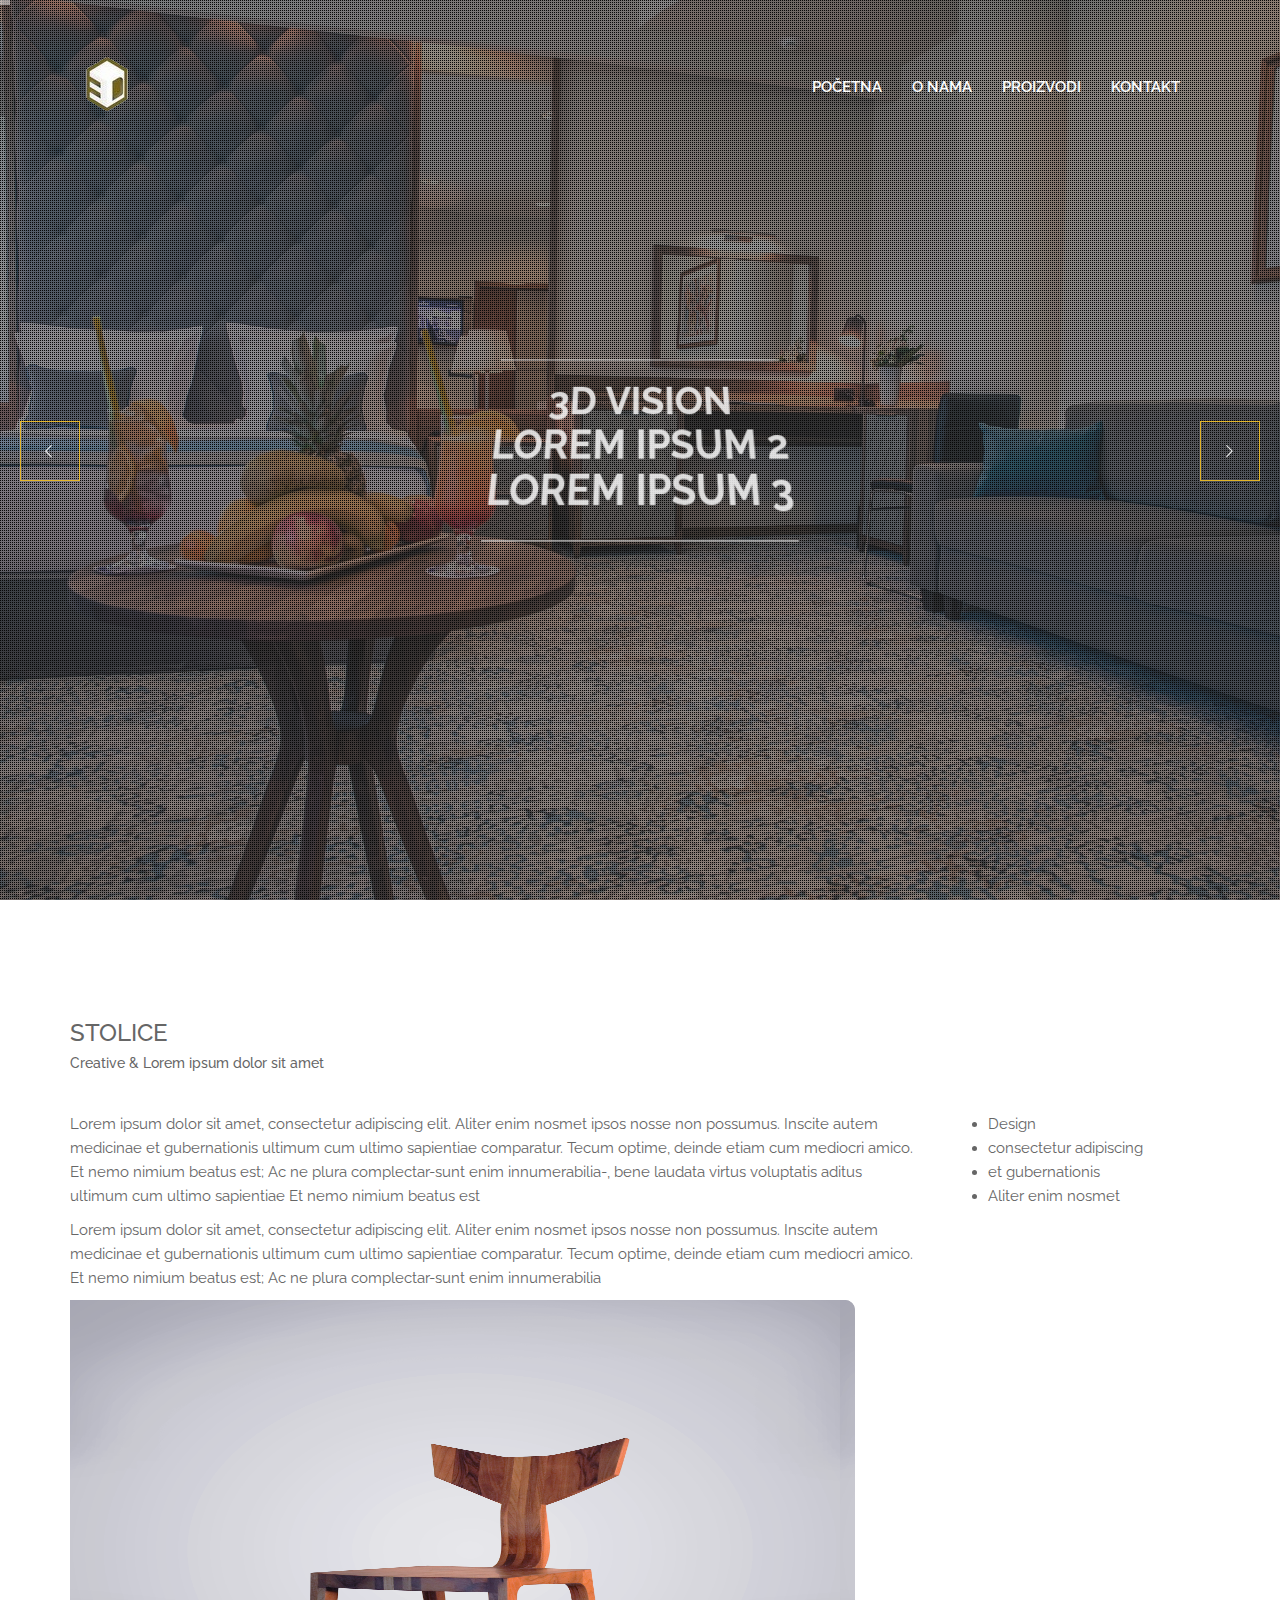
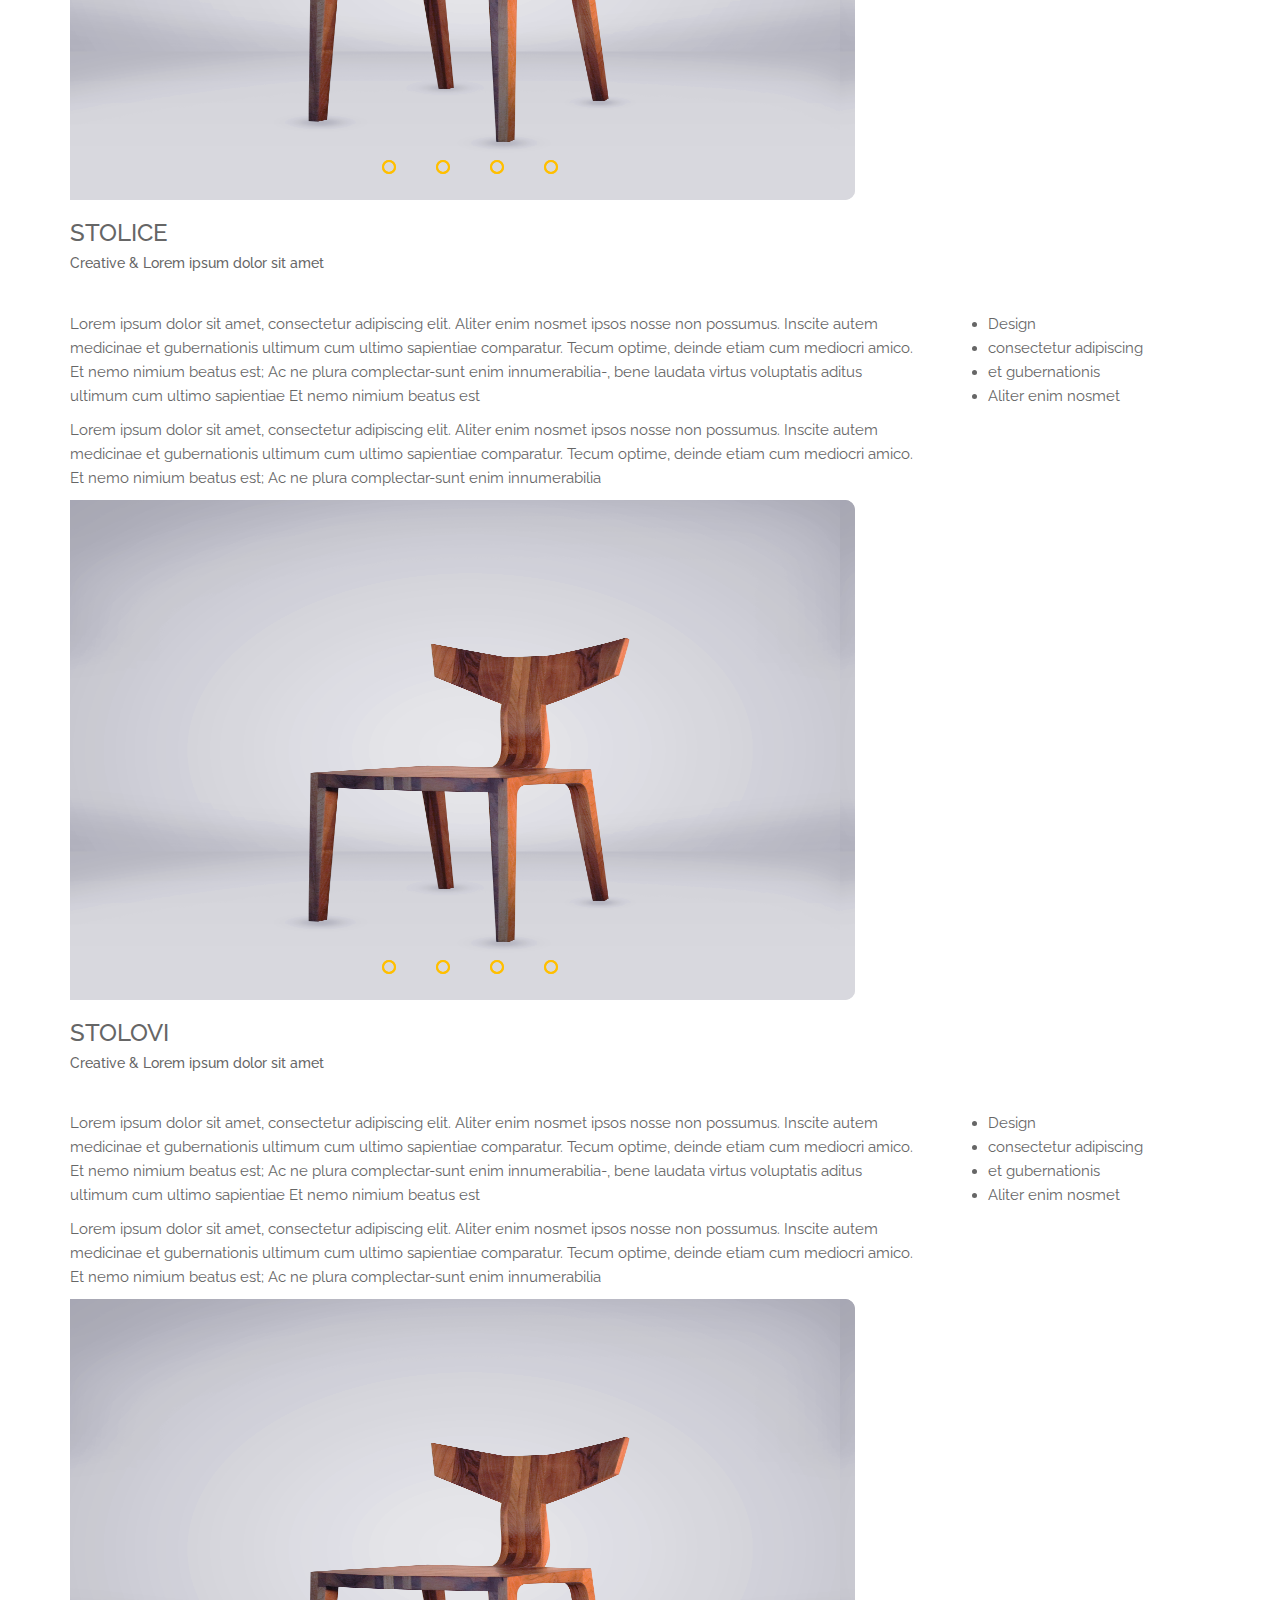
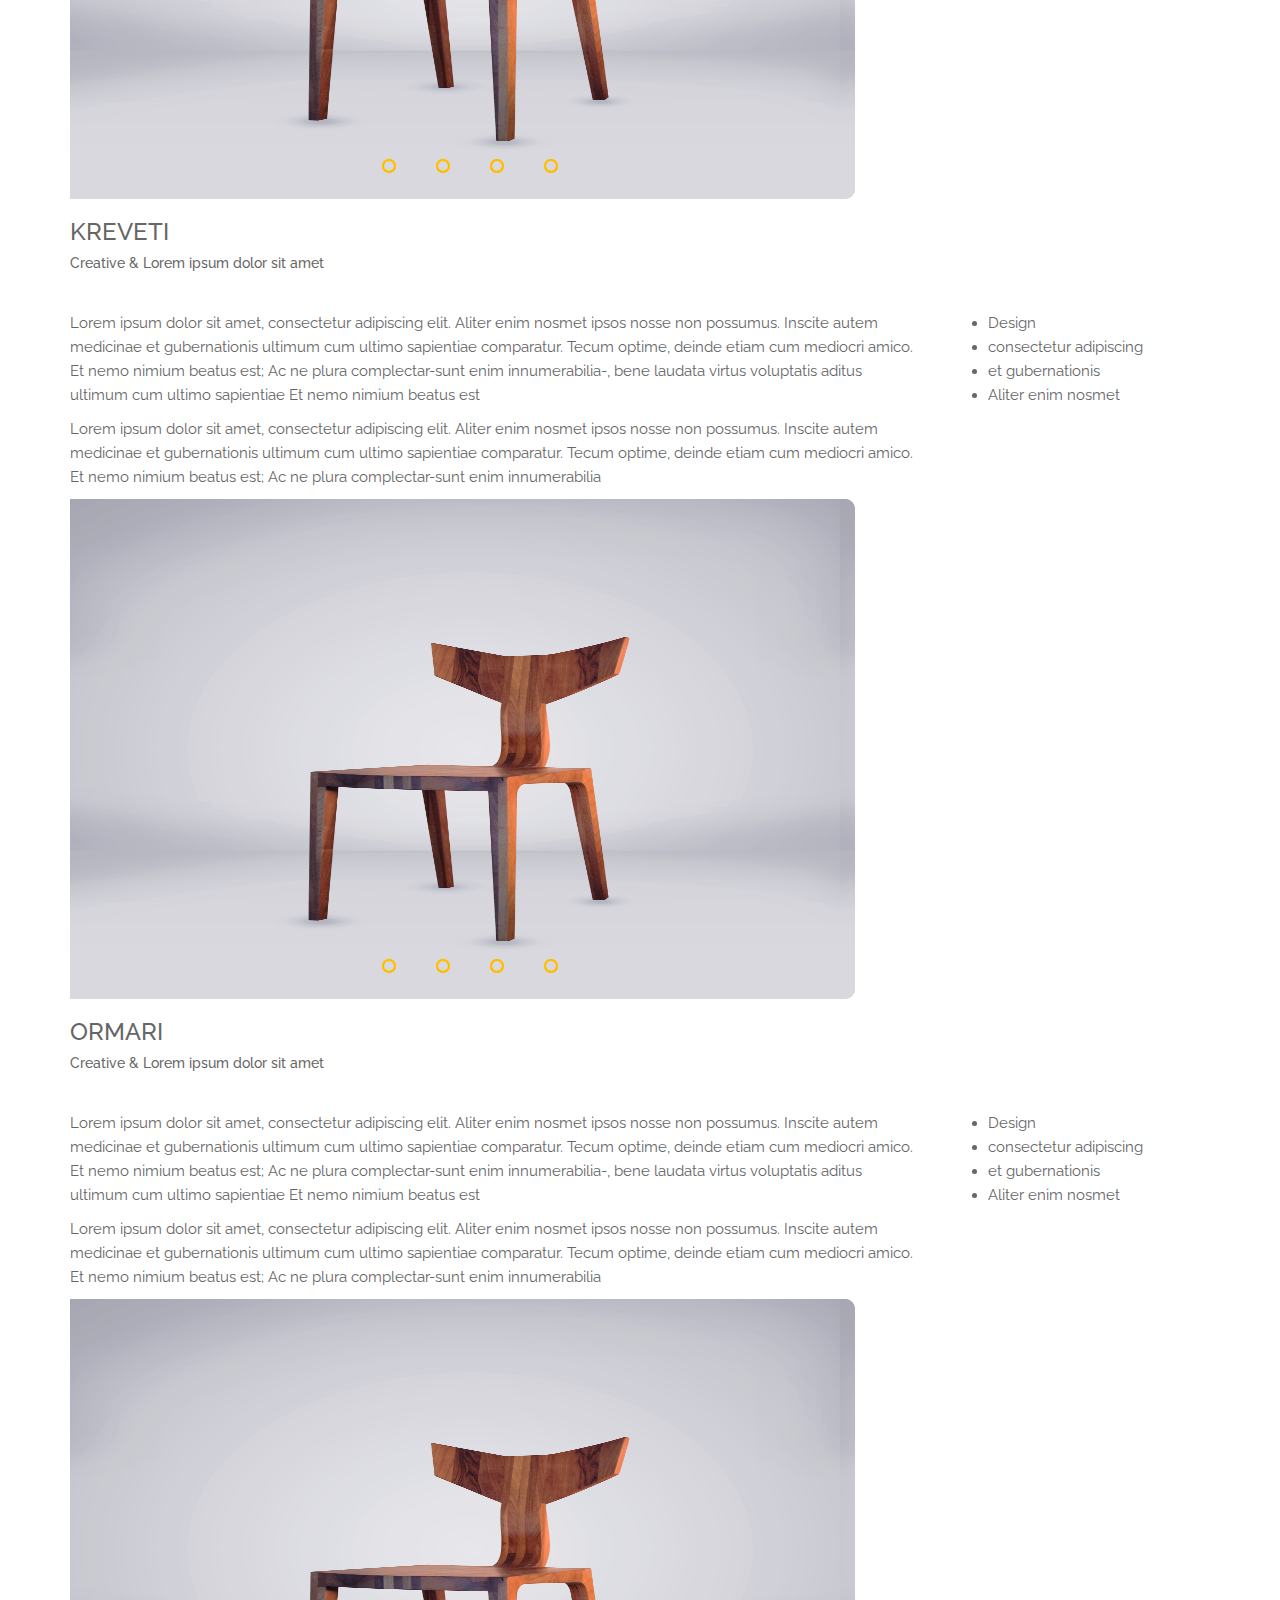
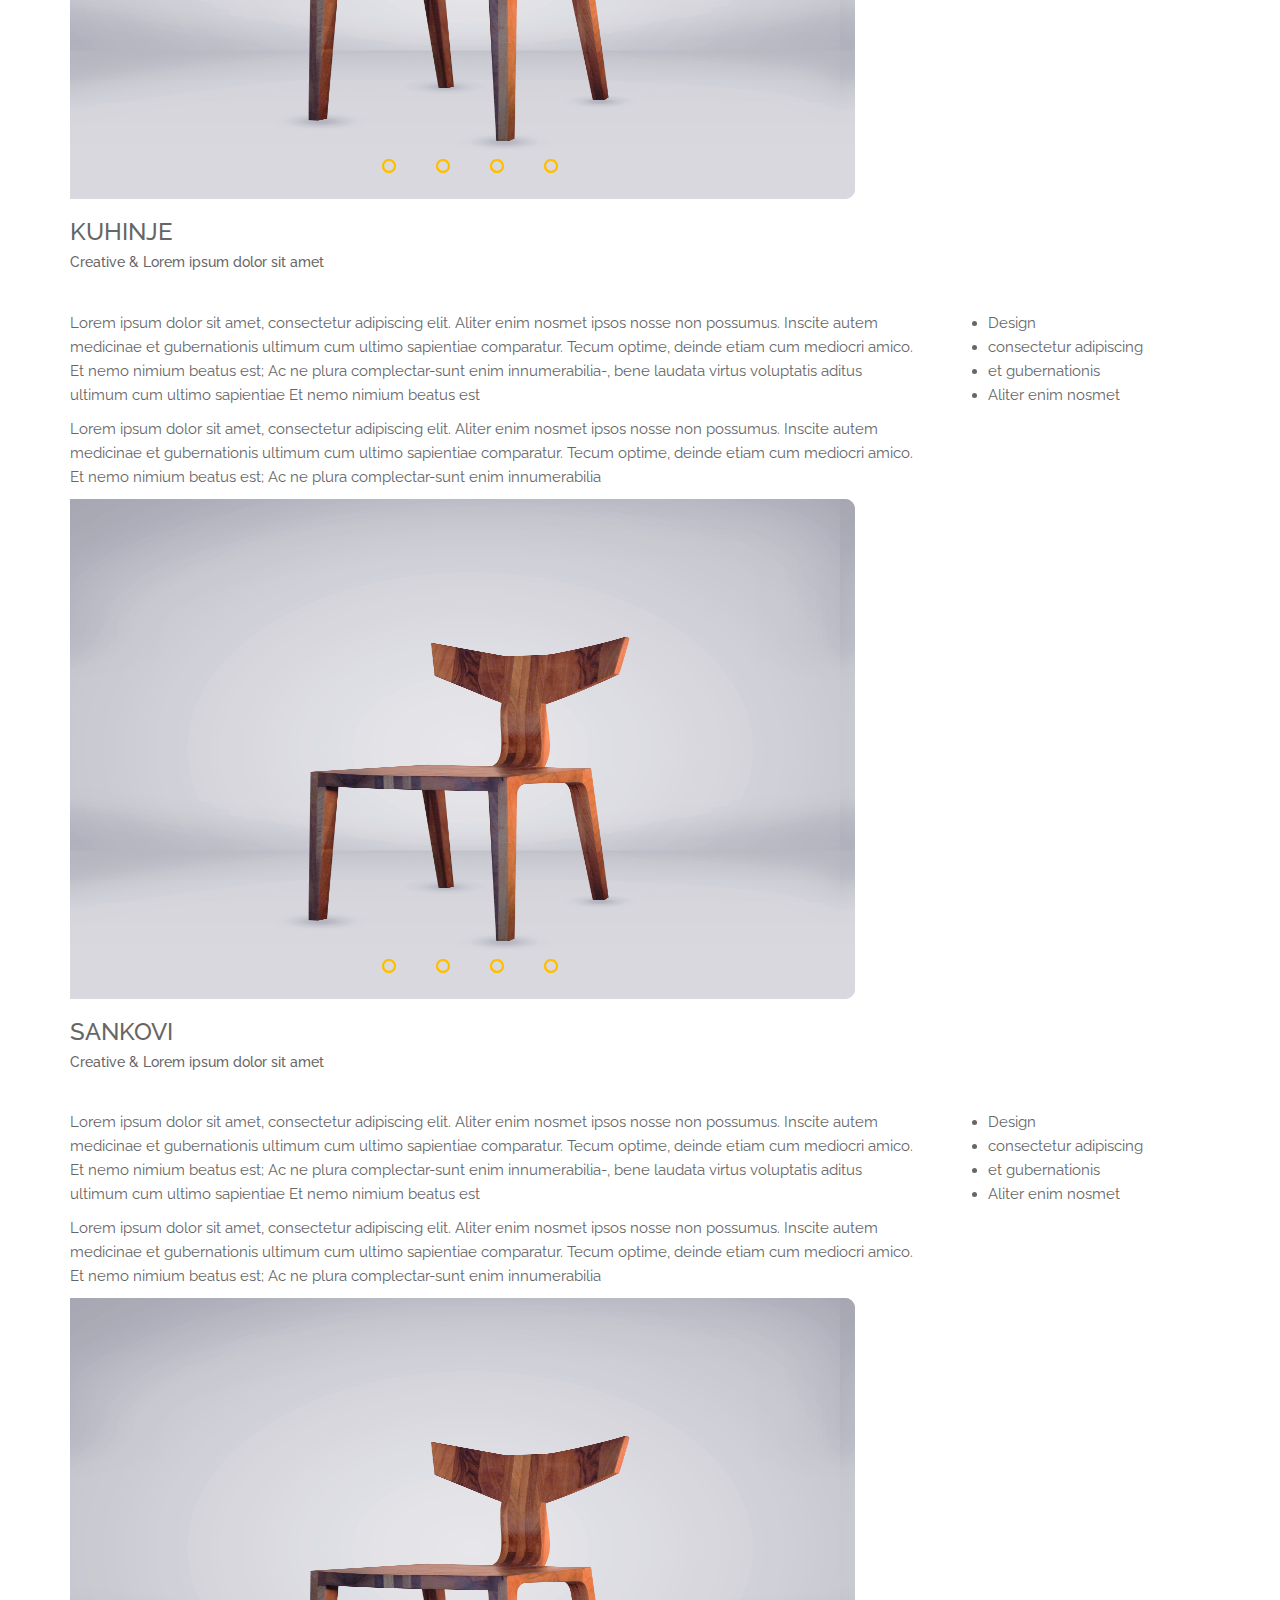
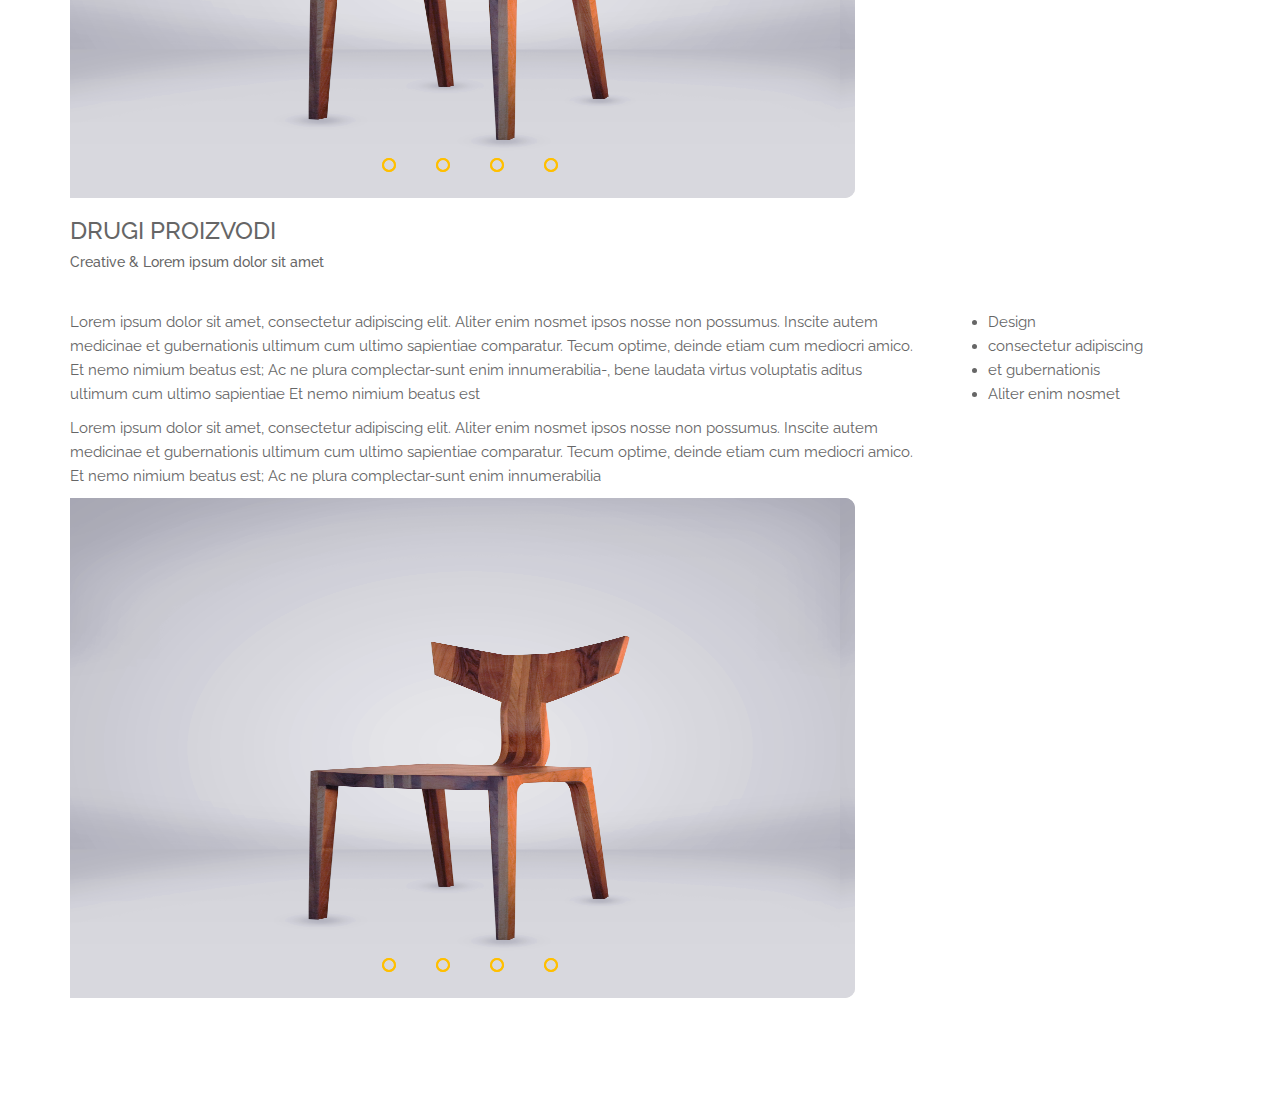
<file: products.html>
<!DOCTYPE html>
<html lang="en">

<head>
    <meta charset="utf-8" />
    <meta name="viewport" content="width=device-width, initial-scale=1.0" />
    <meta name="description" content="" />
    <meta name="author" content="" />

    <title>3d Vision</title>

    <link rel="stylesheet" href="css/bootstrap.css" />

    <link rel="preconnect" href="https://fonts.gstatic.com" />
    <link href="https://fonts.googleapis.com/css2?family=BioRhyme:wght@200;300&display=swap" rel="stylesheet" />
    <link rel="preconnect" href="https://fonts.gstatic.com" />
    <link href="https://fonts.googleapis.com/css2?family=Prompt:ital,wght@0,500;1,300;1,400;1,600&display=swap"
        rel="stylesheet" />
    <link href="http://fonts.googleapis.com/css?family=Oswald:400,500,600,700,800,300" rel="stylesheet"
        type="text/css" />
    <link rel="stylesheet" href="https://pro.fontawesome.com/releases/v5.10.0/css/all.css"
        integrity="sha384-AYmEC3Yw5cVb3ZcuHtOA93w35dYTsvhLPVnYs9eStHfGJvOvKxVfELGroGkvsg+p" crossorigin="anonymous" />
    <!-- owl carousel SLIDER -->
    <link rel="stylesheet" href="css/owl.carousel.css" />
    <!-- end awesome icons -->
    <link rel="stylesheet" href="css/font-awesome.css" />
    <!-- lightbox -->
    <link href="css/prettyPhoto.css" rel="stylesheet" />

    <!-- Animation Effect CSS -->
    <link rel="stylesheet" href="css/animation.css" />
    <!-- Main Stylesheet CSS -->
    <link rel="stylesheet" href="style.css" />
    <link rel="stylesheet" href="style2.css" />


    <!-- HTML5 shim and Respond.js IE8 support of HTML5 elements and media queries -->
    <!--[if lt IE 9]>
      <script src="js/html5shiv.js"></script>
      <script src="js/respond.min.js"></script>
    <![endif]-->

    <!-- SLIDER REVOLUTION 4.x CSS SETTINGS -->
    <link rel="stylesheet" type="text/css" href="rs-plugin/css/settings.css" media="screen" />
</head>

<body data-spy="scroll" data-offset="25">
    <div class="animationload">
        <div class="loader">Loading...</div>
    </div>

    <header class="header">
        <div class="container">
            <div class="navbar navbar-default" role="navigation">
                <div class="container-fluid">
                    <div class="navbar-header">
                        <button type="button" class="navbar-toggle" data-toggle="collapse"
                            data-target=".navbar-collapse">
                            <span class="sr-only">Toggle navigation</span>
                            <span class="icon-bar"></span>
                            <span class="icon-bar"></span>
                            <span class="icon-bar"></span>
                        </button>
                        <a href="index.html" class="navbar-brand"><span class="stroke"><img
                                    src="images/dzevad9.png" /></span></a>
                    </div>
                    <!-- end navbar-header -->
                    <div class="navbar-collapse collapse">
                        <ul class="nav navbar-nav navbar-right">
                            <li class="active">
                                <a data-scroll href="index.html" class="int-collapse-menu">Početna</a>
                            </li>
                            <li>
                                <a data-scroll href="#about" class="int-collapse-menu">O nama</a>
                            </li>
                            <li>
                                <a data-scroll href="products.html" class="int-collapse-menu">Proizvodi</a>
                            </li>
                            <li>
                                <a data-scroll href="#contact" class="int-collapse-menu">Kontakt</a>
                            </li>
                        </ul>
                    </div>
                    <!--/.nav-collapse -->
                </div>
                <!--/.container-fluid -->
            </div>
        </div>
        <!-- end container -->
    </header>
    <!-- end header -->

    <!--/SLIDER SECTION -->
    <section id="home" class="sliderwrapper clearfix">
        <div class="tp-banner-container">
            <div class="tp-banner">
                <ul>
                    <li data-transition="fade" data-slotamount="7" data-masterspeed="1500">
                        <!-- MAIN IMAGE -->
                        <img src="images/slike/galerija/DSC_6942.jpg" alt="slidebg1" data-bgfit="cover"
                            data-bgposition="center center" data-bgrepeat="no-repeat" />
                        <div class="tp-dottedoverlay twoxtwo"></div>

                        <!-- LAYER NR. 3 -->
                        <div class="tp-caption rev-video customin customout start" data-x="center" data-hoffset="0"
                            data-y="140"
                            data-customin="x:0;y:0;z:0;rotationX:90;rotationY:0;rotationZ:0;scaleX:1;scaleY:1;skewX:0;skewY:0;opacity:0;transformPerspective:200;transformOrigin:50% 0%;"
                            data-customout="x:0;y:0;z:0;rotationX:0;rotationY:0;rotationZ:0;scaleX:0.75;scaleY:0.75;skewX:0;skewY:0;opacity:0;transformPerspective:600;transformOrigin:50% 50%;"
                            data-speed="1000" data-start="500" data-easing="Back.easeInOut" data-endspeed="300">
                            <hr class="topline" />
                            <h2>
                                3D Vision <br />
                                Lorem Ipsum 2 <br />
                                Lorem Ipsum 3
                            </h2>
                            <hr class="bottomline" />
                        </div>

                        <!-- LAYER NR. 4 -->
                        <div class="tp-caption rev-video2 customin customout start" data-x="center" data-hoffset="0"
                            data-y="340"
                            data-customin="x:0;y:0;z:0;rotationX:90;rotationY:0;rotationZ:0;scaleX:1;scaleY:1;skewX:0;skewY:0;opacity:0;transformPerspective:200;transformOrigin:50% 0%;"
                            data-customout="x:0;y:0;z:0;rotationX:0;rotationY:0;rotationZ:0;scaleX:0.75;scaleY:0.75;skewX:0;skewY:0;opacity:0;transformPerspective:600;transformOrigin:50% 50%;"
                            data-speed="2200" data-start="500" data-easing="Back.easeInOut" data-endspeed="300">
                            <p>
                                blaaa <br />
                                bla blaa blaaaaaaaa
                            </p>
                        </div>
                    </li>

                    <li data-transition="fade" data-slotamount="7" data-masterspeed="1500">
                        <!-- MAIN IMAGE -->
                        <img src="images/slike/galerija/DSC_7354-1.jpg" alt="slidebg2" data-bgfit="cover"
                            data-bgposition="center center" data-bgrepeat="no-repeat" />
                        <div class="tp-dottedoverlay twoxtwo"></div>

                        <!-- LAYER NR. 3 -->
                        <div class="tp-caption rev-video skewfromleft customout" data-x="center" data-y="140"
                            data-customout="x:0;y:0;z:0;rotationX:0;rotationY:0;rotationZ:0;scaleX:0.75;scaleY:0.75;skewX:0;skewY:0;opacity:0;transformPerspective:600;transformOrigin:50% 50%;"
                            data-speed="800" data-start="1500" data-easing="Power4.easeOut" data-endspeed="300"
                            data-endeasing="Power1.easeIn" data-captionhidden="on" style="z-index: 6">
                            <hr class="topline" />
                            <h2>
                                Lorem Ipsum <br />
                                Lorem Ipsum 2
                            </h2>
                            <hr class="bottomline" />
                        </div>

                        <!-- LAYER NR. 4 -->
                        <div class="tp-caption rev-video2 skewfromright customout" data-x="center" data-hoffset="0"
                            data-y="340"
                            data-customout="x:0;y:0;z:0;rotationX:0;rotationY:0;rotationZ:0;scaleX:0.75;scaleY:0.75;skewX:0;skewY:0;opacity:0;transformPerspective:600;transformOrigin:50% 50%;"
                            data-speed="800" data-start="1700" data-easing="Power4.easeOut" data-endspeed="300"
                            data-endeasing="Power1.easeIn" data-captionhidden="on" style="z-index: 7">
                            <p>Lorem Ipsum</p>
                        </div>
                    </li>

                    <li data-transition="fade" data-slotamount="7" data-masterspeed="1500">
                        <!-- MAIN IMAGE -->
                        <img src="images/slike/galerija/48389650_1979292305485601_2289109318412271616_n.jpg"
                            alt="slidebg3" data-bgfit="cover" data-bgposition="center center"
                            data-bgrepeat="no-repeat" />
                        <div class="tp-dottedoverlay twoxtwo"></div>

                        <!-- LAYER NR. 3 -->
                        <div class="tp-caption rev-video skewfromleft customout" data-x="center" data-y="140"
                            data-customout="x:0;y:0;z:0;rotationX:0;rotationY:0;rotationZ:0;scaleX:0.75;scaleY:0.75;skewX:0;skewY:0;opacity:0;transformPerspective:600;transformOrigin:50% 50%;"
                            data-speed="800" data-start="1500" data-easing="Power4.easeOut" data-endspeed="300"
                            data-endeasing="Power1.easeIn" data-captionhidden="on" style="z-index: 6">
                            <hr class="topline" />
                            <h2>Lorem Ipsum<br />Lorem Ipsum</h2>
                            <hr class="bottomline" />
                        </div>

                        <!-- LAYER NR. 4 -->
                        <div class="tp-caption rev-video2 skewfromright customout" data-x="center" data-hoffset="0"
                            data-y="340"
                            data-customout="x:0;y:0;z:0;rotationX:0;rotationY:0;rotationZ:0;scaleX:0.75;scaleY:0.75;skewX:0;skewY:0;opacity:0;transformPerspective:600;transformOrigin:50% 50%;"
                            data-speed="800" data-start="1700" data-easing="Power4.easeOut" data-endspeed="300"
                            data-endeasing="Power1.easeIn" data-captionhidden="on" style="z-index: 7">
                            <p>Zarila kandzee Andjelaaa</p>
                        </div>
                    </li>
                </ul>
                <div class="tp-bannertimer"></div>
            </div>
        </div>
    </section>

    <!-- PRODUCTS SLIDER -->
    <div class="container main-container">



        <!-- STOLICE 2 -->

        <div class="col-md-12" id="target">
            <h3 class="text-uppercase">Stolice</h3>
            <h5>Creative & Lorem ipsum dolor sit amet</h5>
            <div class="h-30"></div>
        </div>

        <div class="col-md-9">
            <p>Lorem ipsum dolor sit amet, consectetur adipiscing elit. Aliter enim nosmet ipsos nosse non possumus.
                Inscite
                autem medicinae et gubernationis ultimum cum ultimo sapientiae comparatur. Tecum optime, deinde
                etiam
                cum
                mediocri amico. Et nemo nimium beatus est; Ac ne plura complectar-sunt enim innumerabilia-, bene
                laudata
                virtus voluptatis aditus ultimum cum ultimo sapientiae Et nemo nimium beatus est </p>

            <p>Lorem ipsum dolor sit amet, consectetur adipiscing elit. Aliter enim nosmet ipsos nosse non possumus.
                Inscite
                autem medicinae et gubernationis ultimum cum ultimo sapientiae comparatur. Tecum optime, deinde
                etiam
                cum
                mediocri amico. Et nemo nimium beatus est; Ac ne plura complectar-sunt enim innumerabilia </p>
        </div>

        <div class="col-md-3">
            <ul class="cat-ul">
                <li><i class="ion-ios-circle-filled"></i> Design</li>
                <li><i class="ion-ios-circle-filled"></i> consectetur adipiscing</li>
                <li><i class="ion-ios-circle-filled"></i> et gubernationis</li>
                <li><i class="ion-ios-circle-filled"></i> Aliter enim nosmet</li>
            </ul>
            <div class="h-10"></div>
        </div>

        <div class="slider col-lg-12 col-md-10 col-sm-6 col-xs-3">
            <div class="slides">
                <!--radio buttons start-->
                <input type="radio" name="radio-btn" id="radiob1">
                <input type="radio" name="radio-btn" id="radiob2">
                <input type="radio" name="radio-btn" id="radiob3">
                <input type="radio" name="radio-btn" id="radiob4">
                <!--radio buttons end-->
                <!--slide images start-->
                <div class="slide first">
                    <img src="images/slike/orah 3d za web.png" alt="">
                </div>
                <div class="slide">
                    <img src="images/slike/orah 3d za web.png" alt="">
                </div>
                <div class="slide">
                    <img src="images/slike/stolica1.png" alt="">
                </div>
                <div class="slide">
                    <img src="images/slike/stolica strana.png" alt="">
                </div>
                <!--slide images end-->
                <!--automatic navigation start-->
                <div class="navigation-auto">
                    <div class="auto-btn"></div>
                    <div class="auto-btn"></div>
                    <div class="auto-btn"></div>
                    <div class="auto-btn"></div>
                </div>
                <!--automatic navigation end-->
            </div>
            <!--manual navigation start-->
            <div class="navigation-manual">
                <label for="radiob1" class="manual-btn"></label>
                <label for="radiob2" class="manual-btn"></label>
                <label for="radiob3" class="manual-btn"></label>
                <label for="radiob4" class="manual-btn"></label>
            </div>
        </div>
        <!-- STOLICE 2 END  -->










        <!-- STOLICE -->

        <div class="col-md-12" id="target">
            <h3 class="text-uppercase">Stolice</h3>
            <h5>Creative & Lorem ipsum dolor sit amet</h5>
            <div class="h-30"></div>
        </div>

        <div class="col-md-9">
            <p>Lorem ipsum dolor sit amet, consectetur adipiscing elit. Aliter enim nosmet ipsos nosse non possumus.
                Inscite
                autem medicinae et gubernationis ultimum cum ultimo sapientiae comparatur. Tecum optime, deinde
                etiam
                cum
                mediocri amico. Et nemo nimium beatus est; Ac ne plura complectar-sunt enim innumerabilia-, bene
                laudata
                virtus voluptatis aditus ultimum cum ultimo sapientiae Et nemo nimium beatus est </p>

            <p>Lorem ipsum dolor sit amet, consectetur adipiscing elit. Aliter enim nosmet ipsos nosse non possumus.
                Inscite
                autem medicinae et gubernationis ultimum cum ultimo sapientiae comparatur. Tecum optime, deinde
                etiam
                cum
                mediocri amico. Et nemo nimium beatus est; Ac ne plura complectar-sunt enim innumerabilia </p>
        </div>

        <div class="col-md-3">
            <ul class="cat-ul">
                <li><i class="ion-ios-circle-filled"></i> Design</li>
                <li><i class="ion-ios-circle-filled"></i> consectetur adipiscing</li>
                <li><i class="ion-ios-circle-filled"></i> et gubernationis</li>
                <li><i class="ion-ios-circle-filled"></i> Aliter enim nosmet</li>
            </ul>
            <div class="h-10"></div>
        </div>

        <div class="slider col-lg-12 col-md-10 col-sm-6 col-xs-3">
            <div class="slides">
                <!--radio buttons start-->
                <input type="radio" name="radio-btn" id="radio1">
                <input type="radio" name="radio-btn" id="radio2">
                <input type="radio" name="radio-btn" id="radio3">
                <input type="radio" name="radio-btn" id="radio4">
                <!--radio buttons end-->
                <!--slide images start-->
                <div class="slide first">
                    <img src="images/slike/orah 3d za web.png" alt="">
                </div>
                <div class="slide">
                    <img src="images/slike/orah 3d za web.png" alt="">
                </div>
                <div class="slide">
                    <img src="images/slike/stolica1.png" alt="">
                </div>
                <div class="slide">
                    <img src="images/slike/stolica strana.png" alt="">
                </div>
                <!--slide images end-->
                <!--automatic navigation start-->
                <div class="navigation-auto">
                    <div class="auto-btn1"></div>
                    <div class="auto-btn2"></div>
                    <div class="auto-btn3"></div>
                    <div class="auto-btn4"></div>
                </div>
                <!--automatic navigation end-->
            </div>
            <!--manual navigation start-->
            <div class="navigation-manual">
                <label for="radio1" class="manual-btn"></label>
                <label for="radio2" class="manual-btn"></label>
                <label for="radio3" class="manual-btn"></label>
                <label for="radio4" class="manual-btn"></label>
            </div>
        </div>


        <!-- STOLICE END  -->





        <!-- STOLOVI -->
        <div class="col-md-12" id="target">
            <h3 class="text-uppercase">Stolovi</h3>
            <h5>Creative & Lorem ipsum dolor sit amet</h5>
            <div class="h-30"></div>
        </div>

        <div class="col-md-9">
            <p>Lorem ipsum dolor sit amet, consectetur adipiscing elit. Aliter enim nosmet ipsos nosse non possumus.
                Inscite
                autem medicinae et gubernationis ultimum cum ultimo sapientiae comparatur. Tecum optime, deinde etiam
                cum
                mediocri amico. Et nemo nimium beatus est; Ac ne plura complectar-sunt enim innumerabilia-, bene laudata
                virtus voluptatis aditus ultimum cum ultimo sapientiae Et nemo nimium beatus est </p>

            <p>Lorem ipsum dolor sit amet, consectetur adipiscing elit. Aliter enim nosmet ipsos nosse non possumus.
                Inscite
                autem medicinae et gubernationis ultimum cum ultimo sapientiae comparatur. Tecum optime, deinde etiam
                cum
                mediocri amico. Et nemo nimium beatus est; Ac ne plura complectar-sunt enim innumerabilia </p>
        </div>

        <div class="col-md-3">
            <ul class="cat-ul">
                <li><i class="ion-ios-circle-filled"></i> Design</li>
                <li><i class="ion-ios-circle-filled"></i> consectetur adipiscing</li>
                <li><i class="ion-ios-circle-filled"></i> et gubernationis</li>
                <li><i class="ion-ios-circle-filled"></i> Aliter enim nosmet</li>
            </ul>
            <div class="h-10"></div>
        </div>

        <div class="slider col-md-6 col-sm-12">
            <div class=" slides">
                <!--radio buttons start-->
                <input type="radio" name="radio-btn" id="radioc1">
                <input type="radio" name="radio-btn" id="radioc2">
                <input type="radio" name="radio-btn" id="radioc3">
                <input type="radio" name="radio-btn" id="radioc4">
                <!--radio buttons end-->
                <!--slide images start-->
                <div class="slide first">
                    <img src="images/slike/orah 3d za web.png" alt="">
                </div>
                <div class="slide">
                    <img src="images/slike/orah 3d za web.png" alt="">
                </div>
                <div class="slide">
                    <img src="images/slike/stolica1.png" alt="">
                </div>
                <div class="slide">
                    <img src="images/slike/stolica strana.png" alt="">
                </div>
                <!--slide images end-->
                <!--automatic navigation start-->
                <div class="navigation-auto">
                    <div class="auto-btn1"></div>
                    <div class="auto-btn2"></div>
                    <div class="auto-btn3"></div>
                    <div class="auto-btn4"></div>
                </div>
                <!--automatic navigation end-->
            </div>
            <!--manual navigation start-->
            <div class="navigation-manual">
                <label for="radioc1" class="manual-btn"></label>
                <label for="radioc2" class="manual-btn"></label>
                <label for="radioc3" class="manual-btn"></label>
                <label for="radioc4" class="manual-btn"></label>
            </div>
        </div>
        <!-- STOLOVI END -->




        <!-- KREVETI -->
        <div class="col-md-12" id="target1">
            <h3 class="text-uppercase">Kreveti</h3>
            <h5>Creative & Lorem ipsum dolor sit amet</h5>
            <div class="h-30"></div>
        </div>

        <div class="col-md-9">
            <p>Lorem ipsum dolor sit amet, consectetur adipiscing elit. Aliter enim nosmet ipsos nosse non possumus.
                Inscite
                autem medicinae et gubernationis ultimum cum ultimo sapientiae comparatur. Tecum optime, deinde etiam
                cum
                mediocri amico. Et nemo nimium beatus est; Ac ne plura complectar-sunt enim innumerabilia-, bene laudata
                virtus voluptatis aditus ultimum cum ultimo sapientiae Et nemo nimium beatus est </p>

            <p>Lorem ipsum dolor sit amet, consectetur adipiscing elit. Aliter enim nosmet ipsos nosse non possumus.
                Inscite
                autem medicinae et gubernationis ultimum cum ultimo sapientiae comparatur. Tecum optime, deinde etiam
                cum
                mediocri amico. Et nemo nimium beatus est; Ac ne plura complectar-sunt enim innumerabilia </p>
        </div>

        <div class="col-md-3">
            <ul class="cat-ul">
                <li><i class="ion-ios-circle-filled"></i> Design</li>
                <li><i class="ion-ios-circle-filled"></i> consectetur adipiscing</li>
                <li><i class="ion-ios-circle-filled"></i> et gubernationis</li>
                <li><i class="ion-ios-circle-filled"></i> Aliter enim nosmet</li>
            </ul>
            <div class="h-10"></div>
        </div>

        <div class="slider col-md-6 col-sm-12">
            <div class=" slides">
                <!--radio buttons start-->
                <input type="radio" name="radio-btn" id="radio1">
                <input type="radio" name="radio-btn" id="radio2">
                <input type="radio" name="radio-btn" id="radio3">
                <input type="radio" name="radio-btn" id="radio4">
                <!--radio buttons end-->
                <!--slide images start-->
                <div class="slide first">
                    <img src="images/slike/orah 3d za web.png" alt="">
                </div>
                <div class="slide">
                    <img src="images/slike/orah 3d za web.png" alt="">
                </div>
                <div class="slide">
                    <img src="images/slike/stolica1.png" alt="">
                </div>
                <div class="slide">
                    <img src="images/slike/stolica strana.png" alt="">
                </div>
                <!--slide images end-->
                <!--automatic navigation start-->
                <div class="navigation-auto">
                    <div class="auto-btn1"></div>
                    <div class="auto-btn2"></div>
                    <div class="auto-btn3"></div>
                    <div class="auto-btn4"></div>
                </div>
                <!--automatic navigation end-->
            </div>
            <!--manual navigation start-->
            <div class="navigation-manual">
                <label for="radio1" class="manual-btn"></label>
                <label for="radio2" class="manual-btn"></label>
                <label for="radio3" class="manual-btn"></label>
                <label for="radio4" class="manual-btn"></label>
            </div>
        </div>
        <!-- KREVETI END -->

        <!-- ORMARI -->
        <div class="col-md-12" id="target1">
            <h3 class="text-uppercase">Ormari</h3>
            <h5>Creative & Lorem ipsum dolor sit amet</h5>
            <div class="h-30"></div>
        </div>

        <div class="col-md-9">
            <p>Lorem ipsum dolor sit amet, consectetur adipiscing elit. Aliter enim nosmet ipsos nosse non possumus.
                Inscite
                autem medicinae et gubernationis ultimum cum ultimo sapientiae comparatur. Tecum optime, deinde etiam
                cum
                mediocri amico. Et nemo nimium beatus est; Ac ne plura complectar-sunt enim innumerabilia-, bene laudata
                virtus voluptatis aditus ultimum cum ultimo sapientiae Et nemo nimium beatus est </p>

            <p>Lorem ipsum dolor sit amet, consectetur adipiscing elit. Aliter enim nosmet ipsos nosse non possumus.
                Inscite
                autem medicinae et gubernationis ultimum cum ultimo sapientiae comparatur. Tecum optime, deinde etiam
                cum
                mediocri amico. Et nemo nimium beatus est; Ac ne plura complectar-sunt enim innumerabilia </p>
        </div>

        <div class="col-md-3">
            <ul class="cat-ul">
                <li><i class="ion-ios-circle-filled"></i> Design</li>
                <li><i class="ion-ios-circle-filled"></i> consectetur adipiscing</li>
                <li><i class="ion-ios-circle-filled"></i> et gubernationis</li>
                <li><i class="ion-ios-circle-filled"></i> Aliter enim nosmet</li>
            </ul>
            <div class="h-10"></div>
        </div>

        <div class="slider col-md-6 col-sm-12">
            <div class=" slides">
                <!--radio buttons start-->
                <input type="radio" name="radio-btn" id="4radio1">
                <input type="radio" name="radio-btn" id="4radio2">
                <input type="radio" name="radio-btn" id="4radio3">
                <input type="radio" name="radio-btn" id="4radio4">
                <!--radio buttons end-->
                <!--slide images start-->
                <div class="slide first">
                    <img src="images/slike/orah 3d za web.png" alt="">
                </div>
                <div class="slide">
                    <img src="images/slike/orah 3d za web.png" alt="">
                </div>
                <div class="slide">
                    <img src="images/slike/stolica1.png" alt="">
                </div>
                <div class="slide">
                    <img src="images/slike/stolica strana.png" alt="">
                </div>
                <!--slide images end-->
                <!--automatic navigation start-->
                <div class="navigation-auto">
                    <div class="auto-btn1"></div>
                    <div class="auto-btn2"></div>
                    <div class="auto-btn3"></div>
                    <div class="auto-btn4"></div>
                </div>
                <!--automatic navigation end-->
            </div>
            <!--manual navigation start-->
            <div class="navigation-manual">
                <label for="4radio1" class="manual-btn"></label>
                <label for="4radio2" class="manual-btn"></label>
                <label for="4radio3" class="manual-btn"></label>
                <label for="4radio4" class="manual-btn"></label>
            </div>
        </div>
        <!-- ORMARI END -->

        <!-- KUHINJE -->
        <div class="col-md-12" id="target1">
            <h3 class="text-uppercase">Kuhinje</h3>
            <h5>Creative & Lorem ipsum dolor sit amet</h5>
            <div class="h-30"></div>
        </div>

        <div class="col-md-9">
            <p>Lorem ipsum dolor sit amet, consectetur adipiscing elit. Aliter enim nosmet ipsos nosse non possumus.
                Inscite
                autem medicinae et gubernationis ultimum cum ultimo sapientiae comparatur. Tecum optime, deinde etiam
                cum
                mediocri amico. Et nemo nimium beatus est; Ac ne plura complectar-sunt enim innumerabilia-, bene laudata
                virtus voluptatis aditus ultimum cum ultimo sapientiae Et nemo nimium beatus est </p>

            <p>Lorem ipsum dolor sit amet, consectetur adipiscing elit. Aliter enim nosmet ipsos nosse non possumus.
                Inscite
                autem medicinae et gubernationis ultimum cum ultimo sapientiae comparatur. Tecum optime, deinde etiam
                cum
                mediocri amico. Et nemo nimium beatus est; Ac ne plura complectar-sunt enim innumerabilia </p>
        </div>

        <div class="col-md-3">
            <ul class="cat-ul">
                <li><i class="ion-ios-circle-filled"></i> Design</li>
                <li><i class="ion-ios-circle-filled"></i> consectetur adipiscing</li>
                <li><i class="ion-ios-circle-filled"></i> et gubernationis</li>
                <li><i class="ion-ios-circle-filled"></i> Aliter enim nosmet</li>
            </ul>
            <div class="h-10"></div>
        </div>

        <div class="slider col-md-6 col-sm-12">
            <div class=" slides">
                <!--radio buttons start-->
                <input type="radio" name="radio-btn" id="5radio">
                <input type="radio" name="radio-btn" id="5radio">
                <input type="radio" name="radio-btn" id="5radio">
                <input type="radio" name="radio-btn" id="5radio">
                <!--radio buttons end-->
                <!--slide images start-->
                <div class="slide first">
                    <img src="images/slike/orah 3d za web.png" alt="">
                </div>
                <div class="slide">
                    <img src="images/slike/orah 3d za web.png" alt="">
                </div>
                <div class="slide">
                    <img src="images/slike/stolica1.png" alt="">
                </div>
                <div class="slide">
                    <img src="images/slike/stolica strana.png" alt="">
                </div>
                <!--slide images end-->
                <!--automatic navigation start-->
                <div class="navigation-auto">
                    <div class="auto-btn1"></div>
                    <div class="auto-btn2"></div>
                    <div class="auto-btn3"></div>
                    <div class="auto-btn4"></div>
                </div>
                <!--automatic navigation end-->
            </div>
            <!--manual navigation start-->
            <div class="navigation-manual">
                <label for="radio1" class="manual-btn"></label>
                <label for="radio2" class="manual-btn"></label>
                <label for="radio3" class="manual-btn"></label>
                <label for="radio4" class="manual-btn"></label>
            </div>
        </div>
        <!-- KUHINJE END -->

        <!-- SANKOVI -->
        <div class="col-md-12" id="target1">
            <h3 class="text-uppercase">Sankovi</h3>
            <h5>Creative & Lorem ipsum dolor sit amet</h5>
            <div class="h-30"></div>
        </div>

        <div class="col-md-9">
            <p>Lorem ipsum dolor sit amet, consectetur adipiscing elit. Aliter enim nosmet ipsos nosse non possumus.
                Inscite
                autem medicinae et gubernationis ultimum cum ultimo sapientiae comparatur. Tecum optime, deinde etiam
                cum
                mediocri amico. Et nemo nimium beatus est; Ac ne plura complectar-sunt enim innumerabilia-, bene laudata
                virtus voluptatis aditus ultimum cum ultimo sapientiae Et nemo nimium beatus est </p>

            <p>Lorem ipsum dolor sit amet, consectetur adipiscing elit. Aliter enim nosmet ipsos nosse non possumus.
                Inscite
                autem medicinae et gubernationis ultimum cum ultimo sapientiae comparatur. Tecum optime, deinde etiam
                cum
                mediocri amico. Et nemo nimium beatus est; Ac ne plura complectar-sunt enim innumerabilia </p>
        </div>

        <div class="col-md-3">
            <ul class="cat-ul">
                <li><i class="ion-ios-circle-filled"></i> Design</li>
                <li><i class="ion-ios-circle-filled"></i> consectetur adipiscing</li>
                <li><i class="ion-ios-circle-filled"></i> et gubernationis</li>
                <li><i class="ion-ios-circle-filled"></i> Aliter enim nosmet</li>
            </ul>
            <div class="h-10"></div>
        </div>

        <div class="slider col-md-6 col-sm-12">
            <div class=" slides">
                <!--radio buttons start-->
                <input type="radio" name="radio-btn" id="radio1">
                <input type="radio" name="radio-btn" id="radio2">
                <input type="radio" name="radio-btn" id="radio3">
                <input type="radio" name="radio-btn" id="radio4">
                <!--radio buttons end-->
                <!--slide images start-->
                <div class="slide first">
                    <img src="images/slike/orah 3d za web.png" alt="">
                </div>
                <div class="slide">
                    <img src="images/slike/orah 3d za web.png" alt="">
                </div>
                <div class="slide">
                    <img src="images/slike/stolica1.png" alt="">
                </div>
                <div class="slide">
                    <img src="images/slike/stolica strana.png" alt="">
                </div>
                <!--slide images end-->
                <!--automatic navigation start-->
                <div class="navigation-auto">
                    <div class="auto-btn1"></div>
                    <div class="auto-btn2"></div>
                    <div class="auto-btn3"></div>
                    <div class="auto-btn4"></div>
                </div>
                <!--automatic navigation end-->
            </div>
            <!--manual navigation start-->
            <div class="navigation-manual">
                <label for="radio1" class="manual-btn"></label>
                <label for="radio2" class="manual-btn"></label>
                <label for="radio3" class="manual-btn"></label>
                <label for="radio4" class="manual-btn"></label>
            </div>
        </div>
        <!-- SANKOVI END -->


        <!-- OSTALO -->
        <div class="col-md-12" id="target1">
            <h3 class="text-uppercase">Drugi proizvodi</h3>
            <h5>Creative & Lorem ipsum dolor sit amet</h5>
            <div class="h-30"></div>
        </div>

        <div class="col-md-9">
            <p>Lorem ipsum dolor sit amet, consectetur adipiscing elit. Aliter enim nosmet ipsos nosse non possumus.
                Inscite
                autem medicinae et gubernationis ultimum cum ultimo sapientiae comparatur. Tecum optime, deinde etiam
                cum
                mediocri amico. Et nemo nimium beatus est; Ac ne plura complectar-sunt enim innumerabilia-, bene laudata
                virtus voluptatis aditus ultimum cum ultimo sapientiae Et nemo nimium beatus est </p>

            <p>Lorem ipsum dolor sit amet, consectetur adipiscing elit. Aliter enim nosmet ipsos nosse non possumus.
                Inscite
                autem medicinae et gubernationis ultimum cum ultimo sapientiae comparatur. Tecum optime, deinde etiam
                cum
                mediocri amico. Et nemo nimium beatus est; Ac ne plura complectar-sunt enim innumerabilia </p>
        </div>

        <div class="col-md-3">
            <ul class="cat-ul">
                <li><i class="ion-ios-circle-filled"></i> Design</li>
                <li><i class="ion-ios-circle-filled"></i> consectetur adipiscing</li>
                <li><i class="ion-ios-circle-filled"></i> et gubernationis</li>
                <li><i class="ion-ios-circle-filled"></i> Aliter enim nosmet</li>
            </ul>
            <div class="h-10"></div>
        </div>

        <div class="slider col-md-6 col-sm-12">
            <div class=" slides">
                <!--radio buttons start-->
                <input type="radio" name="radio-btn" id="radio1">
                <input type="radio" name="radio-btn" id="radio2">
                <input type="radio" name="radio-btn" id="radio3">
                <input type="radio" name="radio-btn" id="radio4">
                <!--radio buttons end-->
                <!--slide images start-->
                <div class="slide first">
                    <img src="images/slike/orah 3d za web.png" alt="">
                </div>
                <div class="slide">
                    <img src="images/slike/orah 3d za web.png" alt="">
                </div>
                <div class="slide">
                    <img src="images/slike/stolica1.png" alt="">
                </div>
                <div class="slide">
                    <img src="images/slike/stolica strana.png" alt="">
                </div>
                <!--slide images end-->
                <!--automatic navigation start-->
                <div class="navigation-auto">
                    <div class="auto-btn1"></div>
                    <div class="auto-btn2"></div>
                    <div class="auto-btn3"></div>
                    <div class="auto-btn4"></div>
                </div>
                <!--automatic navigation end-->
            </div>
            <!--manual navigation start-->
            <div class="navigation-manual">
                <label for="radio1" class="manual-btn"></label>
                <label for="radio2" class="manual-btn"></label>
                <label for="radio3" class="manual-btn"></label>
                <label for="radio4" class="manual-btn"></label>
            </div>
        </div>
        <!-- OSTALO END -->
    </div>

    <!-- PRODUCTS SLIDER END -->

    <script src="http://maps.google.com/maps/api/js?sensor=false"></script>
    <script src="js/jquery.js"></script>
    <script src="js/bootstrap.js"></script>
    <script src="js/smooth-scroll.js"></script>
    <script src="js/jquery.parallax-1.1.3.js"></script>
    <script src="js/jquery.easypiechart.min.js"></script>
    <script src="js/owl.carousel.js"></script>
    <script src="js/jquery.jigowatt.js"></script>
    <script src="js/custom.js"></script>
    <script src="js/jquery.unveilEffects.js"></script>
    <script src="js/jquery.isotope.min.js"></script>

    <script>
        (function ($) {
            var $container = $(".masonry_wrapper"),
                colWidth = function () {
                    var w = $container.width(),
                        columnNum = 1,
                        columnWidth = 0;
                    if (w > 1200) {
                        columnNum = 3;
                    } else if (w > 900) {
                        columnNum = 3;
                    } else if (w > 600) {
                        columnNum = 2;
                    } else if (w > 300) {
                        columnNum = 1;
                    }
                    columnWidth = Math.floor(w / columnNum);
                    $container.find(".item").each(function () {
                        var $item = $(this),
                            multiplier_w = $item.attr("class").match(/item-w(\d)/),
                            multiplier_h = $item.attr("class").match(/item-h(\d)/),
                            width = multiplier_w
                                ? columnWidth * multiplier_w[1] - 4
                                : columnWidth - 4,
                            height = multiplier_h
                                ? columnWidth * multiplier_h[1] * 0.5 - 4
                                : columnWidth * 0.5 - 4;
                        $item.css({
                            width: width,
                            height: height,
                        });
                    });
                    return columnWidth;
                };

            function refreshWaypoints() {
                setTimeout(function () { }, 1000);
            }

            $("nav.portfolio-filter ul li a").on("click", function () {
                var selector = $(this).attr("data-filter");
                $container.isotope({ filter: selector }, refreshWaypoints());
                $("nav.portfolio-filter ul li a").removeClass("active");
                $(this).addClass("active");
                return false;
            });

            function setPortfolio() {
                setColumns();
                $container.isotope("reLayout");
            }

            isotope = function () {
                $container.isotope({
                    resizable: true,
                    itemSelector: ".item",
                    masonry: {
                        columnWidth: colWidth(),
                        gutterWidth: 0,
                    },
                });
            };
            isotope();
            $(window).smartresize(isotope);
        })(jQuery);


        var counter = 1;
        var i = 0;
        setInterval(function () {
            let s = document.getElementById('radio' + counter).checked = true;
            let s2 = document.getElementById('radiob' + counter).checked = true;
            let s3 = document.getElementById('radioc' + counter).checked = true;

            i++;
            counter++;
            //console.log(p);
            //console.log(b);
            if (counter > 4) {
                counter = 1;
            }
        }, 2000);

    </script>

    <!-- SLIDER REVOLUTION 4.x SCRIPTS  -->
    <script type="text/javascript" src="rs-plugin/js/jquery.themepunch.plugins.min.js"></script>
    <script type="text/javascript" src="rs-plugin/js/jquery.themepunch.revolution.min.js"></script>

    <script type="text/javascript">
        var revapi;
        jQuery(document).ready(function () {
            revapi = jQuery(".tp-banner").revolution({
                delay: 9000,
                startwidth: 1170,
                startheight: 500,
                hideThumbs: 10,
                fullWidth: "off",
                fullScreen: "on",
                fullScreenOffsetContainer: "",
            });
        });
    </script>
</body>

</html>
</file>
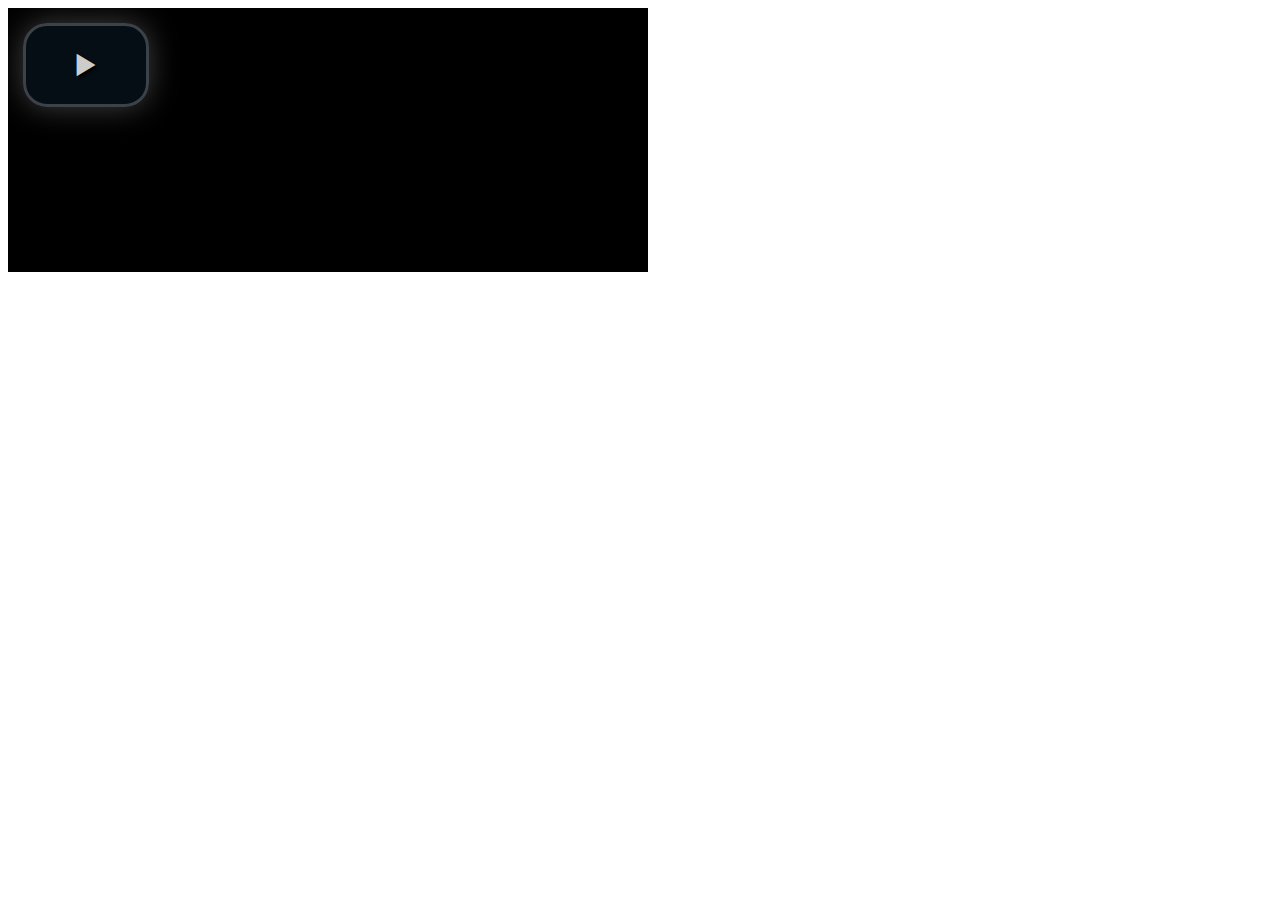
<file: rs-plugin/videojs/demo.html>
<!DOCTYPE html>
<html>
<head>
  <title>Video.js | HTML5 Video Player</title>

  <!-- Chang URLs to wherever Video.js files will be hosted -->
  <link href="video-js.css" rel="stylesheet" type="text/css">
  <!-- video.js must be in the <head> for older IEs to work. -->
  <script src="video.js"></script>

  <!-- Unless using the CDN hosted version, update the URL to the Flash SWF -->
  <script>
    videojs.options.flash.swf = "video-js.swf";
  </script>
    


</head>
<body>

  <video id="example_video_1" class="video-js vjs-default-skin" controls preload="none" width="640" height="264"
      poster="http://video-js.zencoder.com/oceans-clip.png"
      data-setup="{}">
    <source src="http://video-js.zencoder.com/oceans-clip.mp4" type='video/mp4' />
    <source src="http://video-js.zencoder.com/oceans-clip.webm" type='video/webm' />
    <source src="http://video-js.zencoder.com/oceans-clip.ogv" type='video/ogg' />
    <track kind="captions" src="demo.captions.vtt" srclang="en" label="English"></track><!-- Tracks need an ending tag thanks to IE9 -->
    <track kind="subtitles" src="demo.captions.vtt" srclang="en" label="English"></track><!-- Tracks need an ending tag thanks to IE9 -->
  </video>



</body>
</html>
</file>
<file: css/prettyPhoto.css>
div.pp_default .pp_top,div.pp_default .pp_top .pp_middle,div.pp_default .pp_top .pp_left,div.pp_default .pp_top .pp_right,div.pp_default .pp_bottom,div.pp_default .pp_bottom .pp_left,div.pp_default .pp_bottom .pp_middle,div.pp_default .pp_bottom .pp_right{height:13px}
div.pp_default .pp_top .pp_left{background:url(../images/prettyPhoto/default/sprite.png) -78px -93px no-repeat}
div.pp_default .pp_top .pp_middle{background:url(../images/prettyPhoto/default/sprite_x.png) top left repeat-x}
div.pp_default .pp_top .pp_right{background:url(../images/prettyPhoto/default/sprite.png) -112px -93px no-repeat}
div.pp_default .pp_content .ppt{color:#f8f8f8}
div.pp_default .pp_content_container .pp_left{background:url(../images/prettyPhoto/default/sprite_y.png) -7px 0 repeat-y;padding-left:13px}
div.pp_default .pp_content_container .pp_right{background:url(../images/prettyPhoto/default/sprite_y.png) top right repeat-y;padding-right:13px}
div.pp_default .pp_next:hover{background:url(../images/prettyPhoto/default/sprite_next.png) center right no-repeat;cursor:pointer}
div.pp_default .pp_previous:hover{background:url(../images/prettyPhoto/default/sprite_prev.png) center left no-repeat;cursor:pointer}
div.pp_default .pp_expand{background:url(../images/prettyPhoto/default/sprite.png) 0 -29px no-repeat;cursor:pointer;width:28px;height:28px}
div.pp_default .pp_expand:hover{background:url(../images/prettyPhoto/default/sprite.png) 0 -56px no-repeat;cursor:pointer}
div.pp_default .pp_contract{background:url(../images/prettyPhoto/default/sprite.png) 0 -84px no-repeat;cursor:pointer;width:28px;height:28px}
div.pp_default .pp_contract:hover{background:url(../images/prettyPhoto/default/sprite.png) 0 -113px no-repeat;cursor:pointer}
div.pp_default .pp_close{width:30px;height:30px;background:url(../images/prettyPhoto/default/sprite.png) 2px 1px no-repeat;cursor:pointer}
div.pp_default .pp_gallery ul li a{background:url(../images/prettyPhoto/default/default_thumb.png) center center #f8f8f8;border:1px solid #aaa}
div.pp_default .pp_social{margin-top:7px}
div.pp_default .pp_gallery a.pp_arrow_previous,div.pp_default .pp_gallery a.pp_arrow_next{position:static;left:auto}
div.pp_default .pp_nav .pp_play,div.pp_default .pp_nav .pp_pause{background:url(../images/prettyPhoto/default/sprite.png) -51px 1px no-repeat;height:30px;width:30px}
div.pp_default .pp_nav .pp_pause{background-position:-51px -29px}
div.pp_default a.pp_arrow_previous,div.pp_default a.pp_arrow_next{background:url(../images/prettyPhoto/default/sprite.png) -31px -3px no-repeat;height:20px;width:20px;margin:4px 0 0}
div.pp_default a.pp_arrow_next{left:52px;background-position:-82px -3px}
div.pp_default .pp_content_container .pp_details{margin-top:5px}
div.pp_default .pp_nav{clear:none;height:30px;width:110px;position:relative}
div.pp_default .pp_nav .currentTextHolder{font-family:Georgia;font-style:italic;color:#999;font-size:11px;left:75px;line-height:25px;position:absolute;top:2px;margin:0;padding:0 0 0 10px}
div.pp_default .pp_close:hover,div.pp_default .pp_nav .pp_play:hover,div.pp_default .pp_nav .pp_pause:hover,div.pp_default .pp_arrow_next:hover,div.pp_default .pp_arrow_previous:hover{opacity:0.7}
div.pp_default .pp_description{font-size:11px;font-weight:700;line-height:14px;margin:5px 50px 5px 0}
div.pp_default .pp_bottom .pp_left{background:url(../images/prettyPhoto/default/sprite.png) -78px -127px no-repeat}
div.pp_default .pp_bottom .pp_middle{background:url(../images/prettyPhoto/default/sprite_x.png) bottom left repeat-x}
div.pp_default .pp_bottom .pp_right{background:url(../images/prettyPhoto/default/sprite.png) -112px -127px no-repeat}
div.pp_default .pp_loaderIcon{background:url(../images/prettyPhoto/default/loader.gif) center center no-repeat}
div.light_rounded .pp_top .pp_left{background:url(../images/prettyPhoto/light_rounded/sprite.png) -88px -53px no-repeat}
div.light_rounded .pp_top .pp_right{background:url(../images/prettyPhoto/light_rounded/sprite.png) -110px -53px no-repeat}
div.light_rounded .pp_next:hover{background:url(../images/prettyPhoto/light_rounded/btnNext.png) center right no-repeat;cursor:pointer}
div.light_rounded .pp_previous:hover{background:url(../images/prettyPhoto/light_rounded/btnPrevious.png) center left no-repeat;cursor:pointer}
div.light_rounded .pp_expand{background:url(../images/prettyPhoto/light_rounded/sprite.png) -31px -26px no-repeat;cursor:pointer}
div.light_rounded .pp_expand:hover{background:url(../images/prettyPhoto/light_rounded/sprite.png) -31px -47px no-repeat;cursor:pointer}
div.light_rounded .pp_contract{background:url(../images/prettyPhoto/light_rounded/sprite.png) 0 -26px no-repeat;cursor:pointer}
div.light_rounded .pp_contract:hover{background:url(../images/prettyPhoto/light_rounded/sprite.png) 0 -47px no-repeat;cursor:pointer}
div.light_rounded .pp_close{width:75px;height:22px;background:url(../images/prettyPhoto/light_rounded/sprite.png) -1px -1px no-repeat;cursor:pointer}
div.light_rounded .pp_nav .pp_play{background:url(../images/prettyPhoto/light_rounded/sprite.png) -1px -100px no-repeat;height:15px;width:14px}
div.light_rounded .pp_nav .pp_pause{background:url(../images/prettyPhoto/light_rounded/sprite.png) -24px -100px no-repeat;height:15px;width:14px}
div.light_rounded .pp_arrow_previous{background:url(../images/prettyPhoto/light_rounded/sprite.png) 0 -71px no-repeat}
div.light_rounded .pp_arrow_next{background:url(../images/prettyPhoto/light_rounded/sprite.png) -22px -71px no-repeat}
div.light_rounded .pp_bottom .pp_left{background:url(../images/prettyPhoto/light_rounded/sprite.png) -88px -80px no-repeat}
div.light_rounded .pp_bottom .pp_right{background:url(../images/prettyPhoto/light_rounded/sprite.png) -110px -80px no-repeat}
div.dark_rounded .pp_top .pp_left{background:url(../images/prettyPhoto/dark_rounded/sprite.png) -88px -53px no-repeat}
div.dark_rounded .pp_top .pp_right{background:url(../images/prettyPhoto/dark_rounded/sprite.png) -110px -53px no-repeat}
div.dark_rounded .pp_content_container .pp_left{background:url(../images/prettyPhoto/dark_rounded/contentPattern.png) top left repeat-y}
div.dark_rounded .pp_content_container .pp_right{background:url(../images/prettyPhoto/dark_rounded/contentPattern.png) top right repeat-y}
div.dark_rounded .pp_next:hover{background:url(../images/prettyPhoto/dark_rounded/btnNext.png) center right no-repeat;cursor:pointer}
div.dark_rounded .pp_previous:hover{background:url(../images/prettyPhoto/dark_rounded/btnPrevious.png) center left no-repeat;cursor:pointer}
div.dark_rounded .pp_expand{background:url(../images/prettyPhoto/dark_rounded/sprite.png) -31px -26px no-repeat;cursor:pointer}
div.dark_rounded .pp_expand:hover{background:url(../images/prettyPhoto/dark_rounded/sprite.png) -31px -47px no-repeat;cursor:pointer}
div.dark_rounded .pp_contract{background:url(../images/prettyPhoto/dark_rounded/sprite.png) 0 -26px no-repeat;cursor:pointer}
div.dark_rounded .pp_contract:hover{background:url(../images/prettyPhoto/dark_rounded/sprite.png) 0 -47px no-repeat;cursor:pointer}
div.dark_rounded .pp_close{width:75px;height:22px;background:url(../images/prettyPhoto/dark_rounded/sprite.png) -1px -1px no-repeat;cursor:pointer}
div.dark_rounded .pp_description{margin-right:85px;color:#fff}
div.dark_rounded .pp_nav .pp_play{background:url(../images/prettyPhoto/dark_rounded/sprite.png) -1px -100px no-repeat;height:15px;width:14px}
div.dark_rounded .pp_nav .pp_pause{background:url(../images/prettyPhoto/dark_rounded/sprite.png) -24px -100px no-repeat;height:15px;width:14px}
div.dark_rounded .pp_arrow_previous{background:url(../images/prettyPhoto/dark_rounded/sprite.png) 0 -71px no-repeat}
div.dark_rounded .pp_arrow_next{background:url(../images/prettyPhoto/dark_rounded/sprite.png) -22px -71px no-repeat}
div.dark_rounded .pp_bottom .pp_left{background:url(../images/prettyPhoto/dark_rounded/sprite.png) -88px -80px no-repeat}
div.dark_rounded .pp_bottom .pp_right{background:url(../images/prettyPhoto/dark_rounded/sprite.png) -110px -80px no-repeat}
div.dark_rounded .pp_loaderIcon{background:url(../images/prettyPhoto/dark_rounded/loader.gif) center center no-repeat}
div.dark_square .pp_left,div.dark_square .pp_middle,div.dark_square .pp_right,div.dark_square .pp_content{background:#000}
div.dark_square .pp_description{color:#fff;margin:0 85px 0 0}
div.dark_square .pp_loaderIcon{background:url(../images/prettyPhoto/dark_square/loader.gif) center center no-repeat}
div.dark_square .pp_expand{background:url(../images/prettyPhoto/dark_square/sprite.png) -31px -26px no-repeat;cursor:pointer}
div.dark_square .pp_expand:hover{background:url(../images/prettyPhoto/dark_square/sprite.png) -31px -47px no-repeat;cursor:pointer}
div.dark_square .pp_contract{background:url(../images/prettyPhoto/dark_square/sprite.png) 0 -26px no-repeat;cursor:pointer}
div.dark_square .pp_contract:hover{background:url(../images/prettyPhoto/dark_square/sprite.png) 0 -47px no-repeat;cursor:pointer}
div.dark_square .pp_close{width:75px;height:22px;background:url(../images/prettyPhoto/dark_square/sprite.png) -1px -1px no-repeat;cursor:pointer}
div.dark_square .pp_nav{clear:none}
div.dark_square .pp_nav .pp_play{background:url(../images/prettyPhoto/dark_square/sprite.png) -1px -100px no-repeat;height:15px;width:14px}
div.dark_square .pp_nav .pp_pause{background:url(../images/prettyPhoto/dark_square/sprite.png) -24px -100px no-repeat;height:15px;width:14px}
div.dark_square .pp_arrow_previous{background:url(../images/prettyPhoto/dark_square/sprite.png) 0 -71px no-repeat}
div.dark_square .pp_arrow_next{background:url(../images/prettyPhoto/dark_square/sprite.png) -22px -71px no-repeat}
div.dark_square .pp_next:hover{background:url(../images/prettyPhoto/dark_square/btnNext.png) center right no-repeat;cursor:pointer}
div.dark_square .pp_previous:hover{background:url(../images/prettyPhoto/dark_square/btnPrevious.png) center left no-repeat;cursor:pointer}
div.light_square .pp_expand{background:url(../images/prettyPhoto/light_square/sprite.png) -31px -26px no-repeat;cursor:pointer}
div.light_square .pp_expand:hover{background:url(../images/prettyPhoto/light_square/sprite.png) -31px -47px no-repeat;cursor:pointer}
div.light_square .pp_contract{background:url(../images/prettyPhoto/light_square/sprite.png) 0 -26px no-repeat;cursor:pointer}
div.light_square .pp_contract:hover{background:url(../images/prettyPhoto/light_square/sprite.png) 0 -47px no-repeat;cursor:pointer}
div.light_square .pp_close{width:75px;height:22px;background:url(../images/prettyPhoto/light_square/sprite.png) -1px -1px no-repeat;cursor:pointer}
div.light_square .pp_nav .pp_play{background:url(../images/prettyPhoto/light_square/sprite.png) -1px -100px no-repeat;height:15px;width:14px}
div.light_square .pp_nav .pp_pause{background:url(../images/prettyPhoto/light_square/sprite.png) -24px -100px no-repeat;height:15px;width:14px}
div.light_square .pp_arrow_previous{background:url(../images/prettyPhoto/light_square/sprite.png) 0 -71px no-repeat}
div.light_square .pp_arrow_next{background:url(../images/prettyPhoto/light_square/sprite.png) -22px -71px no-repeat}
div.light_square .pp_next:hover{background:url(../images/prettyPhoto/light_square/btnNext.png) center right no-repeat;cursor:pointer}
div.light_square .pp_previous:hover{background:url(../images/prettyPhoto/light_square/btnPrevious.png) center left no-repeat;cursor:pointer}
div.facebook .pp_top .pp_left{background:url(../images/prettyPhoto/facebook/sprite.png) -88px -53px no-repeat}
div.facebook .pp_top .pp_middle{background:url(../images/prettyPhoto/facebook/contentPatternTop.png) top left repeat-x}
div.facebook .pp_top .pp_right{background:url(../images/prettyPhoto/facebook/sprite.png) -110px -53px no-repeat}
div.facebook .pp_content_container .pp_left{background:url(../images/prettyPhoto/facebook/contentPatternLeft.png) top left repeat-y}
div.facebook .pp_content_container .pp_right{background:url(../images/prettyPhoto/facebook/contentPatternRight.png) top right repeat-y}
div.facebook .pp_expand{background:url(../images/prettyPhoto/facebook/sprite.png) -31px -26px no-repeat;cursor:pointer}
div.facebook .pp_expand:hover{background:url(../images/prettyPhoto/facebook/sprite.png) -31px -47px no-repeat;cursor:pointer}
div.facebook .pp_contract{background:url(../images/prettyPhoto/facebook/sprite.png) 0 -26px no-repeat;cursor:pointer}
div.facebook .pp_contract:hover{background:url(../images/prettyPhoto/facebook/sprite.png) 0 -47px no-repeat;cursor:pointer}
div.facebook .pp_close{width:22px;height:22px;background:url(../images/prettyPhoto/facebook/sprite.png) -1px -1px no-repeat;cursor:pointer}
div.facebook .pp_description{margin:0 37px 0 0}
div.facebook .pp_loaderIcon{background:url(../images/prettyPhoto/facebook/loader.gif) center center no-repeat}
div.facebook .pp_arrow_previous{background:url(../images/prettyPhoto/facebook/sprite.png) 0 -71px no-repeat;height:22px;margin-top:0;width:22px}
div.facebook .pp_arrow_previous.disabled{background-position:0 -96px;cursor:default}
div.facebook .pp_arrow_next{background:url(../images/prettyPhoto/facebook/sprite.png) -32px -71px no-repeat;height:22px;margin-top:0;width:22px}
div.facebook .pp_arrow_next.disabled{background-position:-32px -96px;cursor:default}
div.facebook .pp_nav{margin-top:0}
div.facebook .pp_nav p{font-size:15px;padding:0 3px 0 4px}
div.facebook .pp_nav .pp_play{background:url(../images/prettyPhoto/facebook/sprite.png) -1px -123px no-repeat;height:22px;width:22px}
div.facebook .pp_nav .pp_pause{background:url(../images/prettyPhoto/facebook/sprite.png) -32px -123px no-repeat;height:22px;width:22px}
div.facebook .pp_next:hover{background:url(../images/prettyPhoto/facebook/btnNext.png) center right no-repeat;cursor:pointer}
div.facebook .pp_previous:hover{background:url(../images/prettyPhoto/facebook/btnPrevious.png) center left no-repeat;cursor:pointer}
div.facebook .pp_bottom .pp_left{background:url(../images/prettyPhoto/facebook/sprite.png) -88px -80px no-repeat}
div.facebook .pp_bottom .pp_middle{background:url(../images/prettyPhoto/facebook/contentPatternBottom.png) top left repeat-x}
div.facebook .pp_bottom .pp_right{background:url(../images/prettyPhoto/facebook/sprite.png) -110px -80px no-repeat}
div.pp_pic_holder a:focus{outline:none}
div.pp_overlay{background:#000000;display:none;left:0;position:absolute;top:0;width:100%;z-index:9500}
div.pp_pic_holder{display:none;position:absolute;width:100px;z-index:10000}
.pp_content{height:40px;min-width:40px}
* html .pp_content{width:40px}
.pp_content_container{position:relative;text-align:left;width:100%}
.pp_content_container .pp_left{padding-left:20px}
.pp_content_container .pp_right{padding-right:20px}
.pp_content_container .pp_details{float:left;margin:10px 0 2px}
.pp_description{display:none;margin:0}
.pp_social{float:left;margin:0}
.pp_social .facebook{float:left;margin-left:5px;width:55px;overflow:hidden}
.pp_social .twitter{float:left}
.pp_nav{clear:right;float:left;margin:3px 10px 0 0}
.pp_nav p{float:left;white-space:nowrap;margin:2px 4px}
.pp_nav .pp_play,.pp_nav .pp_pause{float:left;margin-right:4px;text-indent:-10000px}
a.pp_arrow_previous,a.pp_arrow_next{display:block;float:left;height:15px;margin-top:3px;overflow:hidden;text-indent:-10000px;width:14px}
.pp_hoverContainer{position:absolute;top:0;width:100%;z-index:2000}
.pp_gallery{display:none;left:50%;margin-top:-50px;position:absolute;z-index:10000}
.pp_gallery div{float:left;overflow:hidden;position:relative}
.pp_gallery ul{float:left;height:35px;position:relative;white-space:nowrap;margin:0 0 0 5px;padding:0}
.pp_gallery ul a{border:1px rgba(0,0,0,0.5) solid;display:block;float:left;height:33px;overflow:hidden}
.pp_gallery ul a img{border:0}
.pp_gallery li{display:block;float:left;margin:0 5px 0 0;padding:0}
.pp_gallery li.default a{background:url(../images/prettyPhoto/facebook/default_thumbnail.gif) 0 0 no-repeat;display:block;height:33px;width:50px}
.pp_gallery .pp_arrow_previous,.pp_gallery .pp_arrow_next{margin-top:7px!important}
a.pp_next{background:url(../images/prettyPhoto/light_rounded/btnNext.png) 10000px 10000px no-repeat;display:block;float:right;height:100%;text-indent:-10000px;width:49%}
a.pp_previous{background:url(../images/prettyPhoto/light_rounded/btnNext.png) 10000px 10000px no-repeat;display:block;float:left;height:100%;text-indent:-10000px;width:49%}
a.pp_expand,a.pp_contract{cursor:pointer;display:none;height:20px;position:absolute;right:30px;text-indent:-10000px;top:10px;width:20px;z-index:20000}
a.pp_close{position:absolute;right:0;top:0;display:block;line-height:22px;text-indent:-10000px}
.pp_loaderIcon{display:block;height:24px;left:50%;position:absolute;top:50%;width:24px;margin:-12px 0 0 -12px}
#pp_full_res{line-height:1!important}
#pp_full_res .pp_inline{text-align:left}
#pp_full_res .pp_inline p{margin:0 0 15px}
div.ppt{color:#fff;display:none;font-size:17px;z-index:9999;margin:0 0 5px 15px}
div.pp_default .pp_content,div.light_rounded .pp_content{background-color:#fff}
div.pp_default #pp_full_res .pp_inline,div.light_rounded .pp_content .ppt,div.light_rounded #pp_full_res .pp_inline,div.light_square .pp_content .ppt,div.light_square #pp_full_res .pp_inline,div.facebook .pp_content .ppt,div.facebook #pp_full_res .pp_inline{color:#000}
div.pp_default .pp_gallery ul li a:hover,div.pp_default .pp_gallery ul li.selected a,.pp_gallery ul a:hover,.pp_gallery li.selected a{border-color:#fff}
div.pp_default .pp_details,div.light_rounded .pp_details,div.dark_rounded .pp_details,div.dark_square .pp_details,div.light_square .pp_details,div.facebook .pp_details{position:relative}
div.light_rounded .pp_top .pp_middle,div.light_rounded .pp_content_container .pp_left,div.light_rounded .pp_content_container .pp_right,div.light_rounded .pp_bottom .pp_middle,div.light_square .pp_left,div.light_square .pp_middle,div.light_square .pp_right,div.light_square .pp_content,div.facebook .pp_content{background:#fff}
div.light_rounded .pp_description,div.light_square .pp_description{margin-right:85px}
div.light_rounded .pp_gallery a.pp_arrow_previous,div.light_rounded .pp_gallery a.pp_arrow_next,div.dark_rounded .pp_gallery a.pp_arrow_previous,div.dark_rounded .pp_gallery a.pp_arrow_next,div.dark_square .pp_gallery a.pp_arrow_previous,div.dark_square .pp_gallery a.pp_arrow_next,div.light_square .pp_gallery a.pp_arrow_previous,div.light_square .pp_gallery a.pp_arrow_next{margin-top:12px!important}
div.light_rounded .pp_arrow_previous.disabled,div.dark_rounded .pp_arrow_previous.disabled,div.dark_square .pp_arrow_previous.disabled,div.light_square .pp_arrow_previous.disabled{background-position:0 -87px;cursor:default}
div.light_rounded .pp_arrow_next.disabled,div.dark_rounded .pp_arrow_next.disabled,div.dark_square .pp_arrow_next.disabled,div.light_square .pp_arrow_next.disabled{background-position:-22px -87px;cursor:default}
div.light_rounded .pp_loaderIcon,div.light_square .pp_loaderIcon{background:url(../images/prettyPhoto/light_rounded/loader.gif) center center no-repeat}
div.dark_rounded .pp_top .pp_middle,div.dark_rounded .pp_content,div.dark_rounded .pp_bottom .pp_middle{background:url(../images/prettyPhoto/dark_rounded/contentPattern.png) top left repeat}
div.dark_rounded .currentTextHolder,div.dark_square .currentTextHolder{color:#c4c4c4}
div.dark_rounded #pp_full_res .pp_inline,div.dark_square #pp_full_res .pp_inline{color:#fff}
.pp_top,.pp_bottom{height:20px;position:relative}
* html .pp_top,* html .pp_bottom{padding:0 20px}
.pp_top .pp_left,.pp_bottom .pp_left{height:20px;left:0;position:absolute;width:20px}
.pp_top .pp_middle,.pp_bottom .pp_middle{height:20px;left:20px;position:absolute;right:20px}
* html .pp_top .pp_middle,* html .pp_bottom .pp_middle{left:0;position:static}
.pp_top .pp_right,.pp_bottom .pp_right{height:20px;left:auto;position:absolute;right:0;top:0;width:20px}
.pp_fade,.pp_gallery li.default a img{display:none}
</file>
<file: css/animation.css>
/*	################################################################
	12. ANIMATIONS
################################################################# */

[class*=".effect-"] {
  -webkit-backface-visibility: hidden;
  -moz-backface-visibility: hidden;
  backface-visibility: hidden;
  -webkit-perspective: 1000;
  -moz-perspective: 1000;
  perspective: 1000;
}
.effect-fade {
  opacity: 0;
}
.effect-fade.in {
  opacity: 1;
}
.effect-slide-left {
  -webkit-transform: translate3d(-30%, 0, 0);
  transform: translate3d(-30%, 0, 0);
  opacity: 0;
}
.effect-slide-left.in {
  -webkit-transform: translate3d(0, 0, 0);
  transform: translate3d(0, 0, 0);
  opacity: 1;
}
.effect-slide-right {
  -webkit-transform: translate3d(30%, 0, 0);
  transform: translate3d(30%, 0, 0);
  opacity: 0;
}
.effect-slide-right.in {
  -webkit-transform: translate3d(0, 0, 0);
  transform: translate3d(0, 0, 0);
  opacity: 1;
}
.effect-slide-top {
  -webkit-transform: translate3d(0, -30%, 0);
  transform: translate3d(0, -30%, 0);
  opacity: 0;
}
.effect-slide-top.in {
  -webkit-transform: translate3d(0, 0, 0);
  transform: translate3d(0, 0, 0);
  opacity: 1;
}
.effect-slide-bottom {
  -webkit-transform: translate3d(0, 30%, 0);
  transform: translate3d(0, 30%, 0);
  opacity: 0;
}
.effect-slide-bottom.in {
  -webkit-transform: translate3d(0, 0, 0);
  transform: translate3d(0, 0, 0);
  opacity: 1;
}
.effect-pop {
  opacity: 0;
}
.effect-pop.in {
  -webkit-animation: pop 0.6s ease-out 0.5s both;
  -moz-animation: pop 0.6s ease-out 0.5s both;
  -o-animation: pop 0.6s ease-out 0.5s both;
  animation: pop 0.6s ease-out 0.5s both;
  opacity: 1 \9;
}
@-webkit-keyframes pop {
  0% {
    -webkit-transform: scale(1);
    -ms-transform: scale(1);
    transform: scale(1);
  }
  50% {
    -webkit-transform: scale(1.2);
    -ms-transform: scale(1.2);
    transform: scale(1.2);
    opacity: 1;
  }
  100% {
    opacity: 1;
    -webkit-transform: scale(1);
    -ms-transform: scale(1);
    transform: scale(1);
  }
}
@-moz-keyframes pop {
  0% {
    -webkit-transform: scale(1);
    -ms-transform: scale(1);
    transform: scale(1);
  }
  50% {
    -webkit-transform: scale(1.2);
    -ms-transform: scale(1.2);
    transform: scale(1.2);
    opacity: 1;
  }
  100% {
    opacity: 1;
    -webkit-transform: scale(1);
    -ms-transform: scale(1);
    transform: scale(1);
  }
}
@-o-keyframes pop {
  0% {
    -webkit-transform: scale(1);
    -ms-transform: scale(1);
    transform: scale(1);
  }
  50% {
    -webkit-transform: scale(1.2);
    -ms-transform: scale(1.2);
    transform: scale(1.2);
    opacity: 1;
  }
  100% {
    opacity: 1;
    -webkit-transform: scale(1);
    -ms-transform: scale(1);
    transform: scale(1);
  }
}
@keyframes pop {
  0% {
    -webkit-transform: scale(1);
    -ms-transform: scale(1);
    transform: scale(1);
  }
  50% {
    -webkit-transform: scale(1.2);
    -ms-transform: scale(1.2);
    transform: scale(1.2);
    opacity: 1;
  }
  100% {
    opacity: 1;
    -webkit-transform: scale(1);
    -ms-transform: scale(1);
    transform: scale(1);
  }
}
.effect-fall {
  opacity: 0;
  -webkit-transform: scale(1.5);
  -ms-transform: scale(1.5);
  transform: scale(1.5);
}
.effect-fall.in {
  -webkit-transform: scale(1);
  -ms-transform: scale(1);
  transform: scale(1);
  opacity: 1;
}
.effect-perspective {
  -webkit-perspective: 1300px;
  -moz-perspective: 1300px;
  perspective: 1300px;
}
.effect-helix {
  -webkit-transform-style: preserve-3d;
  -moz-transform-style: preserve-3d;
  transform-style: preserve-3d;
  opacity: 0;
  -webkit-transform: rotateY(-180deg);
  -ms-transform: rotateY(-180deg);
  transform: rotateY(-180deg);
}
.effect-helix.in {
  opacity: 1;
  -webkit-transform: rotateY(0);
  -ms-transform: rotateY(0);
  transform: rotateY(0);
}

.dm-shadow {
  -webkit-box-shadow: inset 0 1px 3px rgba(0, 0, 0, 0.1);
  -moz-box-shadow: inset 0 1px 3px rgba(0, 0, 0, 0.1);
  box-shadow: inset 0 1px 3px rgba(0, 0, 0, 0.1);
}

.rotating {
  display: inline-block;
  -webkit-transform-style: preserve-3d;
  -moz-transform-style: preserve-3d;
  -ms-transform-style: preserve-3d;
  -o-transform-style: preserve-3d;
  transform-style: preserve-3d;
  -webkit-transform: rotateX(0) rotateY(0) rotateZ(0);
  -moz-transform: rotateX(0) rotateY(0) rotateZ(0);
  -ms-transform: rotateX(0) rotateY(0) rotateZ(0);
  -o-transform: rotateX(0) rotateY(0) rotateZ(0);
  transform: rotateX(0) rotateY(0) rotateZ(0);
  -webkit-transition: 0.5s;
  -moz-transition: 0.5s;
  -ms-transition: 0.5s;
  -o-transition: 0.5s;
  transition: 0.5s;
  -webkit-transform-origin-x: 50%;
}

.rotating.flip {
  position: relative;
}

.rotating .front,
.rotating .back {
  left: 0;
  top: 0;
  -webkit-backface-visibility: hidden;
  -moz-backface-visibility: hidden;
  -ms-backface-visibility: hidden;
  -o-backface-visibility: hidden;
  backface-visibility: hidden;
}

.rotating .front {
  position: absolute;
  display: inline-block;
  -webkit-transform: translate3d(0, 0, 1px);
  -moz-transform: translate3d(0, 0, 1px);
  -ms-transform: translate3d(0, 0, 1px);
  -o-transform: translate3d(0, 0, 1px);
  transform: translate3d(0, 0, 1px);
}

.rotating.flip .front {
  z-index: 1;
}

.rotating .back {
  display: block;
  opacity: 0;
}

.rotating.spin {
  -webkit-transform: rotate(360deg) scale(0);
  -moz-transform: rotate(360deg) scale(0);
  -ms-transform: rotate(360deg) scale(0);
  -o-transform: rotate(360deg) scale(0);
  transform: rotate(360deg) scale(0);
}

.rotating.flip .back {
  z-index: 2;
  display: block;
  opacity: 1;

  -webkit-transform: rotateY(180deg) translate3d(0, 0, 0);
  -moz-transform: rotateY(180deg) translate3d(0, 0, 0);
  -ms-transform: rotateY(180deg) translate3d(0, 0, 0);
  -o-transform: rotateY(180deg) translate3d(0, 0, 0);
  transform: rotateY(180deg) translate3d(0, 0, 0);
}

.rotating.flip.up .back {
  -webkit-transform: rotateX(180deg) translate3d(0, 0, 0);
  -moz-transform: rotateX(180deg) translate3d(0, 0, 0);
  -ms-transform: rotateX(180deg) translate3d(0, 0, 0);
  -o-transform: rotateX(180deg) translate3d(0, 0, 0);
  transform: rotateX(180deg) translate3d(0, 0, 0);
}

.rotating.flip.cube .front {
  -webkit-transform: translate3d(0, 0, 100px) scale(0.9, 0.9);
  -moz-transform: translate3d(0, 0, 100px) scale(0.85, 0.85);
  -ms-transform: translate3d(0, 0, 100px) scale(0.85, 0.85);
  -o-transform: translate3d(0, 0, 100px) scale(0.85, 0.85);
  transform: translate3d(0, 0, 100px) scale(0.85, 0.85);
}

.rotating.flip.cube .back {
  -webkit-transform: rotateY(180deg) translate3d(0, 0, 100px) scale(0.9, 0.9);
  -moz-transform: rotateY(180deg) translate3d(0, 0, 100px) scale(0.85, 0.85);
  -ms-transform: rotateY(180deg) translate3d(0, 0, 100px) scale(0.85, 0.85);
  -o-transform: rotateY(180deg) translate3d(0, 0, 100px) scale(0.85, 0.85);
  transform: rotateY(180deg) translate3d(0, 0, 100px) scale(0.85, 0.85);
}

.rotating.flip.cube.up .back {
  -webkit-transform: rotateX(180deg) translate3d(0, 0, 100px) scale(0.9, 0.9);
  -moz-transform: rotateX(180deg) translate3d(0, 0, 100px) scale(0.85, 0.85);
  -ms-transform: rotateX(180deg) translate3d(0, 0, 100px) scale(0.85, 0.85);
  -o-transform: rotateX(180deg) translate3d(0, 0, 100px) scale(0.85, 0.85);
  transform: rotateX(180deg) translate3d(0, 0, 100px) scale(0.85, 0.85);
}

.hovicon {
  display: inline-block;
  line-height: 80px;
  cursor: pointer;
  margin: 20px;
  width: 80px;
  height: 80px;
  border-radius: 50%;
  text-align: center;
  position: relative;
  text-decoration: none;
  z-index: 1;
  color: #fff;
}

.hovicon:after {
  pointer-events: none;
  position: absolute;
  width: 100%;
  height: 100%;
  border-radius: 50%;
  content: "";
  -webkit-box-sizing: content-box;
  -moz-box-sizing: content-box;
  box-sizing: content-box;
}

.hovicon:before {
  speak: none;
  font-size: 38px;
  line-height: 80px;
  font-style: normal;
  font-weight: normal;
  font-variant: normal;
  text-transform: none;
  display: block;
  -webkit-font-smoothing: antialiased;
}

.hovicon.effect-1 {
  -webkit-transition: background 0.2s, color 0.2s;
  -moz-transition: background 0.2s, color 0.2s;
  transition: background 0.2s, color 0.2s;
}

.hovicon.effect-1:after {
  top: -7px;
  left: -7px;
  padding: 7px;
  box-shadow: 0 0 0 4px #007acc;
  -webkit-transition: -webkit-transform 0.2s, opacity 0.2s;
  -webkit-transform: scale(0.8);
  -moz-transition: -moz-transform 0.2s, opacity 0.2s;
  -moz-transform: scale(0.8);
  -ms-transform: scale(0.8);
  transition: transform 0.2s, opacity 0.2s;
  transform: scale(0.8);
  opacity: 0;
}

.hovicon.effect-1.sub-a:hover:after {
  -webkit-transform: scale(1);
  -moz-transform: scale(1);
  -ms-transform: scale(1);
  transform: scale(1);
  opacity: 1;
}
</file>
<file: style.css>
/* General
==================================================*/

html,
body {
  height: 100%;
  font-family: "Poppins", sans-serif;
  line-height: 1.8;
  color: #999;
}

.no-padding {
  padding-left: 0;
  padding-right: 0;
}

.no-padding [class^="col-"] {
  padding-left: 0;
  padding-right: 0;
}

.main-container {
  padding: 100px 0;
}

.center {
  text-align: center;
}

a {
  -webkit-transition: all 0.3s;
  transition: all 0.3s;
}

.uppercase {
  text-transform: uppercase;
}

.h-30 {
  height: 30px;
}

.h-10 {
  height: 10px;
}

.color {
  color: #ffbf00;
  font-size: 11px;
}

/*	################################################################
	2. SKELETON
	################################################################# */

body {
  background: #fff;
  color: #666666;
  font-size: 15px;
  line-height: 24px;
  font-family: "Raleway", sans-serif;
}

img.aligncenter {
  margin-left: auto;
  margin-right: auto;
  display: block;
  clear: both;
  margin-top: 5px;
}
.aligncenter {
  margin-left: auto;
  margin-right: auto;
  display: block;
  clear: both;
}
img.alignleft {
  margin: 5px 20px 20px 0;
  float: left;
}
.alignleft {
  margin: 5px 10px 20px 0;
  float: left;
}
img.alignright {
  margin: 5px 0 20px 20px;
  float: right;
}
.alignright {
  margin: 5px 0 20px 20px;
  float: right;
}
.transparent {
  z-index: 1;
  display: block;
  padding: 100px 0;
  position: relative;
}
.white-wrapper {
  z-index: 1;
  display: block;
  padding: 100px 0;
  position: relative;
  background-color: #f7f7f7;
}
.dark-wrapper {
  display: block;
  padding: 100px 0;
  position: relative;
  background-color: #fff;
}

/*	############## ##################################################
	2. Header Sections
	################################################################# */

.header {
  top: 0;
  z-index: 0;
  width: 100%;
  z-index: 999;
  position: absolute;
  padding-top: 30px;
  z-index: 999;
  -webkit-transition: all 0.8s;
  -moz-transition: all 0.8s;
  transition: all 0.8s;
  -webkit-transform: translateY(0%);
  -moz-transform: translateY(0%);
  transform: translateY(0%);
}

.header.affix {
  background: rgb(36, 36, 36);
  width: 100%;
  top: 0;
  right: 0;
  padding: 0;
  margin: 0;
  position: fixed;
  z-index: 9999;
  -webkit-transition: all 0.8s;
  -moz-transition: all 0.8s;
  transition: all 0.8s;
}

.navbar-default {
  background: none;
  border: none;
  margin-top: 20px;
}

.navbar-nav {
  padding-top: 12px;
}
.navbar-default .navbar-nav > li > a {
  color: #fff;
  text-transform: uppercase;
  font-weight: 600;
}

.navbar-default .navbar-nav > li > a:hover,
.navbar-default .navbar-nav > li > a:focus,
.navbar-default .navbar-nav > li > a:active,
.navbar-default .navbar-nav > li > a.active {
  color: #f5f5f5;
  border-bottom: 1px inset;
  border-right: 1px inset;
}
.navbar-default .navbar-nav > .active > a,
.navbar-default .navbar-nav > .active > a:hover,
.navbar-default .navbar-nav > .active > a:focus {
  background: none;
  color: #ffffff;
}

.feature-img img {
  padding: 100px 0;
  margin: auto;
}
.features-widget {
  margin-bottom: 25px;
}

.features-widget h3 {
  color: #3c3b3b;
  text-transform: uppercase;
  font-weight: 500;
  font-size: 20px;
}

.features-widget p {
  color: #3c3b3b;
  letter-spacing: 1px;
  font-weight: 400;
  font-size: 12px;
}

.borderright {
  padding: 0 25px;
  border-right: 1px solid #dddddd;
}

.borderleft {
  padding: 0 25px;
  border-left: 1px solid #dddddd;
}

.title hr {
  width: 40%;
  border-color: #dddddd;
}

.title h2 {
  color: #3c3b3b;
  text-transform: uppercase;
  font-weight: 700;
  font-size: 24px;
}

.transparent .title h2 {
  border: 1px dashed #111;
  display: inline-block;
  font-weight: 300;
  padding: 0 0 25px;
  text-transform: none;
}

.title p {
  letter-spacing: 1px;
  color: #999999;
}

.progress {
  position: relative;
  overflow: visible;
}
.skill_count {
  position: absolute;
  right: 0;
  font-weight: bold;
  font-size: 16px;
  color: #222;
  top: -9px;
}
.skills_bar {
  margin: 10px 0;
  overflow: hidden;
}
.skills_bar small {
  font-size: 14px;
  color: #222222;
  margin: 10px 0;
}
.progress {
  border-radius: 0;
  box-shadow: none;
  border-bottom: 1px solid #cbcbcb;
  background: none;
  margin: 10px 0;
  height: 10px;
}
#accordion-second .accordion-group {
  margin-bottom: 10px;
}

.widget a {
  color: #f7c221;
}

#accordion-second .accordion-heading {
  border-bottom: 0;
  font-size: 16px;
}
#accordion-second .accordion-heading .accordion-toggle {
  display: block;
  cursor: pointer;
  padding: 0 !important;
  color: #222222;
  background: #ebebeb;
  outline: none !important;
  text-decoration: none;
}
#accordion-second .accordion-heading,
#accordion-second .accordion-toggle:hover,
#accordion-second .accordion-heading .accordion-toggle.active {
  background: #f5f5f5;
}
#accordion-second .accordion-heading .accordion-toggle > em {
  background-color: #222222;
  border-radius: 0;
  color: #ffffff;
  font-size: 14px;
  height: 37px;
  line-height: 40px;
  margin-right: 10px;
  text-align: center;
  width: 40px;
}
#accordion-second .accordion-inner {
  padding: 9px 10px;
  background: #f5f5f5;
}
#accordion-first .accordion-group {
  margin-bottom: 10px;
}
#accordion-first .accordion-heading {
  border-bottom: 0;
  font-size: 16px;
}
#accordion-first .accordion-heading .accordion-toggle {
  display: block;
  cursor: pointer;
  padding: 5px 0 !important;
  color: #222222;
  outline: none !important;
  text-decoration: none;
}
#accordion-first .accordion-heading,
#accordion-first .accordion-toggle:hover,
#accordion-first .accordion-heading .accordion-toggle.active {
  background: none;
}
#accordion-first .accordion-heading .accordion-toggle > em {
  background-color: #222222;
  -webkit-border-radius: 100px;
  -moz-border-radius: 100px;
  border-radius: 100px;
  color: #ffffff;
  font-size: 14px;
  height: 32px;
  line-height: 32px;
  margin-right: 10px;
  text-align: center;
  width: 32px;
}
#accordion-first .accordion-inner {
  padding: 9px 10px;
}
.check li:before {
  content: "\f00c";
  font-family: "FontAwesome";
  font-size: 16px;
  left: 0;
  padding-right: 5px;
  position: relative;
  top: 2px;
}
.check li {
  font-size: 13px;
  list-style: none;
  margin-bottom: 4px;
}
.check {
  margin-left: 0;
  padding-left: 0;
}
.check li a {
  color: #656565;
}

.widget-wrapper {
  display: block;
  padding: 50px 0;
  position: relative;
  background-color: #fff;
}

.widget {
  margin: 40px 0;
  color: #999999;
  padding: 0;
}

.widget h3 {
  margin: 20px 0;
  font-size: 16px;
  text-transform: uppercase;
  color: #3c3b3b;
  font-weight: 500;
}

.progress-bar {
  background-color: #f7c221;
}

/*Main Carousel CSS*/

#home-carousel .item {
  background-position: center top;
  background-repeat: no-repeat;
  background-size: cover;
  width: 100%;
  height: 990px;
}

.carousel-caption {
  left: 15px;
  right: 15px;
  top: 300px;
  font-size: 15px;
  text-align: left;
  color: #fff;
  text-shadow: none;
}

.carousel-caption h1 {
  font-size: 46px;
  margin-bottom: 0;
  line-height: 27px;
  letter-spacing: 2px;
}

.carousel-caption h2 {
  font-size: 81px;
  font-family: "aller_displayregular";
  margin-top: 0px;
  text-transform: lowercase;
  letter-spacing: 2px;
}

.carousel-caption p {
  max-width: 580px;
}

.brand-promotion {
  top: 650px;
  left: 0;
  position: absolute;
  right: 15px;
  color: #fff;
  z-index: 999999;
}

.brand-content {
  background-color: rgba(217, 151, 35, 0.85);
  padding: 30px 32px;
  font-size: 14px;
  margin-right: -25px;
}

.brand-content h2 {
  text-transform: capitalize;
}

.brand-content:hover {
  background-color: rgba(109, 75, 16, 0.85);
}

.brand-content img {
  margin-right: 15px;
  margin-top: 15px;
}

.container > .carousel-arrows {
  top: 515px;
  left: 0;
  position: relative;
}

.home-carousel-left,
.home-carousel-right {
  position: absolute;
  font-size: 30px;
  z-index: 15;
  color: #fff;
}

.home-carousel-left {
  left: 0px;
}

.home-carousel-right {
  left: 25px;
}

a.navbar-brand {
  color: #ffffff !important;
  font-weight: 200 !important;
  font-size: 22px !important;
  padding: 0;
}

a.navbar-brand img {
  margin-bottom: 100px;
}

.stroke {
  font-size: 50px;
  -webkit-text-stroke-width: 0.4px;
  -webkit-text-stroke-color: #fefefe;
  -webkit-text-fill-color: #c6a525;
  font-family: "BioRhyme", serif;
  text-shadow: 0px 1px 0px #a3a3a3;
}

span.slogo {
  font-size: 15px;
  color: #fff;
  letter-spacing: 5px;
  font-weight: 300;
}

.social-icons.footer i.fa {
  color: #fff;
  font-size: 20px;
  padding: 10px;
}

.navbar-brand {
  float: center !important;
}

.form-control:focus {
  border-color: #e9bf66 !important;
}

/*	################################################################
	3. Home Slider Section
  ################################################################# */

.homeoverlay {
  background-color: rgba(18, 78, 88, 0.56);
}
.rev-overlay {
  position: absolute;
  bottom: 0;
  right: 0;
  left: 0;
  top: 0;
  background-color: rgba(0, 30, 35, 0.8);
}
.transparent {
  background: rgb(0, 0, 0);
  background: transparent\9;
  background: rgba(0, 0, 0, 0);
  filter: progid:DXImageTransform.Microsoft.gradient(startColorstr=#4c000000,endColorstr=#4c000000);
  zoom: 1;
}
.home-wrapper {
  background: url(demos/home-banner.png) no-repeat center center fixed;
  -webkit-background-size: cover;
  -moz-background-size: cover;
  -o-background-size: cover;
  background-size: cover;
  position: absolute;
  top: 0;
  bottom: 0;
  left: 0;
  right: 0;
  z-index: 1;
  width: 100%;
}

#owl-intro h2 {
  font-size: 36px;
  font-weight: 300;
  text-transform: uppercase;
  color: #fff;
  margin: 220px auto;
  text-align: center;
  padding: 20px;
}

.sliderbigtitle {
  font-size: 36px;
  font-weight: 300;
  text-transform: uppercase;
  color: #fff;
  margin: 220px auto;
  text-align: center;
  padding: 20px;
  line-height: 35px;
}

.slidersmalltitle {
  font-size: 12px;
  font-weight: 500;
  text-transform: uppercase;
  color: #fff;
  margin: -220px auto;
  text-align: center;
  padding: 20px;
  line-height: 1.5;
}

.sliderbigtitle hr {
  border-color: #f7c221;
  width: 40%;
}

.slidersmalltitle hr {
  border-color: #f7c221;
  width: 40%;
}

#owl-intro p {
  font-size: 12px;
  font-weight: 500;
  text-transform: uppercase;
  color: #fff;
  margin: -220px auto;
  text-align: center;
  padding: 20px;
}

#owl-intro h2 hr {
  border-color: #f7c221;
  width: 40%;
}

.intro-icon {
  margin: 0 auto;
  padding: 0 0 20px 0;
  width: 50px;
  text-align: center;
  position: absolute;
  right: 0;
  left: 0;
  bottom: 0;
}
span.intro-icon a {
  font-size: 50px;
  color: #fff;
}

.feature-wrapper {
  z-index: 1;
  display: block;
  padding: 50px 0 40px 0;
  position: relative;
  background-color: #f7f7f7;
}

.feature-img {
  margin-bottom: -40px;
}

/*
	* 	Slider Revolutions 
	*	
	*/

@keyframes animatedBackground {
  0% {
    background-position: 0 0;
  }
  100% {
    background-position: -31000px 0;
  }
}
@-moz-keyframes animatedBackground {
  0% {
    background-position: 0 0;
  }
  100% {
    background-position: -31000px 0;
  }
}
@-webkit-keyframes animatedBackground {
  0% {
    background-position: 0 0;
  }
  100% {
    background-position: -31000px 0;
  }
}
@-ms-keyframes animatedBackground {
  0% {
    background-position: 0 0;
  }
  100% {
    background-position: -31000px 0;
  }
}
@-o-keyframes animatedBackground {
  0% {
    background-position: 0 0;
  }
  100% {
    background-position: -31000px 0;
  }
}

#animate-area img {
  width: 100%;
  height: 100%;
}
#animate-area {
  width: 100%;
  position: absolute;
  height: 100%;
  top: 0;
  bottom: 0;
  left: 0;
  z-index: -1;
  background-image: url(demos/parallaxbg_01.jpg);
  background-position: 0px 0px;
  background-repeat: repeat-x;
  animation: animatedBackground 666s linear infinite;
  -moz-animation: animatedBackground 666s linear infinite;
  -webkit-animation: animatedBackground 666s linear infinite;
  -ms-animation: animatedBackground 666s linear infinite;
  -o-animation: animatedBackground 666s linear infinite;
}
#slides {
  position: relative;
}
#slides .slides-container {
  margin: 0;
  list-style: none;
}
#slides .scrollable {
  *zoom: 1;
  position: relative;
  top: 0;
  left: 0;
  overflow-y: auto;
  -webkit-overflow-scrolling: touch;
  height: 100%;
}
#slides .scrollable:after {
  content: "";
  display: table;
  clear: both;
}
.slides-pagination {
  position: absolute;
  z-index: 20;
  bottom: 30px;
  text-align: center;
  width: 100%;
}
.slides-pagination a {
  color: #1a1a1a;
  background: #ffffff;
  opacity: 1;
  -moz-opacity: 1;
  filter: alpha(opacity=100);
  width: 30px;
  height: 4px;
  display: -moz-inline-stack;
  display: inline-block;
  vertical-align: middle;
  *vertical-align: auto;
  zoom: 1;
  *display: inline;
  margin: 2px;
  overflow: hidden;
  text-indent: -100%;
}
.slides-navigation a:hover {
  opacity: 0.5;
  -moz-opacity: 0.5;
  filter: alpha(opacity=50);
}
.slides-navigation {
  top: 50%;
}
.slides-navigation a {
  display: block;
  text-decoration: none;
  color: white;
  font-size: 24px;
  margin: 0 25px;
  text-align: center;
  height: 60px;
  width: 60px;
  line-height: 60px;
  top: 0;
  border: 1px solid #ffffff;
  padding: 0;
  -webkit-border-radius: 500px;
  border-radius: 500px;
}
.slides-navigation {
  margin: 0 auto;
  position: absolute;
  z-index: 3;
  top: 46%;
  width: 100%;
}
.slides-navigation a {
  position: absolute;
  display: block;
}
.slides-navigation a.prev {
  left: 0;
}
.slides-navigation a.next {
  right: 0;
}

.boxedcontainer {
  max-width: 1170px;
  margin: auto;
  padding: 0px 30px;
}

.tp-banner-container {
  width: 100%;
  position: relative;
  padding: 0;
}

.tp-banner {
  width: 100%;
  position: relative;
}

.tp-banner-fullscreen-container {
  width: 100%;
  position: relative;
  padding: 0;
}

.tp-bullets.simplebullets.navbar {
  height: 35px;
  padding: 0px 0px;
}
.tp-bullets.simplebullets .bullet {
  cursor: pointer;
  position: relative !important;
  background: rgba(0, 0, 0, 0.5) !important;
  -webkit-border-radius: 0;
  border-radius: 0;
  -webkit-box-shadow: none;
  -moz-box-shadow: none;
  box-shadow: none;
  width: 6px !important;
  height: 6px !important;
  border: 5px solid rgba(0, 0, 0, 0) !important;
  display: inline-block;
  margin-right: 2px !important;
  margin-bottom: 14px !important;
  -webkit-transition: background-color 0.2s, border-color 0.2s;
  -moz-transition: background-color 0.2s, border-color 0.2s;
  -o-transition: background-color 0.2s, border-color 0.2s;
  -ms-transition: background-color 0.2s, border-color 0.2s;
  transition: background-color 0.2s, border-color 0.2s;
  float: none !important;
}
.tp-bullets.simplebullets .bullet.last {
  margin-right: 0px;
}
.tp-bullets.simplebullets .bullet:hover,
.tp-bullets.simplebullets .bullet.selected {
  -webkit-box-shadow: none;
  -moz-box-shadow: none;
  box-shadow: none;
  background: rgba(255, 255, 255, 1) !important;
  width: 6px !important;
  height: 6px !important;
  border: 5px solid #f7c221 !important;
}
.tparrows:before {
  font-family: "revicons";
  color: #fff;
  font-style: normal;
  font-weight: normal;
  speak: none;
  display: inline-block;
  text-decoration: inherit;
  margin-right: 0;
  margin-top: 17px;
  text-align: center;
  width: 55px;
  font-size: 14px;
}
.tparrows {
  border-radius: 0 !important;
  opacity: 1 !important;
  background-color: #f7c221 !important;
  border-color: #f7c221 !important;
}
.slides-navigation a,
.tp-leftarrow,
.tp-rightarrow {
  opacity: 0.9 !important;
  filter: alpha(opacity=90); /* For IE8 and earlier */
}
.slides-navigation a:hover,
.tp-leftarrow:hover,
.tp-rightarrow:hover {
  filter: alpha(opacity=100); /* For IE8 and earlier */
  opacity: 1 !important;
}
.tparrows {
  border: 1px solid #aaaaaa;
  cursor: pointer;
  background: rgba(0, 0, 0, 0) !important;
  width: 60px !important;
  height: 60px !important;
}
.tparrows:hover {
  color: #fff;
}
.tp-leftarrow:before {
  content: "\e824";
}
.tp-rightarrow:before {
  content: "\e825";
}
.tparrows.tp-rightarrow:before {
  margin-left: 1px;
}
.tparrows:hover {
  background: rgba(0, 0, 0, 0) !important;
}

/* #################################################################
Product Slider 
################################################################# */

/*	################################################################
	ABOUT
  ################################################################# */
section .container {
  padding: 20px 0 40px 0;
}

/*	################################################################
	14. FOOTER SECTION
	################################################################# */

.footer-wrapper {
  display: block;
  padding: 50px 0;
  position: relative;
  background-color: #000;
}

.footer-wrapper img {
  padding: 15px;
}

.footer-wrapper p {
  font-weight: 600;
  font-size: 11px;
  color: #fff;
}

i.fab {
  color: white;
  font-size: 20px;
  padding: 5px;
}

i.fas {
  font-size: 15px;
}

.social-icons img {
  border: none;
  padding: 30px 0px 30px 5px;
}

.footer .socialFooter {
  margin: 0 auto;
  text-align: center;
}

.socialFooter .fa {
  color: #fff;
  font-size: 20px;
  margin: 20px 0 20px 10px;
}

.footer .socialFooter a {
  color: #bbb;
  font-size: 26px;
  padding: 5px;
  margin-right: 10px;
  transition: all 0.2s ease-in-out 0s;
}
.footer .socialFooter a:hover {
  color: #414655;
  border-bottom: 3px solid #414655;
}

.hovereffect .icon {
  font-size: 31px;
  font-weight: 300;
  height: 75px;
  left: 0;
  line-height: 75px;
  margin: -35px auto 0;
  position: absolute;
  right: 0;
  top: 38%;
  text-align: center;
  width: 75px;
}

.hovereffect h4 {
  text-align: center;
  font-size: 20px;
  padding: 10px 30px;
  text-transform: uppercase;
  width: auto;
  margin-bottom: 0;
  display: block;
  font-weight: 700;
}

.hovereffect h5 {
  text-align: center;
  font-size: 12px;
  padding: 10px 30px;
  text-transform: uppercase;
  width: auto;
  color: #fff;
  margin-bottom: 0;
  display: block;
  font-weight: 700;
}

.hovereffect h4,
.hovereffect .icon {
  color: #fff;
}
.hovereffect .buttons {
  visibility: hidden;
  opacity: 0;
  position: absolute;
  text-align: center;
  width: 100%;
  height: auto;
  bottom: 29%;
  margin-top: -20px;
  -webkit-transform: scale(0.2);
  -moz-transform: scale(0.2);
  -ms-transform: scale(0.2);
  -o-transform: scale(0.2);
  transform: scale(0.2);
  -webkit-transition: all 0.3s ease 0s;
  -moz-transition: all 0.3s ease 0s;
  -ms-transition: all 0.3s ease 0s;
  -o-transition: all 0.3s ease 0s;
  transition: all 0.3s ease 0s;
}
.hovereffect:hover .buttons {
  opacity: 1;
  visibility: visible;
  -webkit-transform: scale(1);
  -moz-transform: scale(1);
  -ms-transform: scale(1);
  -o-transform: scale(1);
  transform: scale(1);
}
.entry:hover .hovereffect {
  opacity: 1;
  visibility: visible;
}
.entry {
  display: block;
  position: relative;
}
.hovereffect {
  background-color: rgba(0, 0, 0, 0.6);
  position: absolute;
  top: 0;
  left: 0;
  bottom: 0;
  right: 0;
  opacity: 0;
  -webkit-transition: all 0.3s ease-in-out;
  -moz-transition: all 0.3s ease-in-out;
  -ms-transition: all 0.3s ease-in-out;
  -o-transition: all 0.3s ease-in-out;
  transition: all 0.3s ease-in-out;
  -webkit-transform: scale(1);
  -moz-transform: scale(1);
  -ms-transform: scale(1);
  -o-transform: scale(1);
  transform: scale(1);
}

/*	################################################################
	15. VIDEO PARALLEX
	################################################################# */

#videobgfull {
  width: 100% !important;
  min-height: 500px !important;
  max-height: 100% !important;
  position: relative !important;
}

.videooverlay {
  padding: 100px 0;
  background-color: rgba(247, 194, 33, 0.34);
}

.videooverlay .general-title h2 {
  color: #fff;
}

.video-js {
  width: 100%;
  height: 100%;
}

#revvideo {
  width: 100% !important;
  height: 100% !important;
}

#volume {
  bottom: 0;
  color: #ffffff;
  cursor: pointer;
  font-size: 17px;
  height: 30px;
  line-height: 28px;
  position: absolute;
  right: 0;
  text-align: center;
  width: 30px;
  z-index: 10;
  background: #3c3b3b;
  border: 1px dashed #222;
}

.js-video {
  height: 0;
  padding-top: 25px;
  padding-bottom: 50.5%;
  border: 1px solid #ffffff;
  position: relative;
  overflow: hidden;
}
.js-video.widescreen {
  padding-bottom: 57.25%;
  border: 1px solid #ffffff;
}
.js-video.vimeo {
  padding-top: 0;
  border: 1px solid #ffffff;
}

.js-video embed,
.js-video iframe,
.js-video object,
.js-video video {
  top: 0;
  left: 0;
  width: 100%;
  height: 100%;
  position: absolute;
}

.mb_YTVPlayer {
  z-index: -100;
}
.videobg {
  padding: 0;
  color: #ffffff !important;
}

.videobg-wrap .general-title hr {
  background-color: #ffffff;
}
.videobg-wrap {
  background-color: rgba(247, 194, 33, 0.5);
  padding: 30px 0 0;
}

.animationload {
  position: fixed;
  top: 0;
  left: 0;
  right: 0;
  bottom: 0;
  background-color: #fff; /* change if the mask should have another color then white */
  z-index: 999999; /* makes sure it stays on top */
}
.loader {
  width: 200px;
  text-indent: -99999;
  height: 200px;
  font-size: 0;
  position: absolute;
  left: 50%; /* centers the loading animation horizontally one the screen */
  top: 50%; /* centers the loading animation vertically one the screen */
  background-image: url(images/dzevad5.gif); /* path to your loading animation */
  background-repeat: no-repeat;
  background-position: center;
  margin: -100px 0 0 -100px; /* is width and height divided by two */
}

/*	################################################################
	16. COLOR SCHEME
	################################################################# */

.pricing-box:hover .pricing {
  background-color: #ededed;
}

.pricing-box:hover .price-value,
.pricing-box:hover .price-month,
.hovereffect h5 {
  color: #f7c221;
}
.navbar-default .navbar-nav > li > a:hover,
.navbar-default .navbar-nav > li > a:focus,
.navbar-default .navbar-nav > li > a:active,
.navbar-default .navbar-nav > li > a.active,
.navbar-default .navbar-nav > .active > a,
.navbar-default .navbar-nav > .active > a:hover,
.navbar-default .navbar-nav > .active > a:focus,
.transparent .title h2 {
  border-color: #f7c221;
}

/* portfolio section
==================================================*/

.portfolio .categories-grid span {
  font-size: 30px;
  margin-bottom: 30px;
  display: inline-block;
}

.portfolio .categories-grid .categories ul li {
  list-style: none;
  margin: 20px 0;
}

.portfolio .categories-grid .categories ul li a {
  display: inline-block;
  color: #60606e;
  padding: 0 10px;
  margin: 0 10px;
  -webkit-transition: all 0.2s ease-in-out 0.2s;
  transition: all 0.2s ease-in-out 0.2s;
}

.portfolio .categories-grid .categories ul li a:hover,
.portfolio .categories-grid .categories ul li a:focus {
  text-decoration: none;
}

.portfolio .categories-grid .categories ul li a.active {
  margin-left: 0;
  background-color: #ffbf00;
  padding: 0px 20px;
  color: white;
  border-radius: 25px;
  text-decoration: none;
}

.portfolio_filter {
  padding-left: 0;
}

.portfolio_item {
  position: relative;
  overflow: hidden;
  display: block;
}

.portfolio_item .portfolio_item_hover {
  position: absolute;
  top: 0px;
  left: 0px;
  height: 100%;
  width: 100%;
  background-color: rgba(0, 0, 0, 0.8);
  -webkit-transform: translate(-100%);
  transform: translate(-100%);
  opacity: 0;
  -webkit-transition: all 0.2s ease-in-out;
  transition: all 0.2s ease-in-out;
}

.portfolio_item .portfolio_item_hover .item_info {
  text-align: center;
  position: absolute;
  top: 50%;
  left: 50%;
  -webkit-transform: translate(-50%, -50%);
  transform: translate(-50%, -50%);
  padding: 10px;
  width: 100%;
  font-weight: bold;
}

.portfolio_item .portfolio_item_hover .item_info span {
  display: block;
  color: #fff;
  font-size: 18px;
  -webkit-transform: translateX(-100px);
  transform: translateX(-100px);
  -webkit-transition: all 0.2s ease-in-out 0.2s;
  transition: all 0.2s ease-in-out 0.2s;
  opacity: 0;
}

.portfolio_item .portfolio_item_hover .item_info em {
  font-style: normal;
  display: inline-block;
  background-color: #ffbf00;
  padding: 5px 20px;
  border-radius: 25px;
  color: #333;
  margin-top: 10px;
  -webkit-transform: translateX(-100px);
  transform: translateX(-100px);
  -webkit-transition: all 0.3s ease-in-out 0.3s;
  transition: all 0.3s ease-in-out 0.3s;
  opacity: 0;
  font-size: 10px;
  letter-spacing: 2px;
}

.portfolio_item:hover .portfolio_item_hover {
  opacity: 1;
  -webkit-transform: translateX(0);
  transform: translateX(0);
}

.portfolio_item:hover .item_info em,
.portfolio_item:hover .item_info span {
  opacity: 1;
  -webkit-transform: translateX(0);
  transform: translateX(0);
}

.portfolio .categories-grid .categories ul li {
  float: left;
}

.portfolio .categories-grid .categories ul li a {
  padding: 0 10px;
  -webkit-transition: all 0.2s ease-in-out 0.2s;
  transition: all 0.2s ease-in-out 0.2s;
}

.portfolio_filter {
  padding-left: 0;
  display: inline-block;
  margin: 0 auto;
  text-align: center;
  margin-bottom: 50px;
}

.portfolio-inner {
  padding-bottom: 0 !important;
  padding-top: 1px;
}

/* Responsive media queries
==================================================*/

@media (max-width: 991px) {
  .portfolio .categories-grid span {
    margin-bottom: 0;
    text-align: center;
    width: 100%;
  }
  .portfolio .categories-grid .categories ul li {
    text-align: center;
  }
  .portfolio .categories-grid .categories ul li a {
    margin-left: 0;
  }
  .col-md-6 h3 {
    margin-top: 30px;
  }
}

@media only screen and (max-width: 670px) {
  .box-headline {
    font-size: 100px;
  }
  .box-intro h5 {
    font-size: 12px;
  }
  .box-primary-nav a {
    padding: 5px 1em;
    font-size: 14px;
  }
  .box-primary-nav {
    padding: 80px 0 0;
  }
  .box-primary-nav .box-social a {
    font-size: 23px;
  }
  .top-bar h1 {
    font-size: 40px;
    line-height: 30px;
  }
  .portfolio .categories-grid .categories ul li {
    float: none;
  }
}

@media only screen and (max-width: 520px) {
  .box-headline {
    font-size: 80px;
  }
  .box-intro h5 {
    font-size: 12px;
  }
  .main-container {
    padding: 50px 0;
  }
}

@media only screen and (max-width: 420px) {
  .box-headline {
    font-size: 50px;
  }
  .box-intro h5 {
    font-size: 12px;
  }
  .top-bar h1 {
    font-size: 30px;
    line-height: 30px;
  }
}
</file>
<file: style2.css>
/* body{
    margin: 0;
    padding: 0;
    height: 100vh;
    display: flex;
    justify-content: center;
    align-items: center;
    background: #23E3C9;
  } */

.slider {
  width: 800px;
  height: 500px;
  border-radius: 10px;
  overflow: hidden;
}

.slides {
  width: 500%;
  height: 500px;
  display: flex;
}

.slides input {
  display: none;
}

.slide {
  width: 20%;
  transition: 2s;
}

.slide img {
  width: 800px;
  height: 500px;
}

/*css for manual slide navigation*/

.navigation-manual {
  position: absolute;
  width: 800px;
  margin-top: -40px;
  display: flex;
  justify-content: center;
}

.manual-btn {
  border: 2px solid #ffbf00;
  padding: 5px;
  border-radius: 10px;
  cursor: pointer;
  transition: 1s;
}

.manual-btn:not(:last-child) {
  margin-right: 40px;
}

.manual-btn:hover {
  background: #ffbf00;
}

#radio1:checked ~ .first,
#radiob1:checked ~ .first,
#radioc1:checked ~ .first {
  margin-left: 0;
}

#radio2:checked ~ .first,
#radiob2:checked ~ .first,
#radioc2:checked ~ .first {
  margin-left: -20%;
}

#radio3:checked ~ .first,
#radiob3:checked ~ .first,
#radioc3:checked ~ .first {
  margin-left: -40%;
}
#radio4:checked ~ .first,
#radiob4:checked ~ .first,
#radioc4:checked ~ .first {
  margin-left: -60%;
}

/*css for automatic navigation*/

.navigation-auto {
  position: absolute;
  display: flex;
  width: 800px;
  justify-content: center;
  margin-top: 460px;
}

.navigation-auto div {
  border: 2px solid #ffbf00;
  padding: 5px;
  border-radius: 10px;
  transition: 1s;
}

.navigation-auto div:not(:last-child) {
  margin-right: 40px;
}

#radio1:checked ~ .navigation-auto .auto-btn1 {
  background: #ffbf00;
}

#radio2:checked ~ .navigation-auto .auto-btn2 {
  background: #ffbf00;
}

#radio3:checked ~ .navigation-auto .auto-btn3 {
  background: #ffbf00;
}

#radio4:checked ~ .navigation-auto .auto-btn4 {
  background: #ffbf00;
}

/* Responsive media queries
==================================================*/
@media (max-width: 380px) {
  .slider {
    width: 400px;
    height: 500px;
    border-radius: 10px;
    overflow: hidden;
  }

  .slides {
    width: 500%;
    height: 500px;
    display: flex;
  }

  .slides input {
    display: none;
  }

  .slide {
    width: 20%;
    transition: 2s;
  }

  .slide img {
    width: 400px;
    height: 500px;
  }

  /*css for manual slide navigation*/

  .navigation-manual {
    position: absolute;
    width: 400px;
    margin-top: -40px;
    display: flex;
    justify-content: center;
  }

  .manual-btn {
    border: 2px solid #ffbf00;
    padding: 5px;
    border-radius: 10px;
    cursor: pointer;
    transition: 1s;
  }

  .manual-btn:not(:last-child) {
    margin-right: 40px;
  }

  .manual-btn:hover {
    background: #ffbf00;
  }

  #radio1:checked ~ .first {
    margin-left: 0;
  }

  #radio2:checked ~ .first {
    margin-left: -20%;
  }
  #radio3:checked ~ .first {
    margin-left: -40%;
  }
  #radio4:checked ~ .first {
    margin-left: -60%;
  }

  /*css for automatic navigation*/

  .navigation-auto {
    position: absolute;
    display: flex;
    width: 400px;
    justify-content: center;
    margin-top: 460px;
  }

  .navigation-auto div {
    border: 2px solid #ffbf00;
    padding: 5px;
    border-radius: 10px;
    transition: 1s;
  }
}
</file>
<file: rs-plugin/css/settings.css>
/*-----------------------------------------------------------------------------

	-	Revolution Slider 4.1 Captions -

		Screen Stylesheet

version:   	1.4.5
date:      	27/11/13
author:		themepunch
email:     	info@themepunch.com
website:   	http://www.themepunch.com
-----------------------------------------------------------------------------*/
@import url(http://fonts.googleapis.com/css?family=Raleway);
@import url(http://fonts.googleapis.com/css?family=Nothing+You+Could+Do);

/*************************
	-	CAPTIONS	-
**************************/

.tp-hide-revslider,.tp-caption.tp-hidden-caption	{	visibility:hidden !important; display:none !important;}


.tp-caption { z-index:1; white-space:nowrap}

.tp-caption-demo .tp-caption	{	position:relative !important; display:inline-block; margin-bottom:10px; margin-right:20px !important;}

.yellowbg {background:#ffe851;overflow:hidden}
.bluebg {background:#21C2F8;overflow:hidden}

.tp-caption.whitedivider3px {

	color: #000000;
	text-shadow: none;
	background-color: rgb(255, 255, 255);
	background-color: rgba(255, 255, 255, 1);
	text-decoration: none;
	min-width: 408px;
	min-height: 3px;
	background-position: initial initial;
	background-repeat: initial initial;
	border-width: 0px;
	border-color: #000000;
	border-style: none;
}


.tp-caption.finewide_large_white {
color:#ffffff;
text-shadow:none;
font-size:60px;
line-height:60px;
font-weight:300;
font-family:"Lato", sans-serif;
background-color:transparent;
text-decoration:none;
text-transform:uppercase;
letter-spacing:8px;
border-width:0px;
border-color:rgb(0, 0, 0);
border-style:none;
}

.tp-caption.whitedivider3px {
color:#000000;
text-shadow:none;
background-color:rgb(255, 255, 255);
background-color:rgba(255, 255, 255, 1);
text-decoration:none;
font-size:0px;
line-height:0;
min-width:468px;
min-height:3px;
border-width:0px;
border-color:rgb(0, 0, 0);
border-style:none;
}

.tp-caption.finewide_medium_white {
color:#ffffff;
text-shadow:none;
font-size:37px;
line-height:37px;
font-weight:300;
font-family:"Lato", sans-serif;
background-color:transparent;
text-decoration:none;
text-transform:uppercase;
letter-spacing:5px;
border-width:0px;
border-color:rgb(0, 0, 0);
border-style:none;
}

.tp-caption.rev-video h2{
color:rgb(255, 255, 255);
font-size: 36px;
font-family:"Raleway", sans-serif;
font-weight: 700;
text-transform: uppercase;
color: #FFF;
text-align: center;
}

.tp-caption.rev-video2 p{
font-size: 12px;
font-weight: 500;
font-family:"Raleway", sans-serif;
text-transform: uppercase;
color: #FFF;
text-align: center;
letter-spacing:2px;
}



.tp-caption.boldwide_small_white {
font-size:25px;
line-height:25px;
font-weight:800;
font-family:"Lato", sans-serif;
color:rgb(255, 255, 255);
text-decoration:none;
background-color:transparent;
text-shadow:none;
text-transform:uppercase;
letter-spacing:5px;
border-width:0px;
border-color:rgb(0, 0, 0);
border-style:none;
}

.tp-caption.whitedivider3px_vertical {
color:#000000;
text-shadow:none;
background-color:rgb(255, 255, 255);
background-color:rgba(255, 255, 255, 1);
text-decoration:none;
font-size:0px;
line-height:0;
min-width:3px;
min-height:130px;
border-width:0px;
border-color:rgb(0, 0, 0);
border-style:none;
}

.tp-caption.finewide_small_white {
color:#ffffff;
text-shadow:none;
font-size:25px;
line-height:25px;
font-weight:300;
font-family:"Lato", sans-serif;
background-color:transparent;
text-decoration:none;
text-transform:uppercase;
letter-spacing:5px;
border-width:0px;
border-color:rgb(0, 0, 0);
border-style:none;
}

.tp-caption.finewide_verysmall_white_mw {
font-size:13px;
line-height:25px;
font-weight:400;
font-family:"Lato", sans-serif;
color:#ffffff;
text-decoration:none;
background-color:transparent;
text-shadow:none;
text-transform:uppercase;
letter-spacing:5px;
max-width:470px;
white-space:normal !important;
border-width:0px;
border-color:rgb(0, 0, 0);
border-style:none;
}

.tp-caption.lightgrey_divider {
text-decoration:none;
background-color:rgb(235, 235, 235);
background-color:rgba(235, 235, 235, 1);
width:370px;
height:3px;
background-position:initial initial;
background-repeat:initial initial;
border-width:0px;
border-color:rgb(34, 34, 34);
border-style:none;
}

.tp-caption.finewide_large_white {
color: #FFF;
text-shadow: none;
font-size: 60px;
line-height: 60px;
font-weight: 300;
font-family: "Lato", sans-serif;
background-color: rgba(0, 0, 0, 0);
text-decoration: none;
text-transform: uppercase;
letter-spacing: 8px;
border-width: 0px;
border-color: #000;
border-style: none;
}

.tp-caption.finewide_medium_white {
color: #FFF;
text-shadow: none;
font-size: 34px;
line-height: 34px;
font-weight: 300;
font-family: "Lato", sans-serif;
background-color: rgba(0, 0, 0, 0);
text-decoration: none;
text-transform: uppercase;
letter-spacing: 5px;
border-width: 0px;
border-color: #000;
border-style: none;
}

.tp-caption.huge_red {
position:absolute;
color:rgb(223,75,107);
font-weight:400;
font-size:150px;
line-height:130px;
font-family: 'Oswald', sans-serif;
margin:0px;
border-width:0px;
border-style:none;
white-space:nowrap;
background-color:rgb(45,49,54);
padding:0px;
}

.tp-caption.middle_yellow {
position:absolute;
color:rgb(251,213,114);
font-weight:600;
font-size:50px;
line-height:50px;
font-family: 'Lato', sans-serif;
margin:0px;
border-width:0px;
border-style:none;
white-space:nowrap;
}

.tp-caption.huge_thin_yellow {
	position:absolute;
color:rgb(251,213,114);
font-weight:300;
font-size:90px;
line-height:90px;
font-family: 'Lato', sans-serif;
margin:0px;
letter-spacing: 20px;
border-width:0px;
border-style:none;
white-space:nowrap;
}

.tp-caption.big_dark {
position:absolute;
color:#333;
font-weight:700;
font-size:70px;
line-height:70px;
font-family:"Lato";
margin:0px;
border-width:0px;
border-style:none;
white-space:nowrap;
}

.tp-caption.medium_dark {
position:absolute;
color:#333;
font-weight:300;
font-size:40px;
line-height:40px;
font-family:"Lato";
margin:0px;
letter-spacing: 5px;
border-width:0px;
border-style:none;
white-space:nowrap;
}


.tp-caption.medium_grey {
position:absolute;
color:#fff;
text-shadow:0px 2px 5px rgba(0, 0, 0, 0.5);
font-weight:700;
font-size:20px;
line-height:20px;
font-family:Arial;
padding:2px 4px;
margin:0px;
border-width:0px;
border-style:none;
background-color:#888;
white-space:nowrap;
}

.tp-caption.small_text {
position:absolute;
color:#fff;
text-shadow:0px 2px 5px rgba(0, 0, 0, 0.5);
font-weight:700;
font-size:14px;
line-height:20px;
font-family:Arial;
margin:0px;
border-width:0px;
border-style:none;
white-space:nowrap;
}

.tp-caption.medium_text {
position:absolute;
color:#fff;
text-shadow:0px 2px 5px rgba(0, 0, 0, 0.5);
font-weight:700;
font-size:20px;
line-height:20px;
font-family:Arial;
margin:0px;
border-width:0px;
border-style:none;
white-space:nowrap;
}


.tp-caption.large_bold_white_25 {
font-size:55px;
line-height:65px;
font-weight:700;
font-family:"Lato";
color:#fff;
text-decoration:none;
background-color:transparent;
text-align:center;
text-shadow:#000 0px 5px 10px;
border-width:0px;
border-color:rgb(255, 255, 255);
border-style:none;
}

.tp-caption.medium_text_shadow {
font-size:25px;
line-height:25px;
font-weight:600;
font-family:"Lato";
color:#fff;
text-decoration:none;
background-color:transparent;
text-align:center;
text-shadow:#000 0px 5px 10px;
border-width:0px;
border-color:rgb(255, 255, 255);
border-style:none;
}

.tp-caption.large_text {
position:absolute;
color:#fff;
text-shadow:0px 2px 5px rgba(0, 0, 0, 0.5);
font-weight:700;
font-size:40px;
line-height:40px;
font-family:Arial;
margin:0px;
border-width:0px;
border-style:none;
white-space:nowrap;
}

.tp-caption.medium_bold_grey {
font-size:30px;
line-height:30px;
font-weight:800;
font-family:"Lato";
color:rgb(102, 102, 102);
text-decoration:none;
background-color:transparent;
text-shadow:none;
margin:0px;
padding:1px 4px 0px;
border-width:0px;
border-color:rgb(255, 214, 88);
border-style:none;
}

.tp-caption.very_large_text {
position:absolute;
color:#fff;
text-shadow:0px 2px 5px rgba(0, 0, 0, 0.5);
font-weight:700;
font-size:60px;
line-height:60px;
font-family:Arial;
margin:0px;
border-width:0px;
border-style:none;
white-space:nowrap;
letter-spacing:-2px;
}

.tp-caption.very_big_white {
position:absolute;
color:#fff;
text-shadow:none;
font-weight:800;
font-size:60px;
line-height:60px;
font-family:Arial;
margin:0px;
border-width:0px;
border-style:none;
white-space:nowrap;
padding:0px 4px;
padding-top:1px;
background-color:#000;
}

.tp-caption.very_big_black {
position:absolute;
color:#000;
text-shadow:none;
font-weight:700;
font-size:60px;
line-height:60px;
font-family:Arial;
margin:0px;
border-width:0px;
border-style:none;
white-space:nowrap;
padding:0px 4px;
padding-top:1px;
background-color:#fff;
}

.tp-caption.modern_medium_fat {
position:absolute;
color:#000;
text-shadow:none;
font-weight:800;
font-size:24px;
line-height:20px;
font-family:"Lato", sans-serif;
margin:0px;
border-width:0px;
border-style:none;
white-space:nowrap;
}

.tp-caption.modern_medium_fat_white {
position:absolute;
color:#fff;
text-shadow:none;
font-weight:800;
font-size:24px;
line-height:20px;
font-family:"Lato", sans-serif;
margin:0px;
border-width:0px;
border-style:none;
white-space:nowrap;
}

.tp-caption.modern_medium_light {
position:absolute;
color:#000;
text-shadow:none;
font-weight:300;
font-size:24px;
line-height:20px;
font-family:"Lato", sans-serif;
margin:0px;
border-width:0px;
border-style:none;
white-space:nowrap;
}

.tp-caption.modern_big_bluebg {
position:absolute;
color:#fff;
text-shadow:none;
font-weight:800;
font-size:30px;
line-height:36px;
font-family:"Lato", sans-serif;
padding:3px 10px;
margin:0px;
border-width:0px;
border-style:none;
background-color:#4e5b6c;
letter-spacing:0;
}

.tp-caption.modern_big_redbg {
position:absolute;
color:#fff;
text-shadow:none;
font-weight:300;
font-size:30px;
line-height:36px;
font-family:"Lato", sans-serif;
padding:3px 10px;
padding-top:1px;
margin:0px;
border-width:0px;
border-style:none;
background-color:#de543e;
letter-spacing:0;
}

.tp-caption.modern_small_text_dark {
position:absolute;
color:#555;
text-shadow:none;
font-size:14px;
line-height:22px;
font-family:Arial;
margin:0px;
border-width:0px;
border-style:none;
white-space:nowrap;
}

.tp-caption.boxshadow {
-moz-box-shadow:0px 0px 20px rgba(0, 0, 0, 0.5);
-webkit-box-shadow:0px 0px 20px rgba(0, 0, 0, 0.5);
box-shadow:0px 0px 20px rgba(0, 0, 0, 0.5);
}

.tp-caption.black {
color:#000;
text-shadow:none;
}

.tp-caption.noshadow {
text-shadow:none;
}

.tp-caption a {
color:#ff7302;
text-shadow:none;
-webkit-transition:all 0.2s ease-out;
-moz-transition:all 0.2s ease-out;
-o-transition:all 0.2s ease-out;
-ms-transition:all 0.2s ease-out;
}

.tp-caption a:hover {
color:#ffa902;
}
.tp-caption .btn-primary,
.tp-caption .btn-primary:hover {
	color:#ffffff !important
}

.tp-caption.thinheadline_dark {
position:absolute;
color:rgba(0,0,0,0.85);
text-shadow:none;
font-weight:300;
font-size:30px;
line-height:30px;
font-family:"Lato";
background-color:transparent;
}

.tp-caption.thintext_dark {
position:absolute;
color:rgba(0,0,0,0.85);
text-shadow:none;
font-weight:300;
font-size:16px;
line-height:26px;
font-family:"Lato";
background-color:transparent;
}

.tp-caption.medium_bg_red a {
	color: #fff;
    text-decoration: none;
}

.tp-caption.medium_bg_red a:hover {
	color: #fff;
    text-decoration: underline;
}

.tp-caption.smoothcircle {
font-size:30px;
line-height:75px;
font-weight:800;
font-family:"Lato";
color:rgb(255, 255, 255);
text-decoration:none;
background-color:rgb(0, 0, 0);
background-color:rgba(0, 0, 0, 0.498039);
padding:50px 25px;
text-align:center;
border-radius:500px 500px 500px 500px;
border-width:0px;
border-color:rgb(0, 0, 0);
border-style:none;
}

.tp-caption.largeblackbg {
font-size:50px;
line-height:70px;
font-weight:300;
font-family:"Lato";
color:rgb(255, 255, 255);
text-decoration:none;
background-color:rgb(0, 0, 0);
padding:0px 20px 5px;
text-shadow:none;
border-width:0px;
border-color:rgb(255, 255, 255);
border-style:none;
}

.tp-caption.largepinkbg {
position:absolute;
color:#fff;
text-shadow:none;
font-weight:300;
font-size:50px;
line-height:70px;
font-family:"Lato";
background-color:#db4360;
padding:0px 20px;
-webkit-border-radius:0px;
-moz-border-radius:0px;
border-radius:0px;
}

.tp-caption.largewhitebg {
position:absolute;
color:#000;
text-shadow:none;
font-weight:300;
font-size:50px;
line-height:70px;
font-family:"Lato";
background-color:#fff;
padding:0px 20px;
-webkit-border-radius:0px;
-moz-border-radius:0px;
border-radius:0px;
}

.tp-caption.largegreenbg {
position:absolute;
color:#fff;
text-shadow:none;
font-weight:300;
font-size:50px;
line-height:70px;
font-family:"Lato";
background-color:#67ae73;
padding:0px 20px;
-webkit-border-radius:0px;
-moz-border-radius:0px;
border-radius:0px;
}

.tp-caption.excerpt {
font-size:36px;
line-height:36px;
font-weight:700;
font-family:Arial;
color:#ffffff;
text-decoration:none;
background-color:rgba(0, 0, 0, 1);
text-shadow:none;
margin:0px;
letter-spacing:-1.5px;
padding:1px 4px 0px 4px;
width:150px;
white-space:normal !important;
height:auto;
border-width:0px;
border-color:rgb(255, 255, 255);
border-style:none;
}

.tp-caption.large_bold_grey {
font-size:60px;
line-height:60px;
font-weight:800;
font-family:"Lato";
color:rgb(102, 102, 102);
text-decoration:none;
background-color:transparent;
text-shadow:none;
margin:0px;
padding:1px 4px 0px;
border-width:0px;
border-color:rgb(255, 214, 88);
border-style:none;
}

.tp-caption.medium_thin_grey {
font-size:34px;
line-height:30px;
font-weight:300;
font-family:"Lato";
color:rgb(102, 102, 102);
text-decoration:none;
background-color:transparent;
padding:1px 4px 0px;
text-shadow:none;
margin:0px;
border-width:0px;
border-color:rgb(255, 214, 88);
border-style:none;
}

.tp-caption.small_thin_grey {
font-size:18px;
line-height:26px;
font-weight:300;
font-family:"Lato";
color:rgb(117, 117, 117);
text-decoration:none;
background-color:transparent;
padding:1px 4px 0px;
text-shadow:none;
margin:0px;
border-width:0px;
border-color:rgb(255, 214, 88);
border-style:none;
}

.tp-caption.small_thin_grey1 {
font-size:14px;
line-height:26px;
font-weight:400;
font-family:"Lato";
color:rgb(255, 255, 255);
text-decoration:none;
background-color:transparent;
padding:1px 4px 0px;
text-shadow:none;
margin:0px;
border-width:0px;
border-color:rgb(255, 214, 88);
border-style:none;
}

.tp-caption.lightgrey_divider {
text-decoration:none;
background-color:rgba(235, 235, 235, 1);
width:370px;
height:3px;
background-position:initial initial;
background-repeat:initial initial;
border-width:0px;
border-color:rgb(34, 34, 34);
border-style:none;
}

.tp-caption.large_bold_darkblue {
font-size:58px;
line-height:60px;
font-weight:800;
font-family:"Lato";
color:rgb(52, 73, 94);
text-decoration:none;
background-color:transparent;
border-width:0px;
border-color:rgb(255, 214, 88);
border-style:none;
}

.tp-caption.medium_bg_darkblue {
font-size:20px;
line-height:20px;
font-weight:800;
font-family:"Lato";
color:rgb(255, 255, 255);
text-decoration:none;
background-color:rgb(52, 73, 94);
padding:10px;
border-width:0px;
border-color:rgb(255, 214, 88);
border-style:none;
}

.tp-caption.medium_bold_red {
font-size:24px;
line-height:30px;
font-weight:800;
font-family:"Lato";
color:rgb(227, 58, 12);
text-decoration:none;
background-color:transparent;
padding:0px;
border-width:0px;
border-color:rgb(255, 214, 88);
border-style:none;
}

.tp-caption.medium_light_red {
font-size:21px;
line-height:26px;
font-weight:300;
font-family:"Lato";
color:rgb(227, 58, 12);
text-decoration:none;
background-color:transparent;
padding:0px;
border-width:0px;
border-color:rgb(255, 214, 88);
border-style:none;
}

.tp-caption.medium_bg_red {
font-size:20px;
line-height:20px;
font-weight:800;
font-family:"Lato";
color:rgb(255, 255, 255);
text-decoration:none;
background-color:rgb(227, 58, 12);
padding:10px;
border-width:0px;
border-color:rgb(255, 214, 88);
border-style:none;
}

.tp-caption.Raleway4 {
font-size:38px;
line-height:38px;
font-weight:normal;
font-family: 'Raleway', cursive;
color:#292723;
text-decoration:none;
padding:10px;
border-width:0px;
border-style:none;
}

.tp-caption.Raleway1 {
font-size:30px;
line-height:30px;
font-weight:normal;
font-family: 'Raleway', cursive;
color:#ffffff;
text-decoration:none;
padding:10px;
border-width:0px;
border-style:none;
}

.tp-caption.Raleway2 {
font-size:36px;
line-height:30px;
font-weight:normal;
font-family: 'Raleway', cursive;
color:#292723;
text-decoration:none;
padding:10px;
border-width:0px;
border-style:none;
}

.tp-caption.Raleway3 {
font-size:62px;
line-height:72px;
text-align:center;
font-weight:normal;
font-family: 'Raleway', cursive;
color:#ffffff;
text-decoration:none;
padding:10px;
border-width:0px;
border-style:none;
}

.tp-caption.nothing1 {
font-size:30px;
line-height:30px;
font-weight:400;
font-family: 'Nothing You Could Do', cursive;
color:#ffffff;
text-decoration:none;
padding:10px;
border-width:0px;
border-style:none;
}

.tp-caption.nothing2 {
font-size:21px;
line-height:30px;
font-weight:400;
font-family: 'Nothing You Could Do', cursive;
color:#292723;
text-decoration:none;
padding:10px;
border-width:0px;
border-style:none;
}

.tp-caption.new_title {
font-size:30px;
line-height:30px;
font-weight:400;
font-family:"Lato";
color:#292723;
text-decoration:none;
padding:10px;
border-width:0px;
border-style:none;
}
.tp-caption.big_title {
font-size:24px;
line-height:24px;
font-weight:400;
font-family:"Lato";
text-decoration:none;
padding:10px;
border-width:0px;
border-style:none;
}
.tp-caption.minidesc {
font-size:13px;
font-weight:400;
font-family:"Lato";
color:#9CA5AB;
text-decoration:none;
padding:10px;
border-width:0px;
border-style:none;
}

.tp-caption.minidesc3 {
font-size:18px;
line-height:1.6;
font-weight:300;
font-family:"Lato";
color:#ffffff;
text-decoration:none;
padding:10px;
border-width:0px;
border-style:none;
}

.tp-caption.medium_bold_orange {
font-size:24px;
line-height:30px;
font-weight:800;
font-family:"Lato";
color:rgb(243, 156, 18);
text-decoration:none;
background-color:transparent;
border-width:0px;
border-color:rgb(255, 214, 88);
border-style:none;
}

.tp-caption.medium_bg_orange {
font-size:20px;
line-height:20px;
font-weight:800;
font-family:"Lato";
color:rgb(255, 255, 255);
text-decoration:none;
background-color:rgb(243, 156, 18);
padding:10px;
border-width:0px;
border-color:rgb(255, 214, 88);
border-style:none;
}

.tp-caption.grassfloor {
text-decoration:none;
background-color:rgba(160, 179, 151, 1);
width:4000px;
height:150px;
border-width:0px;
border-color:rgb(34, 34, 34);
border-style:none;
}

.tp-caption.large_bold_white {
font-size:58px;
line-height:60px;
font-weight:800;
font-family:"Lato";
color:rgb(255, 255, 255);
text-decoration:none;
background-color:transparent;
border-width:0px;
border-color:rgb(255, 214, 88);
border-style:none;
}

.tp-caption.medium_light_white {
font-size:30px;
line-height:36px;
font-weight:300;
font-family:"Lato";
color:rgb(255, 255, 255);
text-decoration:none;
background-color:transparent;
padding:0px;
border-width:0px;
border-color:rgb(255, 214, 88);
border-style:none;
}

.tp-caption.mediumlarge_light_white {
font-size:34px;
line-height:40px;
font-weight:300;
font-family:"Lato";
color:rgb(255, 255, 255);
text-decoration:none;
background-color:transparent;
padding:0px;
border-width:0px;
border-color:rgb(255, 214, 88);
border-style:none;
}

.tp-caption.mediumlarge_light_white_center {
font-size:34px;
line-height:40px;
font-weight:300;
font-family:"Lato";
color:#ffffff;
text-decoration:none;
background-color:transparent;
padding:0px 0px 0px 0px;
text-align:center;
border-width:0px;
border-color:rgb(255, 214, 88);
border-style:none;
}

.tp-caption.medium_bg_asbestos {
font-size:20px;
line-height:20px;
font-weight:800;
font-family:"Lato";
color:rgb(255, 255, 255);
text-decoration:none;
background-color:rgb(127, 140, 141);
padding:10px;
border-width:0px;
border-color:rgb(255, 214, 88);
border-style:none;
}

.tp-caption.medium_light_black {
font-size:30px;
line-height:36px;
font-weight:300;
font-family:"Lato";
color:rgb(0, 0, 0);
text-decoration:none;
background-color:transparent;
padding:0px;
border-width:0px;
border-color:rgb(255, 214, 88);
border-style:none;
}

.tp-caption.large_bold_black {
font-size:58px;
line-height:60px;
font-weight:800;
font-family:"Lato";
color:rgb(0, 0, 0);
text-decoration:none;
background-color:transparent;
border-width:0px;
border-color:rgb(255, 214, 88);
border-style:none;
}

.tp-caption.mediumlarge_light_darkblue {
font-size:34px;
line-height:40px;
font-weight:300;
font-family:"Lato";
color:rgb(52, 73, 94);
text-decoration:none;
background-color:transparent;
padding:0px;
border-width:0px;
border-color:rgb(255, 214, 88);
border-style:none;
}

.tp-caption.small_light_white {
font-size:17px;
line-height:28px;
font-weight:300;
font-family:"Lato";
color:rgb(255, 255, 255);
text-decoration:none;
background-color:transparent;
padding:0px;
border-width:0px;
border-color:rgb(255, 214, 88);
border-style:none;
}

.tp-caption.roundedimage {
border-width:0px;
border-color:rgb(34, 34, 34);
border-style:none;
}

.tp-caption.large_bg_black {
font-size:40px;
line-height:40px;
font-weight:800;
font-family:"Lato";
color:rgb(255, 255, 255);
text-decoration:none;
background-color:rgb(0, 0, 0);
padding:10px 20px 15px;
border-width:0px;
border-color:rgb(255, 214, 88);
border-style:none;
}

.tp-caption.mediumwhitebg {
font-size:30px;
line-height:30px;
font-weight:300;
font-family:"Lato";
color:rgb(0, 0, 0);
text-decoration:none;
background-color:rgb(255, 255, 255);
padding:5px 15px 10px;
text-shadow:none;
border-width:0px;
border-color:rgb(0, 0, 0);
border-style:none;
}

.tp-caption.medium_bg_orange_new1 {
font-size:20px;
line-height:20px;
font-weight:800;
font-family:"Lato";
color:rgb(255, 255, 255);
text-decoration:none;
background-color:rgb(243, 156, 18);
padding:10px;
border-width:0px;
border-color:rgb(255, 214, 88);
border-style:none;
}



.tp-caption.boxshadow{
		-moz-box-shadow: 0px 0px 20px rgba(0, 0, 0, 0.5);
		-webkit-box-shadow: 0px 0px 20px rgba(0, 0, 0, 0.5);
		box-shadow: 0px 0px 20px rgba(0, 0, 0, 0.5);
	}

.tp-caption.black{
		color: #000;
		text-shadow: none;
		font-weight: 300;
		font-size: 19px;
		line-height: 19px;
		font-family: 'Lato', sans;
	}

.tp-caption.noshadow {
		text-shadow: none;
	}


.tp_inner_padding	{	box-sizing:border-box;
						-webkit-box-sizing:border-box;
						-moz-box-sizing:border-box;
						max-height:none !important;	}


/*.tp-caption			{	transform:none !important}*/


/*********************************
	-	SPECIAL TP CAPTIONS -
**********************************/
.tp-caption .frontcorner		{
										width: 0;
										height: 0;
										border-left: 40px solid transparent;
										border-right: 0px solid transparent;
										border-top: 40px solid #00A8FF;
										position: absolute;left:-40px;top:0px;
									}

.tp-caption .backcorner		{
										width: 0;
										height: 0;
										border-left: 0px solid transparent;
										border-right: 40px solid transparent;
										border-bottom: 40px solid #00A8FF;
										position: absolute;right:0px;top:0px;
									}

.tp-caption .frontcornertop		{
										width: 0;
										height: 0;
										border-left: 40px solid transparent;
										border-right: 0px solid transparent;
										border-bottom: 40px solid #00A8FF;
										position: absolute;left:-40px;top:0px;
									}

.tp-caption .backcornertop		{
										width: 0;
										height: 0;
										border-left: 0px solid transparent;
										border-right: 40px solid transparent;
										border-top: 40px solid #00A8FF;
										position: absolute;right:0px;top:0px;
									}

/******************************
	-	BUTTONS	-
*******************************/

.tp-simpleresponsive .button				{	padding:6px 13px 5px; border-radius: 3px; -moz-border-radius: 3px; -webkit-border-radius: 3px; height:30px;
												cursor:pointer;
												color:#fff !important; text-shadow:0px 1px 1px rgba(0, 0, 0, 0.6) !important; font-size:15px; line-height:45px !important;
												background:url(../images/gradient/g30.png) repeat-x top; font-family: arial, sans-serif; font-weight: bold; letter-spacing: -1px;
											}

.tp-simpleresponsive  .button.big			{	color:#fff; text-shadow:0px 1px 1px rgba(0, 0, 0, 0.6); font-weight:bold; padding:9px 20px; font-size:19px;  line-height:57px !important; background:url(../images/gradient/g40.png) repeat-x top;}


.tp-simpleresponsive  .purchase:hover,
.tp-simpleresponsive  .button:hover,
.tp-simpleresponsive  .button.big:hover		{	background-position:bottom, 15px 11px;}



	@media only screen and (min-width: 768px) and (max-width: 959px) {

	 }



	@media only screen and (min-width: 480px) and (max-width: 767px) {
		.tp-simpleresponsive  .button	{	padding:4px 8px 3px; line-height:25px !important; font-size:11px !important;font-weight:normal;	}
		.tp-simpleresponsive  a.button { -webkit-transition: none; -moz-transition: none; -o-transition: none; -ms-transition: none;	 }


	}

    @media only screen and (min-width: 0px) and (max-width: 479px) {
		.tp-simpleresponsive  .button	{	padding:2px 5px 2px; line-height:20px !important; font-size:10px !important;}
		.tp-simpleresponsive  a.button { -webkit-transition: none; -moz-transition: none; -o-transition: none; -ms-transition: none;	 }
	}





/*	BUTTON COLORS	*/



.tp-simpleresponsive  .button.green, .tp-simpleresponsive  .button:hover.green,
.tp-simpleresponsive  .purchase.green, .tp-simpleresponsive  .purchase:hover.green			{ background-color:#21a117; -webkit-box-shadow:  0px 3px 0px 0px #104d0b;        -moz-box-shadow:   0px 3px 0px 0px #104d0b;        box-shadow:   0px 3px 0px 0px #104d0b;  }


.tp-simpleresponsive  .button.blue, .tp-simpleresponsive  .button:hover.blue,
.tp-simpleresponsive  .purchase.blue, .tp-simpleresponsive  .purchase:hover.blue			{ background-color:#1d78cb; -webkit-box-shadow:  0px 3px 0px 0px #0f3e68;        -moz-box-shadow:   0px 3px 0px 0px #0f3e68;        box-shadow:   0px 3px 0px 0px #0f3e68;}


.tp-simpleresponsive  .button.red, .tp-simpleresponsive  .button:hover.red,
.tp-simpleresponsive  .purchase.red, .tp-simpleresponsive  .purchase:hover.red				{ background-color:#cb1d1d; -webkit-box-shadow:  0px 3px 0px 0px #7c1212;        -moz-box-shadow:   0px 3px 0px 0px #7c1212;        box-shadow:   0px 3px 0px 0px #7c1212;}

.tp-simpleresponsive  .button.orange, .tp-simpleresponsive  .button:hover.orange,
.tp-simpleresponsive  .purchase.orange, .tp-simpleresponsive  .purchase:hover.orange		{ background-color:#ff7700; -webkit-box-shadow:  0px 3px 0px 0px #a34c00;        -moz-box-shadow:   0px 3px 0px 0px #a34c00;        box-shadow:   0px 3px 0px 0px #a34c00;}

.tp-simpleresponsive  .button.darkgrey, .tp-simpleresponsive  .button.grey,
.tp-simpleresponsive  .button:hover.darkgrey, .tp-simpleresponsive  .button:hover.grey,
.tp-simpleresponsive  .purchase.darkgrey, .tp-simpleresponsive  .purchase:hover.darkgrey	{ background-color:#555; -webkit-box-shadow:  0px 3px 0px 0px #222;        -moz-box-shadow:   0px 3px 0px 0px #222;        box-shadow:   0px 3px 0px 0px #222;}

.tp-simpleresponsive  .button.lightgrey, .tp-simpleresponsive  .button:hover.lightgrey,
.tp-simpleresponsive  .purchase.lightgrey, .tp-simpleresponsive  .purchase:hover.lightgrey	{ background-color:#888; -webkit-box-shadow:  0px 3px 0px 0px #555;        -moz-box-shadow:   0px 3px 0px 0px #555;        box-shadow:   0px 3px 0px 0px #555;}



/****************************************************************

	-	SET THE ANIMATION EVEN MORE SMOOTHER ON ANDROID   -

******************************************************************/

/*.tp-simpleresponsive				{	-webkit-perspective: 1500px;
										-moz-perspective: 1500px;
										-o-perspective: 1500px;
										-ms-perspective: 1500px;
										perspective: 1500px;
									}*/




/**********************************************
	-	FULLSCREEN AND FULLWIDHT CONTAINERS	-
**********************************************/

.fullscreen-container {
		width:100%;
		position:relative;
		padding:0;
}



.fullwidthbanner-container{
	width:100%;
	position:relative;
	padding:0;
	overflow:hidden;
}

.fullwidthbanner-container .fullwidthbanner{
	width:100%;
	position:relative;
}



/************************************************
	  - SOME CAPTION MODIFICATION AT START  -
*************************************************/
.tp-simpleresponsive .caption,
.tp-simpleresponsive .tp-caption {
	/*-ms-filter: "progid:DXImageTransform.Microsoft.Alpha(Opacity=0)";		-moz-opacity: 0;	-khtml-opacity: 0;	opacity: 0; */
	position:absolute;visibility: hidden;
	-webkit-font-smoothing: antialiased !important;
}


.tp-simpleresponsive img	{	max-width:none;}



/******************************
	-	IE8 HACKS	-
*******************************/
.noFilterClass {
	filter:none !important;
}


/******************************
	-	SHADOWS		-
******************************/
.tp-bannershadow  {
		position:absolute;

		margin-left:auto;
		margin-right:auto;
		-moz-user-select: none;
        -khtml-user-select: none;
        -webkit-user-select: none;
        -o-user-select: none;
	}

.tp-bannershadow.tp-shadow1 {	background:url(../assets/shadow1.png) no-repeat; background-size:100% 100%; width:890px; height:60px; bottom:-60px;}
.tp-bannershadow.tp-shadow2 {	background:url(../assets/shadow2.png) no-repeat; background-size:100% 100%; width:890px; height:60px;bottom:-60px;}
.tp-bannershadow.tp-shadow3 {	background:url(../assets/shadow3.png) no-repeat; background-size:100% 100%; width:890px; height:60px;bottom:-60px;}


/********************************
	-	FULLSCREEN VIDEO	-
*********************************/
.caption.fullscreenvideo {	left:0px; top:0px; position:absolute;width:100%;height:100%;}
.caption.fullscreenvideo iframe,
.caption.fullscreenvideo video	{ width:100% !important; height:100% !important; display: none}

.tp-caption.fullscreenvideo {	left:0px; top:0px; position:absolute;width:100%;height:100%;}
.tp-caption.fullscreenvideo iframe,
.tp-caption.fullscreenvideo iframe video	{ width:100% !important; height:100% !important; display: none;}


.fullscreenvideo .vjs-loading-spinner { visibility:none;display:none !important; width:0px;height:0px;}
.fullscreenvideo .vjs-control-bar.vjs-fade-out,
.fullscreenvideo .vjs-control-bar.vjs-fade-in,
.fullscreenvideo .vjs-control-bar.vjs-fade-out.vjs-lock-showing,
.fullscreenvideo .vjs-control-bar.vjs-fade-in.vjs-lock-showing		{	visibility: hidden !important; opacity: 0 !important;display:none !important;width:0px;height:0px;overflow: hidden;}

.fullcoveredvideo.video-js,
.fullcoveredvideo video				{	background: transparent !important;}

.fullcoveredvideo .vjs-poster		{	background-position: center center;background-size: cover;width:100%;height:100%;top:0px;left:0px;}

/********************************
	-	DOTTED OVERLAYS	-
*********************************/
.tp-dottedoverlay						{	background-repeat:repeat;width:100%;height:100%;position:absolute;top:0px;left:0px;z-index:1;}
.tp-dottedoverlay.twoxtwo				{	background:url(../assets/gridtile.png)}
.tp-dottedoverlay.twoxtwowhite			{	background:url(../assets/gridtile_white.png)}
.tp-dottedoverlay.threexthree			{	background:url(../assets/gridtile_3x3.png)}
.tp-dottedoverlay.threexthreewhite		{	background:url(../assets/gridtile_3x3_white.png)}
/********************************
	-	DOTTED OVERLAYS ENDS	-
*********************************/


/************************
	-	NAVIGATION	-
*************************/

/** BULLETS **/

.tpclear		{	clear:both;}


.tp-bullets									{	z-index:1000; position:absolute;
												-ms-filter: "progid:DXImageTransform.Microsoft.Alpha(Opacity=100)";
												-moz-opacity: 1;
												-khtml-opacity: 1;
												opacity: 1;
												-webkit-transition: opacity 0.2s ease-out; -moz-transition: opacity 0.2s ease-out; -o-transition: opacity 0.2s ease-out; -ms-transition: opacity 0.2s ease-out;-webkit-transform: translateZ(5px);
											}
.tp-bullets.hidebullets					{
												-ms-filter: "progid:DXImageTransform.Microsoft.Alpha(Opacity=0)";
												-moz-opacity: 0;
												-khtml-opacity: 0;
												opacity: 0;
											}


.tp-bullets.simplebullets.navbar						{ 	border:1px solid #666; border-bottom:1px solid #444; background:url(../assets/boxed_bgtile.png); height:40px; padding:0px 10px; -webkit-border-radius: 5px; -moz-border-radius: 5px; border-radius: 5px ;}

.tp-bullets.simplebullets.navbar-old					{ 	 background:url(../assets/navigdots_bgtile.png); height:35px; padding:0px 10px; -webkit-border-radius: 5px; -moz-border-radius: 5px; border-radius: 5px ;}


.tp-bullets.simplebullets.round .bullet					{	cursor:pointer; position:relative;	background:url(../assets/bullet.png) no-Repeat top left;	width:20px;	height:20px;  margin-right:0px; float:left; margin-top:0px; margin-left:3px;}
.tp-bullets.simplebullets.round .bullet.last			{	margin-right:3px;}

.tp-bullets.simplebullets.round-old .bullet				{	cursor:pointer; position:relative;	background:url(../assets/bullets.png) no-Repeat bottom left;	width:23px;	height:23px;  margin-right:0px; float:left; margin-top:0px;}
.tp-bullets.simplebullets.round-old .bullet.last		{	margin-right:0px;}


/**	SQUARE BULLETS **/
.tp-bullets.simplebullets.square .bullet				{	cursor:pointer; position:relative;	background:url(../assets/bullets2.png) no-Repeat bottom left;	width:19px;	height:19px;  margin-right:0px; float:left; margin-top:0px;}
.tp-bullets.simplebullets.square .bullet.last			{	margin-right:0px;}


/**	SQUARE BULLETS **/
.tp-bullets.simplebullets.square-old .bullet			{	cursor:pointer; position:relative;	background:url(../assets/bullets2.png) no-Repeat bottom left;	width:19px;	height:19px;  margin-right:0px; float:left; margin-top:0px;}
.tp-bullets.simplebullets.square-old .bullet.last		{	margin-right:0px;}


/** navbar NAVIGATION VERSION **/
.tp-bullets.simplebullets.navbar .bullet			{	cursor:pointer; position:relative;	background:url(../assets/bullet_boxed.png) no-Repeat top left;	width:18px;	height:19px;   margin-right:5px; float:left; margin-top:0px;}

.tp-bullets.simplebullets.navbar .bullet.first		{	margin-left:0px !important;}
.tp-bullets.simplebullets.navbar .bullet.last		{	margin-right:0px !important;}



/** navbar NAVIGATION VERSION **/
.tp-bullets.simplebullets.navbar-old .bullet			{	cursor:pointer; position:relative;	background:url(../assets/navigdots.png) no-Repeat bottom left;	width:15px;	height:15px;  margin-left:5px !important; margin-right:5px !important;float:left; margin-top:10px;}
.tp-bullets.simplebullets.navbar-old .bullet.first		{	margin-left:0px !important;}
.tp-bullets.simplebullets.navbar-old .bullet.last		{	margin-right:0px !important;}


.tp-bullets.simplebullets .bullet:hover,
.tp-bullets.simplebullets .bullet.selected				{	background-position:top left; }

.tp-bullets.simplebullets.round .bullet:hover,
.tp-bullets.simplebullets.round .bullet.selected,
.tp-bullets.simplebullets.navbar .bullet:hover,
.tp-bullets.simplebullets.navbar .bullet.selected		{	background-position:bottom left; }



/*************************************
	-	TP ARROWS 	-
**************************************/
.tparrows												{	-ms-filter: "progid:DXImageTransform.Microsoft.Alpha(Opacity=100)";
															-moz-opacity: 1;
															-khtml-opacity: 1;
															opacity: 1;
															-webkit-transition: opacity 0.2s ease-out; -moz-transition: opacity 0.2s ease-out; -o-transition: opacity 0.2s ease-out; -ms-transition: opacity 0.2s ease-out;			
															-webkit-transform: translateZ(5000px);
															-webkit-transform-style: flat;
															-webkit-backface-visibility: hidden;
															z-index:600;
															position: relative;

														}
.tparrows.hidearrows									{
															-ms-filter: "progid:DXImageTransform.Microsoft.Alpha(Opacity=0)";
															-moz-opacity: 0;
															-khtml-opacity: 0;
															opacity: 0;
														}
.tp-leftarrow											{	z-index:100;cursor:pointer; position:relative;	background:url(../assets/large_left.png) no-Repeat top left;	width:40px;	height:40px;   }
.tp-rightarrow											{	z-index:100;cursor:pointer; position:relative;	background:url(../assets/large_right.png) no-Repeat top left;	width:40px;	height:40px;   }


.tp-leftarrow.round										{	z-index:100;cursor:pointer; position:relative;	background:url(../assets/small_left.png) no-Repeat top left;	width:19px;	height:14px;  margin-right:0px; float:left; margin-top:0px;	}
.tp-rightarrow.round									{	z-index:100;cursor:pointer; position:relative;	background:url(../assets/small_right.png) no-Repeat top left;	width:19px;	height:14px;  margin-right:0px; float:left;	margin-top:0px;}


.tp-leftarrow.round-old									{	z-index:100;cursor:pointer; position:relative;	background:url(../assets/arrow_left.png) no-Repeat top left;	width:26px;	height:26px;  margin-right:0px; float:left; margin-top:0px;	}
.tp-rightarrow.round-old								{	z-index:100;cursor:pointer; position:relative;	background:url(../assets/arrow_right.png) no-Repeat top left;	width:26px;	height:26px;  margin-right:0px; float:left;	margin-top:0px;}


.tp-leftarrow.navbar									{	z-index:100;cursor:pointer; position:relative;	background:url(../assets/small_left_boxed.png) no-Repeat top left;	width:20px;	height:15px;   float:left;	margin-right:6px; margin-top:12px;}
.tp-rightarrow.navbar									{	z-index:100;cursor:pointer; position:relative;	background:url(../assets/small_right_boxed.png) no-Repeat top left;	width:20px;	height:15px;   float:left;	margin-left:6px; margin-top:12px;}


.tp-leftarrow.navbar-old								{	z-index:100;cursor:pointer; position:relative;	background:url(../assets/arrowleft.png) no-Repeat top left;		width:9px;	height:16px;   float:left;	margin-right:6px; margin-top:10px;}
.tp-rightarrow.navbar-old								{	z-index:100;cursor:pointer; position:relative;	background:url(../assets/arrowright.png) no-Repeat top left;	width:9px;	height:16px;   float:left;	margin-left:6px; margin-top:10px;}

.tp-leftarrow.navbar-old.thumbswitharrow				{	margin-right:10px; }
.tp-rightarrow.navbar-old.thumbswitharrow				{	margin-left:0px; }

.tp-leftarrow.square									{	z-index:100;cursor:pointer; position:relative;	background:url(../assets/arrow_left2.png) no-Repeat top left;	width:12px;	height:17px;   float:left;	margin-right:0px; margin-top:0px;}
.tp-rightarrow.square									{	z-index:100;cursor:pointer; position:relative;	background:url(../assets/arrow_right2.png) no-Repeat top left;	width:12px;	height:17px;   float:left;	margin-left:0px; margin-top:0px;}


.tp-leftarrow.square-old								{	z-index:100;cursor:pointer; position:relative;	background:url(../assets/arrow_left2.png) no-Repeat top left;	width:12px;	height:17px;   float:left;	margin-right:0px; margin-top:0px;}
.tp-rightarrow.square-old								{	z-index:100;cursor:pointer; position:relative;	background:url(../assets/arrow_right2.png) no-Repeat top left;	width:12px;	height:17px;   float:left;	margin-left:0px; margin-top:0px;}


.tp-leftarrow.default									{	z-index:100;cursor:pointer; position:relative;	background:url(../assets/large_left.png) no-Repeat 0 0;	width:40px;	height:40px;

														}
.tp-rightarrow.default									{	z-index:100;cursor:pointer; position:relative;	background:url(../assets/large_right.png) no-Repeat 0 0;	width:40px;	height:40px;

														}




.tp-leftarrow:hover,
.tp-rightarrow:hover 									{	background-position:bottom left; }






/****************************************************************************************************
	-	TP THUMBS 	-
*****************************************************************************************************

 - tp-thumbs & tp-mask Width is the width of the basic Thumb Container (500px basic settings)

 - .bullet width & height is the dimension of a simple Thumbnail (basic 100px x 50px)

 *****************************************************************************************************/


.tp-bullets.tp-thumbs						{	z-index:1000; position:absolute; padding:3px;background-color:#fff;
												width:500px;height:50px; 			/* THE DIMENSIONS OF THE THUMB CONTAINER */
												margin-top:-50px;
											}


.fullwidthbanner-container .tp-thumbs		{  padding:3px;}

.tp-bullets.tp-thumbs .tp-mask				{	width:500px; height:50px;  			/* THE DIMENSIONS OF THE THUMB CONTAINER */
												overflow:hidden; position:relative;}


.tp-bullets.tp-thumbs .tp-mask .tp-thumbcontainer	{	width:5000px; position:absolute;}

.tp-bullets.tp-thumbs .bullet				{   width:100px; height:50px; 			/* THE DIMENSION OF A SINGLE THUMB */
												cursor:pointer; overflow:hidden;background:none;margin:0;float:left;
												-ms-filter: "progid:DXImageTransform.Microsoft.Alpha(Opacity=50)";
												/*filter: alpha(opacity=50);	*/
												-moz-opacity: 0.5;
												-khtml-opacity: 0.5;
												opacity: 0.5;

												-webkit-transition: all 0.2s ease-out; -moz-transition: all 0.2s ease-out; -o-transition: all 0.2s ease-out; -ms-transition: all 0.2s ease-out;
											}


.tp-bullets.tp-thumbs .bullet:hover,
.tp-bullets.tp-thumbs .bullet.selected		{ 	-ms-filter: "progid:DXImageTransform.Microsoft.Alpha(Opacity=100)";

												-moz-opacity: 1;
												-khtml-opacity: 1;
												opacity: 1;
											}
.tp-thumbs img								{	width:100%; }


/************************************
		-	TP BANNER TIMER		-
*************************************/
.tp-bannertimer								{	width:100%; height:10px; background:url(../assets/timer.png);position:absolute; z-index:200;top:0px;}
.tp-bannertimer.tp-bottom					{	bottom:0px;height:5px; top:auto;}




/***************************************
	-	RESPONSIVE SETTINGS 	-
****************************************/




    @media only screen and (min-width: 0px) and (max-width: 479px) {
				.responsive .tp-bullets	{	display:none}
				.responsive .tparrows	{	display:none;}
	}


/******************************
	-	HTML5 VIDEO SETTINGS	-
********************************/

.vjs-tech { margin-top:1px}

.tp-caption .vjs-default-skin .vjs-big-play-button	{	left: 50%;
top: 50%;
margin-left: -20px;
margin-top: -20px;
width: 40px;
height: 40px;
border-radius: 5px;
-moz-border-radius: 5px;
-webkit-border-radius: 5px;
border: none;
box-shadow: none;
text-shadow: none;
line-height: 30px;
vertical-align: top;
padding: 0px;
}

.tp-caption .vjs-default-skin .vjs-big-play-button:before {
 position:absolute;
 top:0px; left:0px;
 line-height:40px;
 text-shadow: none !important;
 color:#fff;
 font-size:18px;

}

.tp-caption  .vjs-default-skin:hover .vjs-big-play-button, .vjs-default-skin .vjs-big-play-button:focus {

	box-shadow:none;
	-webkit-box-shadow:none;

}



/*********************************************

	-	BASIC SETTINGS FOR THE BANNER	-

***********************************************/

 .tp-simpleresponsive img {
		-moz-user-select: none;
        -khtml-user-select: none;
        -webkit-user-select: none;
        -o-user-select: none;
}



.tp-simpleresponsive a{	text-decoration:none;}

.tp-simpleresponsive ul {
	list-style:none;
	padding:0;
	margin:0;
}

.tp-simpleresponsive >ul >li{
	list-stye:none;
	position:absolute;
	visibility:hidden;
}
/*  CAPTION SLIDELINK   **/
.caption.slidelink a div,
.tp-caption.slidelink a div {	width:3000px; height:1500px;  background:url(../assets/coloredbg.png) repeat;}

/******************************
	-	LOADER FORMS	-
********************************/

.tp-loader 	{	  
				top:50%; left:50%; 
				z-index:10000; 
				position:absolute;
				

			}
			
.tp-loader.spinner0 {
  width: 40px;
  height: 40px;
  background:url(../assets/loader.gif) no-repeat center center;
  background-color: #fff;
  box-shadow: 0px 0px 20px 0px rgba(0,0,0,0.15);
  -webkit-box-shadow: 0px 0px 20px 0px rgba(0,0,0,0.15);  
  margin-top:-20px;
  margin-left:-20px;
  -webkit-animation: tp-rotateplane 1.2s infinite ease-in-out;
  animation: tp-rotateplane 1.2s infinite ease-in-out;
  border-radius: 3px;
	-moz-border-radius: 3px;
	-webkit-border-radius: 3px;
}


.tp-loader.spinner1 {
  width: 40px;
  height: 40px;
  background-color: #fff;
  box-shadow: 0px 0px 20px 0px rgba(0,0,0,0.15);
  -webkit-box-shadow: 0px 0px 20px 0px rgba(0,0,0,0.15);  
  margin-top:-20px;
  margin-left:-20px;
  -webkit-animation: tp-rotateplane 1.2s infinite ease-in-out;
  animation: tp-rotateplane 1.2s infinite ease-in-out;
  border-radius: 3px;
	-moz-border-radius: 3px;
	-webkit-border-radius: 3px;
}



.tp-loader.spinner5 	{	background:url(../assets/loader.gif) no-repeat 10px 10px; 
							background-color:#fff;  
							margin:-22px -22px; 							
							width:44px;height:44px;
							border-radius: 3px;
							-moz-border-radius: 3px;
							-webkit-border-radius: 3px;
						}


@-webkit-keyframes tp-rotateplane {
  0% { -webkit-transform: perspective(120px) }
  50% { -webkit-transform: perspective(120px) rotateY(180deg) }
  100% { -webkit-transform: perspective(120px) rotateY(180deg)  rotateX(180deg) }
}

@keyframes tp-rotateplane {
  0% { 
    transform: perspective(120px) rotateX(0deg) rotateY(0deg);
    -webkit-transform: perspective(120px) rotateX(0deg) rotateY(0deg) 
  } 50% { 
    transform: perspective(120px) rotateX(-180.1deg) rotateY(0deg);
    -webkit-transform: perspective(120px) rotateX(-180.1deg) rotateY(0deg) 
  } 100% { 
    transform: perspective(120px) rotateX(-180deg) rotateY(-179.9deg);
    -webkit-transform: perspective(120px) rotateX(-180deg) rotateY(-179.9deg);
  }
}


.tp-loader.spinner2 {
  width: 40px;
  height: 40px;
  margin-top:-20px;margin-left:-20px;
  background-color: #ff0000;
   box-shadow: 0px 0px 20px 0px rgba(0,0,0,0.15);
  -webkit-box-shadow: 0px 0px 20px 0px rgba(0,0,0,0.15);  
  border-radius: 100%;  
  -webkit-animation: tp-scaleout 1.0s infinite ease-in-out;
  animation: tp-scaleout 1.0s infinite ease-in-out;
}

@-webkit-keyframes tp-scaleout {
  0% { -webkit-transform: scale(0.0) }
  100% {
    -webkit-transform: scale(1.0);
    opacity: 0;
  }
}

@keyframes tp-scaleout {
  0% { 
    transform: scale(0.0);
    -webkit-transform: scale(0.0);
  } 100% {
    transform: scale(1.0);
    -webkit-transform: scale(1.0);
    opacity: 0;
  }
}




.tp-loader.spinner3 {
  margin: -9px 0px 0px -35px;
  width: 70px;
  text-align: center;

}

.tp-loader.spinner3 .bounce1,
.tp-loader.spinner3 .bounce2,
.tp-loader.spinner3 .bounce3 {
  width: 18px;
  height: 18px;
  background-color: #fff;
  box-shadow: 0px 0px 20px 0px rgba(0,0,0,0.15);
  -webkit-box-shadow: 0px 0px 20px 0px rgba(0,0,0,0.15);  
  border-radius: 100%;
  display: inline-block;
  -webkit-animation: tp-bouncedelay 1.4s infinite ease-in-out;
  animation: tp-bouncedelay 1.4s infinite ease-in-out;
  /* Prevent first frame from flickering when animation starts */
  -webkit-animation-fill-mode: both;
  animation-fill-mode: both;
}

.tp-loader.spinner3 .bounce1 {
  -webkit-animation-delay: -0.32s;
  animation-delay: -0.32s;
}

.tp-loader.spinner3 .bounce2 {
  -webkit-animation-delay: -0.16s;
  animation-delay: -0.16s;
}

@-webkit-keyframes tp-bouncedelay {
  0%, 80%, 100% { -webkit-transform: scale(0.0) }
  40% { -webkit-transform: scale(1.0) }
}

@keyframes tp-bouncedelay {
  0%, 80%, 100% { 
    transform: scale(0.0);
    -webkit-transform: scale(0.0);
  } 40% { 
    transform: scale(1.0);
    -webkit-transform: scale(1.0);
  }
}




.tp-loader.spinner4 {
  margin: -20px 0px 0px -20px;
  width: 40px;
  height: 40px;
  text-align: center; 
  -webkit-animation: tp-rotate 2.0s infinite linear;
  animation: tp-rotate 2.0s infinite linear;
}

.tp-loader.spinner4 .dot1, 
.tp-loader.spinner4 .dot2 {
  width: 60%;
  height: 60%;
  display: inline-block;
  position: absolute;
  top: 0;
  background-color: #fff;
  border-radius: 100%;  
  -webkit-animation: tp-bounce 2.0s infinite ease-in-out;
  animation: tp-bounce 2.0s infinite ease-in-out;
  box-shadow: 0px 0px 20px 0px rgba(0,0,0,0.15);
  -webkit-box-shadow: 0px 0px 20px 0px rgba(0,0,0,0.15);  
}

.tp-loader.spinner4 .dot2 {
  top: auto;
  bottom: 0px;
  -webkit-animation-delay: -1.0s;
  animation-delay: -1.0s;
}

@-webkit-keyframes tp-rotate { 100% { -webkit-transform: rotate(360deg) }}
@keyframes tp-rotate { 100% { transform: rotate(360deg); -webkit-transform: rotate(360deg) }}

@-webkit-keyframes tp-bounce {
  0%, 100% { -webkit-transform: scale(0.0) }
  50% { -webkit-transform: scale(1.0) }
}

@keyframes tp-bounce {
  0%, 100% { 
    transform: scale(0.0);
    -webkit-transform: scale(0.0);
  } 50% { 
    transform: scale(1.0);
    -webkit-transform: scale(1.0);
  }
}



.tp-transparentimg {	content:"url(../assets/transparent.png)"}
.tp-3d				{	-webkit-transform-style: preserve-3d;
						 -webkit-transform-origin: 50% 50%;
					}



.tp-caption img {
background: transparent;
-ms-filter: "progid:DXImageTransform.Microsoft.gradient(startColorstr=#00FFFFFF,endColorstr=#00FFFFFF)";
filter: progid:DXImageTransform.Microsoft.gradient(startColorstr=#00FFFFFF,endColorstr=#00FFFFFF);
zoom: 1;
}


@font-face {
  font-family: 'revicons';
  src: url('../font/revicons.eot?5510888');
  src: url('../font/revicons.eot?5510888#iefix') format('embedded-opentype'),
       url('../font/revicons.woff?5510888') format('woff'),
       url('../font/revicons.ttf?5510888') format('truetype'),
       url('../font/revicons.svg?5510888#revicons') format('svg');
  font-weight: normal;
  font-style: normal;
}
/* Chrome hack: SVG is rendered more smooth in Windozze. 100% magic, uncomment if you need it. */
/* Note, that will break hinting! In other OS-es font will be not as sharp as it could be */
/*
@media screen and (-webkit-min-device-pixel-ratio:0) {
  @font-face {
    font-family: 'revicons';
    src: url('../font/revicons.svg?5510888#revicons') format('svg');
  }
}
*/

 [class^="revicon-"]:before, [class*=" revicon-"]:before {
  font-family: "revicons";
  font-style: normal;
  font-weight: normal;
  speak: none;

  display: inline-block;
  text-decoration: inherit;
  width: 1em;
  margin-right: .2em;
  text-align: center;
  /* opacity: .8; */

  /* For safety - reset parent styles, that can break glyph codes*/
  font-variant: normal;
  text-transform: none;

  /* fix buttons height, for twitter bootstrap */
  line-height: 1em;

  /* Animation center compensation - margins should be symmetric */
  /* remove if not needed */
  margin-left: .2em;

  /* you can be more comfortable with increased icons size */
  /* font-size: 120%; */

  /* Uncomment for 3D effect */
  /* text-shadow: 1px 1px 1px rgba(127, 127, 127, 0.3); */
}

.revicon-search-1:before { content: '\e802'; } /* '' */
.revicon-pencil-1:before { content: '\e831'; } /* '' */
.revicon-picture-1:before { content: '\e803'; } /* '' */
.revicon-cancel:before { content: '\e80a'; } /* '' */
.revicon-info-circled:before { content: '\e80f'; } /* '' */
.revicon-trash:before { content: '\e801'; } /* '' */
.revicon-left-dir:before { content: '\e817'; } /* '' */
.revicon-right-dir:before { content: '\e818'; } /* '' */
.revicon-down-open:before { content: '\e83b'; } /* '' */
.revicon-left-open:before { content: '\e819'; } /* '' */
.revicon-right-open:before { content: '\e81a'; } /* '' */
.revicon-angle-left:before { content: '\e820'; } /* '' */
.revicon-angle-right:before { content: '\e81d'; } /* '' */
.revicon-left-big:before { content: '\e81f'; } /* '' */
.revicon-right-big:before { content: '\e81e'; } /* '' */
.revicon-magic:before { content: '\e807'; } /* '' */
.revicon-picture:before { content: '\e800'; } /* '' */
.revicon-export:before { content: '\e80b'; } /* '' */
.revicon-cog:before { content: '\e832'; } /* '' */
.revicon-login:before { content: '\e833'; } /* '' */
.revicon-logout:before { content: '\e834'; } /* '' */
.revicon-video:before { content: '\e805'; } /* '' */
.revicon-arrow-combo:before { content: '\e827'; } /* '' */
.revicon-left-open-1:before { content: '\e82a'; } /* '' */
.revicon-right-open-1:before { content: '\e82b'; } /* '' */
.revicon-left-open-mini:before { content: '\e822'; } /* '' */
.revicon-right-open-mini:before { content: '\e823'; } /* '' */
.revicon-left-open-big:before { content: '\e824'; } /* '' */
.revicon-right-open-big:before { content: '\e825'; } /* '' */
.revicon-left:before { content: '\e836'; } /* '' */
.revicon-right:before { content: '\e826'; } /* '' */
.revicon-ccw:before { content: '\e808'; } /* '' */
.revicon-arrows-ccw:before { content: '\e806'; } /* '' */
.revicon-palette:before { content: '\e829'; } /* '' */
.revicon-list-add:before { content: '\e80c'; } /* '' */
.revicon-doc:before { content: '\e809'; } /* '' */
.revicon-left-open-outline:before { content: '\e82e'; } /* '' */
.revicon-left-open-2:before { content: '\e82c'; } /* '' */
.revicon-right-open-outline:before { content: '\e82f'; } /* '' */
.revicon-right-open-2:before { content: '\e82d'; } /* '' */
.revicon-equalizer:before { content: '\e83a'; } /* '' */
.revicon-layers-alt:before { content: '\e804'; } /* '' */
.revicon-popup:before { content: '\e828'; } /* '' */
</file>
<file: rs-plugin/videojs/video-js.css>
/*!
Video.js Default Styles (http://videojs.com)
Version 4.4.1
Create your own skin at http://designer.videojs.com
*/
/* SKIN
================================================================================
The main class name for all skin-specific styles. To make your own skin,
replace all occurances of 'vjs-default-skin' with a new name. Then add your new
skin name to your video tag instead of the default skin.
e.g. <video class="video-js my-skin-name">
*/
.vjs-default-skin {
  color: #cccccc;
}
/* Custom Icon Font
--------------------------------------------------------------------------------
The control icons are from a custom font. Each icon corresponds to a character
(e.g. "\e001"). Font icons allow for easy scaling and coloring of icons.
*/
@font-face {
  font-family: 'VideoJS';
  src: url('font/vjs.eot');
  src: url('font/vjs.eot?#iefix') format('embedded-opentype'), url('font/vjs.woff') format('woff'), url('font/vjs.ttf') format('truetype');
  font-weight: normal;
  font-style: normal;
}
/* Base UI Component Classes
--------------------------------------------------------------------------------
*/
/* Slider - used for Volume bar and Seek bar */
.vjs-default-skin .vjs-slider {
  /* Replace browser focus hightlight with handle highlight */
  outline: 0;
  position: relative;
  cursor: pointer;
  padding: 0;
  /* background-color-with-alpha */
  background-color: #333333;
  background-color: rgba(51, 51, 51, 0.9);
}
.vjs-default-skin .vjs-slider:focus {
  /* box-shadow */
  -webkit-box-shadow: 0 0 2em #ffffff;
  -moz-box-shadow: 0 0 2em #ffffff;
  box-shadow: 0 0 2em #ffffff;
}
.vjs-default-skin .vjs-slider-handle {
  position: absolute;
  /* Needed for IE6 */
  left: 0;
  top: 0;
}
.vjs-default-skin .vjs-slider-handle:before {
  content: "\e009";
  font-family: VideoJS;
  font-size: 1em;
  line-height: 1;
  text-align: center;
  text-shadow: 0em 0em 1em #fff;
  position: absolute;
  top: 0;
  left: 0;
  /* Rotate the square icon to make a diamond */
  /* transform */
  -webkit-transform: rotate(-45deg);
  -moz-transform: rotate(-45deg);
  -ms-transform: rotate(-45deg);
  -o-transform: rotate(-45deg);
  transform: rotate(-45deg);
}
/* Control Bar
--------------------------------------------------------------------------------
The default control bar that is a container for most of the controls.
*/
.vjs-default-skin .vjs-control-bar {
  /* Start hidden */
  display: none;
  position: absolute;
  /* Place control bar at the bottom of the player box/video.
     If you want more margin below the control bar, add more height. */
  bottom: 0;
  /* Use left/right to stretch to 100% width of player div */
  left: 0;
  right: 0;
  /* Height includes any margin you want above or below control items */
  height: 3.0em;
  /* background-color-with-alpha */
  background-color: #07141e;
  background-color: rgba(7, 20, 30, 0.7);
}
/* Show the control bar only once the video has started playing */
.vjs-default-skin.vjs-has-started .vjs-control-bar {
  display: block;
  /* Visibility needed to make sure things hide in older browsers too. */

  visibility: visible;
  opacity: 1;
  /* transition */
  -webkit-transition: visibility 0.1s, opacity 0.1s;
  -moz-transition: visibility 0.1s, opacity 0.1s;
  -o-transition: visibility 0.1s, opacity 0.1s;
  transition: visibility 0.1s, opacity 0.1s;
}
/* Hide the control bar when the video is playing and the user is inactive  */
.vjs-default-skin.vjs-has-started.vjs-user-inactive.vjs-playing .vjs-control-bar {
  display: block;
  visibility: hidden;
  opacity: 0;
  /* transition */
  -webkit-transition: visibility 1s, opacity 1s;
  -moz-transition: visibility 1s, opacity 1s;
  -o-transition: visibility 1s, opacity 1s;
  transition: visibility 1s, opacity 1s;
}
.vjs-default-skin.vjs-controls-disabled .vjs-control-bar {
  display: none;
}
.vjs-default-skin.vjs-using-native-controls .vjs-control-bar {
  display: none;
}
/* IE8 is flakey with fonts, and you have to change the actual content to force
fonts to show/hide properly.
  - "\9" IE8 hack didn't work for this
  - Found in XP IE8 from http://modern.ie. Does not show up in "IE8 mode" in IE9
*/
@media \0screen {
  .vjs-default-skin.vjs-user-inactive.vjs-playing .vjs-control-bar :before {
    content: "";
  }
}
/* General styles for individual controls. */
.vjs-default-skin .vjs-control {
  outline: none;
  position: relative;
  float: left;
  text-align: center;
  margin: 0;
  padding: 0;
  height: 3.0em;
  width: 4em;
}
/* FontAwsome button icons */
.vjs-default-skin .vjs-control:before {
  font-family: VideoJS;
  font-size: 1.5em;
  line-height: 2;
  position: absolute;
  top: 0;
  left: 0;
  width: 100%;
  height: 100%;
  text-align: center;
  text-shadow: 1px 1px 1px rgba(0, 0, 0, 0.5);
}
/* Replacement for focus outline */
.vjs-default-skin .vjs-control:focus:before,
.vjs-default-skin .vjs-control:hover:before {
  text-shadow: 0em 0em 1em #ffffff;
}
.vjs-default-skin .vjs-control:focus {
  /*  outline: 0; */
  /* keyboard-only users cannot see the focus on several of the UI elements when
  this is set to 0 */

}
/* Hide control text visually, but have it available for screenreaders */
.vjs-default-skin .vjs-control-text {
  /* hide-visually */
  border: 0;
  clip: rect(0 0 0 0);
  height: 1px;
  margin: -1px;
  overflow: hidden;
  padding: 0;
  position: absolute;
  width: 1px;
}
/* Play/Pause
--------------------------------------------------------------------------------
*/
.vjs-default-skin .vjs-play-control {
  width: 5em;
  cursor: pointer;
}
.vjs-default-skin .vjs-play-control:before {
  content: "\e001";
}
.vjs-default-skin.vjs-playing .vjs-play-control:before {
  content: "\e002";
}
/* Volume/Mute
-------------------------------------------------------------------------------- */
.vjs-default-skin .vjs-mute-control,
.vjs-default-skin .vjs-volume-menu-button {
  cursor: pointer;
  float: right;
}
.vjs-default-skin .vjs-mute-control:before,
.vjs-default-skin .vjs-volume-menu-button:before {
  content: "\e006";
}
.vjs-default-skin .vjs-mute-control.vjs-vol-0:before,
.vjs-default-skin .vjs-volume-menu-button.vjs-vol-0:before {
  content: "\e003";
}
.vjs-default-skin .vjs-mute-control.vjs-vol-1:before,
.vjs-default-skin .vjs-volume-menu-button.vjs-vol-1:before {
  content: "\e004";
}
.vjs-default-skin .vjs-mute-control.vjs-vol-2:before,
.vjs-default-skin .vjs-volume-menu-button.vjs-vol-2:before {
  content: "\e005";
}
.vjs-default-skin .vjs-volume-control {
  width: 5em;
  float: right;
}
.vjs-default-skin .vjs-volume-bar {
  width: 5em;
  height: 0.6em;
  margin: 1.1em auto 0;
}
.vjs-default-skin .vjs-volume-menu-button .vjs-menu-content {
  height: 2.9em;
}
.vjs-default-skin .vjs-volume-level {
  position: absolute;
  top: 0;
  left: 0;
  height: 0.5em;
  background: #66a8cc url([data-uri]) -50% 0 repeat;
}
.vjs-default-skin .vjs-volume-bar .vjs-volume-handle {
  width: 0.5em;
  height: 0.5em;
}
.vjs-default-skin .vjs-volume-handle:before {
  font-size: 0.9em;
  top: -0.2em;
  left: -0.2em;
  width: 1em;
  height: 1em;
}
.vjs-default-skin .vjs-volume-menu-button .vjs-menu .vjs-menu-content {
  width: 6em;
  left: -4em;
}
/* Progress
--------------------------------------------------------------------------------
*/
.vjs-default-skin .vjs-progress-control {
  position: absolute;
  left: 0;
  right: 0;
  width: auto;
  font-size: 0.3em;
  height: 1em;
  /* Set above the rest of the controls. */
  top: -1em;
  /* Shrink the bar slower than it grows. */
  /* transition */
  -webkit-transition: all 0.4s;
  -moz-transition: all 0.4s;
  -o-transition: all 0.4s;
  transition: all 0.4s;
}
/* On hover, make the progress bar grow to something that's more clickable.
    This simply changes the overall font for the progress bar, and this
    updates both the em-based widths and heights, as wells as the icon font */
.vjs-default-skin:hover .vjs-progress-control {
  font-size: .9em;
  /* Even though we're not changing the top/height, we need to include them in
      the transition so they're handled correctly. */

  /* transition */
  -webkit-transition: all 0.2s;
  -moz-transition: all 0.2s;
  -o-transition: all 0.2s;
  transition: all 0.2s;
}
/* Box containing play and load progresses. Also acts as seek scrubber. */
.vjs-default-skin .vjs-progress-holder {
  height: 100%;
}
/* Progress Bars */
.vjs-default-skin .vjs-progress-holder .vjs-play-progress,
.vjs-default-skin .vjs-progress-holder .vjs-load-progress {
  position: absolute;
  display: block;
  height: 100%;
  margin: 0;
  padding: 0;
  /* Needed for IE6 */
  left: 0;
  top: 0;
}
.vjs-default-skin .vjs-play-progress {
  /*
    Using a data URI to create the white diagonal lines with a transparent
      background. Surprisingly works in IE8.
      Created using http://www.patternify.com
    Changing the first color value will change the bar color.
    Also using a paralax effect to make the lines move backwards.
      The -50% left position makes that happen.
  */

  background: #66a8cc url([data-uri]) -50% 0 repeat;
}
.vjs-default-skin .vjs-load-progress {
  background: #646464 /* IE8- Fallback */;
  background: rgba(255, 255, 255, 0.4);
}
.vjs-default-skin .vjs-seek-handle {
  width: 1.5em;
  height: 100%;
}
.vjs-default-skin .vjs-seek-handle:before {
  padding-top: 0.1em /* Minor adjustment */;
}
/* Time Display
--------------------------------------------------------------------------------
*/
.vjs-default-skin .vjs-time-controls {
  font-size: 1em;
  /* Align vertically by making the line height the same as the control bar */
  line-height: 3em;
}
.vjs-default-skin .vjs-current-time {
  float: left;
}
.vjs-default-skin .vjs-duration {
  float: left;
}
/* Remaining time is in the HTML, but not included in default design */
.vjs-default-skin .vjs-remaining-time {
  display: none;
  float: left;
}
.vjs-time-divider {
  float: left;
  line-height: 3em;
}
/* Fullscreen
--------------------------------------------------------------------------------
*/
.vjs-default-skin .vjs-fullscreen-control {
  width: 3.8em;
  cursor: pointer;
  float: right;
}
.vjs-default-skin .vjs-fullscreen-control:before {
  content: "\e000";
}
/* Switch to the exit icon when the player is in fullscreen */
.vjs-default-skin.vjs-fullscreen .vjs-fullscreen-control:before {
  content: "\e00b";
}
/* Big Play Button (play button at start)
--------------------------------------------------------------------------------
Positioning of the play button in the center or other corners can be done more
easily in the skin designer. http://designer.videojs.com/
*/
.vjs-default-skin .vjs-big-play-button {
  left: 0.5em;
  top: 0.5em;
  font-size: 3em;
  display: block;
  z-index: 2;
  position: absolute;
  width: 4em;
  height: 2.6em;
  text-align: center;
  vertical-align: middle;
  cursor: pointer;
  opacity: 1;
  /* Need a slightly gray bg so it can be seen on black backgrounds */
  /* background-color-with-alpha */
  background-color: #07141e;
  background-color: rgba(7, 20, 30, 0.7);
  border: 0.1em solid #3b4249;
  /* border-radius */
  -webkit-border-radius: 0.8em;
  -moz-border-radius: 0.8em;
  border-radius: 0.8em;
  /* box-shadow */
  -webkit-box-shadow: 0px 0px 1em rgba(255, 255, 255, 0.25);
  -moz-box-shadow: 0px 0px 1em rgba(255, 255, 255, 0.25);
  box-shadow: 0px 0px 1em rgba(255, 255, 255, 0.25);
  /* transition */
  -webkit-transition: all 0.4s;
  -moz-transition: all 0.4s;
  -o-transition: all 0.4s;
  transition: all 0.4s;
}
/* Optionally center */
.vjs-default-skin.vjs-big-play-centered .vjs-big-play-button {
  /* Center it horizontally */
  left: 50%;
  margin-left: -2.1em;
  /* Center it vertically */
  top: 50%;
  margin-top: -1.4000000000000001em;
}
/* Hide if controls are disabled */
.vjs-default-skin.vjs-controls-disabled .vjs-big-play-button {
  display: none;
}
/* Hide when video starts playing */
.vjs-default-skin.vjs-has-started .vjs-big-play-button {
  display: none;
}
/* Hide on mobile devices. Remove when we stop using native controls
    by default on mobile  */
.vjs-default-skin.vjs-using-native-controls .vjs-big-play-button {
  display: none;
}
.vjs-default-skin:hover .vjs-big-play-button,
.vjs-default-skin .vjs-big-play-button:focus {
  outline: 0;
  border-color: #fff;
  /* IE8 needs a non-glow hover state */
  background-color: #505050;
  background-color: rgba(50, 50, 50, 0.75);
  /* box-shadow */
  -webkit-box-shadow: 0 0 3em #ffffff;
  -moz-box-shadow: 0 0 3em #ffffff;
  box-shadow: 0 0 3em #ffffff;
  /* transition */
  -webkit-transition: all 0s;
  -moz-transition: all 0s;
  -o-transition: all 0s;
  transition: all 0s;
}
.vjs-default-skin .vjs-big-play-button:before {
  content: "\e001";
  font-family: VideoJS;
  /* In order to center the play icon vertically we need to set the line height
     to the same as the button height */

  line-height: 2.6em;
  text-shadow: 0.05em 0.05em 0.1em #000;
  text-align: center /* Needed for IE8 */;
  position: absolute;
  left: 0;
  width: 100%;
  height: 100%;
}
/* Loading Spinner
--------------------------------------------------------------------------------
*/
.vjs-loading-spinner {
  display: none;
  position: absolute;
  top: 50%;
  left: 50%;
  font-size: 4em;
  line-height: 1;
  width: 1em;
  height: 1em;
  margin-left: -0.5em;
  margin-top: -0.5em;
  opacity: 0.75;
  /* animation */
  -webkit-animation: spin 1.5s infinite linear;
  -moz-animation: spin 1.5s infinite linear;
  -o-animation: spin 1.5s infinite linear;
  animation: spin 1.5s infinite linear;
}
.vjs-default-skin .vjs-loading-spinner:before {
  content: "\e01e";
  font-family: VideoJS;
  position: absolute;
  top: 0;
  left: 0;
  width: 1em;
  height: 1em;
  text-align: center;
  text-shadow: 0em 0em 0.1em #000;
}
@-moz-keyframes spin {
  0% {
    -moz-transform: rotate(0deg);
  }
  100% {
    -moz-transform: rotate(359deg);
  }
}
@-webkit-keyframes spin {
  0% {
    -webkit-transform: rotate(0deg);
  }
  100% {
    -webkit-transform: rotate(359deg);
  }
}
@-o-keyframes spin {
  0% {
    -o-transform: rotate(0deg);
  }
  100% {
    -o-transform: rotate(359deg);
  }
}
@keyframes spin {
  0% {
    transform: rotate(0deg);
  }
  100% {
    transform: rotate(359deg);
  }
}
/* Menu Buttons (Captions/Subtitles/etc.)
--------------------------------------------------------------------------------
*/
.vjs-default-skin .vjs-menu-button {
  float: right;
  cursor: pointer;
}
.vjs-default-skin .vjs-menu {
  display: none;
  position: absolute;
  bottom: 0;
  left: 0em;
  /* (Width of vjs-menu - width of button) / 2 */

  width: 0em;
  height: 0em;
  margin-bottom: 3em;
  border-left: 2em solid transparent;
  border-right: 2em solid transparent;
  border-top: 1.55em solid #000000;
  /* Same width top as ul bottom */

  border-top-color: rgba(7, 40, 50, 0.5);
  /* Same as ul background */

}
/* Button Pop-up Menu */
.vjs-default-skin .vjs-menu-button .vjs-menu .vjs-menu-content {
  display: block;
  padding: 0;
  margin: 0;
  position: absolute;
  width: 10em;
  bottom: 1.5em;
  /* Same bottom as vjs-menu border-top */

  max-height: 15em;
  overflow: auto;
  left: -5em;
  /* Width of menu - width of button / 2 */

  /* background-color-with-alpha */
  background-color: #07141e;
  background-color: rgba(7, 20, 30, 0.7);
  /* box-shadow */
  -webkit-box-shadow: -0.2em -0.2em 0.3em rgba(255, 255, 255, 0.2);
  -moz-box-shadow: -0.2em -0.2em 0.3em rgba(255, 255, 255, 0.2);
  box-shadow: -0.2em -0.2em 0.3em rgba(255, 255, 255, 0.2);
}
.vjs-default-skin .vjs-menu-button:hover .vjs-menu {
  display: block;
}
.vjs-default-skin .vjs-menu-button ul li {
  list-style: none;
  margin: 0;
  padding: 0.3em 0 0.3em 0;
  line-height: 1.4em;
  font-size: 1.2em;
  text-align: center;
  text-transform: lowercase;
}
.vjs-default-skin .vjs-menu-button ul li.vjs-selected {
  background-color: #000;
}
.vjs-default-skin .vjs-menu-button ul li:focus,
.vjs-default-skin .vjs-menu-button ul li:hover,
.vjs-default-skin .vjs-menu-button ul li.vjs-selected:focus,
.vjs-default-skin .vjs-menu-button ul li.vjs-selected:hover {
  outline: 0;
  color: #111;
  /* background-color-with-alpha */
  background-color: #ffffff;
  background-color: rgba(255, 255, 255, 0.75);
  /* box-shadow */
  -webkit-box-shadow: 0 0 1em #ffffff;
  -moz-box-shadow: 0 0 1em #ffffff;
  box-shadow: 0 0 1em #ffffff;
}
.vjs-default-skin .vjs-menu-button ul li.vjs-menu-title {
  text-align: center;
  text-transform: uppercase;
  font-size: 1em;
  line-height: 2em;
  padding: 0;
  margin: 0 0 0.3em 0;
  font-weight: bold;
  cursor: default;
}
/* Subtitles Button */
.vjs-default-skin .vjs-subtitles-button:before {
  content: "\e00c";
}
/* Captions Button */
.vjs-default-skin .vjs-captions-button:before {
  content: "\e008";
}
/* Replacement for focus outline */
.vjs-default-skin .vjs-captions-button:focus .vjs-control-content:before,
.vjs-default-skin .vjs-captions-button:hover .vjs-control-content:before {
  /* box-shadow */
  -webkit-box-shadow: 0 0 1em #ffffff;
  -moz-box-shadow: 0 0 1em #ffffff;
  box-shadow: 0 0 1em #ffffff;
}
/*
REQUIRED STYLES (be careful overriding)
================================================================================
When loading the player, the video tag is replaced with a DIV,
that will hold the video tag or object tag for other playback methods.
The div contains the video playback element (Flash or HTML5) and controls,
and sets the width and height of the video.

** If you want to add some kind of border/padding (e.g. a frame), or special
positioning, use another containing element. Otherwise you risk messing up
control positioning and full window mode. **
*/
.video-js {
  background-color: #000;
  position: relative;
  padding: 0;
  /* Start with 10px for base font size so other dimensions can be em based and
     easily calculable. */

  font-size: 10px;
  /* Allow poster to be vertially aligned. */

  vertical-align: middle;
  /*  display: table-cell; */
  /*This works in Safari but not Firefox.*/

  /* Provide some basic defaults for fonts */

  font-weight: normal;
  font-style: normal;
  /* Avoiding helvetica: issue #376 */

  font-family: Arial, sans-serif;
  /* Turn off user selection (text highlighting) by default.
     The majority of player components will not be text blocks.
     Text areas will need to turn user selection back on. */

  /* user-select */
  -webkit-user-select: none;
  -moz-user-select: none;
  -ms-user-select: none;
  user-select: none;
}
/* Playback technology elements expand to the width/height of the containing div
    <video> or <object> */
.video-js .vjs-tech {
  position: absolute;
  top: 0;
  left: 0;
  width: 100%;
  height: 100%;
}
/* Fix for Firefox 9 fullscreen (only if it is enabled). Not needed when
   checking fullScreenEnabled. */
.video-js:-moz-full-screen {
  position: absolute;
}
/* Fullscreen Styles */
body.vjs-full-window {
  padding: 0;
  margin: 0;
  height: 100%;
  /* Fix for IE6 full-window. http://www.cssplay.co.uk/layouts/fixed.html */
  overflow-y: auto;
}
.video-js.vjs-fullscreen {
  position: fixed;
  overflow: hidden;
  z-index: 1000;
  left: 0;
  top: 0;
  bottom: 0;
  right: 0;
  width: 100% !important;
  height: 100% !important;
  /* IE6 full-window (underscore hack) */
  _position: absolute;
}
.video-js:-webkit-full-screen {
  width: 100% !important;
  height: 100% !important;
}
.video-js.vjs-fullscreen.vjs-user-inactive {
  cursor: none;
}
/* Poster Styles */
.vjs-poster {
  background-repeat: no-repeat;
  background-position: 50% 50%;
  background-size: contain;
  cursor: pointer;
  height: 100%;
  margin: 0;
  padding: 0;
  position: relative;
  width: 100%;
}
.vjs-poster img {
  display: block;
  margin: 0 auto;
  max-height: 100%;
  padding: 0;
  width: 100%;
}
/* Hide the poster when native controls are used otherwise it covers them */
.video-js.vjs-using-native-controls .vjs-poster {
  display: none;
}
/* Text Track Styles */
/* Overall track holder for both captions and subtitles */
.video-js .vjs-text-track-display {
  text-align: center;
  position: absolute;
  bottom: 4em;
  /* Leave padding on left and right */
  left: 1em;
  right: 1em;
}
/* Individual tracks */
.video-js .vjs-text-track {
  display: none;
  font-size: 1.4em;
  text-align: center;
  margin-bottom: 0.1em;
  /* Transparent black background, or fallback to all black (oldIE) */
  /* background-color-with-alpha */
  background-color: #000000;
  background-color: rgba(0, 0, 0, 0.5);
}
.video-js .vjs-subtitles {
  color: #ffffff /* Subtitles are white */;
}
.video-js .vjs-captions {
  color: #ffcc66 /* Captions are yellow */;
}
.vjs-tt-cue {
  display: block;
}
/* Hide disabled or unsupported controls */
.vjs-default-skin .vjs-hidden {
  display: none;
}
.vjs-lock-showing {
  display: block !important;
  opacity: 1;
  visibility: visible;
}
/* -----------------------------------------------------------------------------
The original source of this file lives at
https://github.com/videojs/video.js/blob/master/src/css/video-js.less */
</file>
